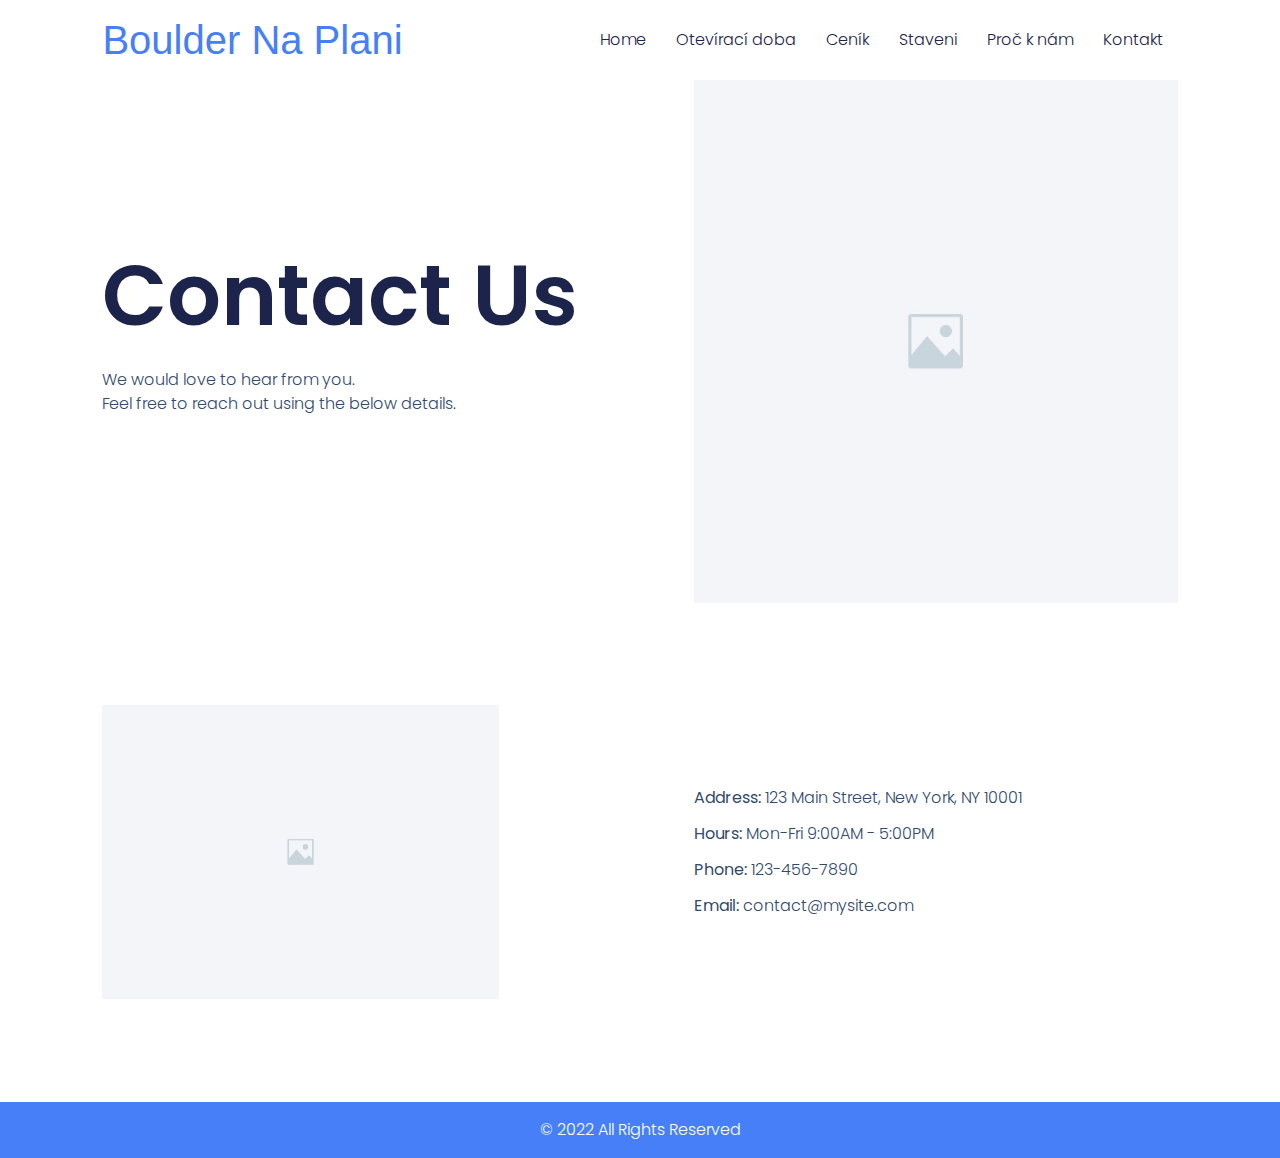
<file: contact-us/index.html>
<!DOCTYPE html>
<html lang="en-GB">
<head>
	<meta charset="UTF-8">
	<meta name="viewport" content="width=device-width, initial-scale=1">
	<link rel="profile" href="https://gmpg.org/xfn/11">
	<title>Contact Us &#8211; Boulder Na Plani</title>
<meta name="robots" content="max-image-preview:large">
<link rel="alternate" type="application/rss+xml" title="Boulder Na Plani &raquo; Feed" href="/feed/">
<link rel="alternate" type="application/rss+xml" title="Boulder Na Plani &raquo; Comments Feed" href="/comments/feed/">
<script>
window._wpemojiSettings = {"baseUrl":"https:\/\/s.w.org\/images\/core\/emoji\/15.0.3\/72x72\/","ext":".png","svgUrl":"https:\/\/s.w.org\/images\/core\/emoji\/15.0.3\/svg\/","svgExt":".svg","source":{"concatemoji":"\/wp-includes\/js\/wp-emoji-release.min.js?ver=6.5.2"}};
/*! This file is auto-generated */
!function(i,n){var o,s,e;function c(e){try{var t={supportTests:e,timestamp:(new Date).valueOf()};sessionStorage.setItem(o,JSON.stringify(t))}catch(e){}}function p(e,t,n){e.clearRect(0,0,e.canvas.width,e.canvas.height),e.fillText(t,0,0);var t=new Uint32Array(e.getImageData(0,0,e.canvas.width,e.canvas.height).data),r=(e.clearRect(0,0,e.canvas.width,e.canvas.height),e.fillText(n,0,0),new Uint32Array(e.getImageData(0,0,e.canvas.width,e.canvas.height).data));return t.every(function(e,t){return e===r[t]})}function u(e,t,n){switch(t){case"flag":return n(e,"🏳️‍⚧️","🏳️​⚧️")?!1:!n(e,"🇺🇳","🇺​🇳")&&!n(e,"🏴󠁧󠁢󠁥󠁮󠁧󠁿","🏴​󠁧​󠁢​󠁥​󠁮​󠁧​󠁿");case"emoji":return!n(e,"🐦‍⬛","🐦​⬛")}return!1}function f(e,t,n){var r="undefined"!=typeof WorkerGlobalScope&&self instanceof WorkerGlobalScope?new OffscreenCanvas(300,150):i.createElement("canvas"),a=r.getContext("2d",{willReadFrequently:!0}),o=(a.textBaseline="top",a.font="600 32px Arial",{});return e.forEach(function(e){o[e]=t(a,e,n)}),o}function t(e){var t=i.createElement("script");t.src=e,t.defer=!0,i.head.appendChild(t)}"undefined"!=typeof Promise&&(o="wpEmojiSettingsSupports",s=["flag","emoji"],n.supports={everything:!0,everythingExceptFlag:!0},e=new Promise(function(e){i.addEventListener("DOMContentLoaded",e,{once:!0})}),new Promise(function(t){var n=function(){try{var e=JSON.parse(sessionStorage.getItem(o));if("object"==typeof e&&"number"==typeof e.timestamp&&(new Date).valueOf()<e.timestamp+604800&&"object"==typeof e.supportTests)return e.supportTests}catch(e){}return null}();if(!n){if("undefined"!=typeof Worker&&"undefined"!=typeof OffscreenCanvas&&"undefined"!=typeof URL&&URL.createObjectURL&&"undefined"!=typeof Blob)try{var e="postMessage("+f.toString()+"("+[JSON.stringify(s),u.toString(),p.toString()].join(",")+"));",r=new Blob([e],{type:"text/javascript"}),a=new Worker(URL.createObjectURL(r),{name:"wpTestEmojiSupports"});return void(a.onmessage=function(e){c(n=e.data),a.terminate(),t(n)})}catch(e){}c(n=f(s,u,p))}t(n)}).then(function(e){for(var t in e)n.supports[t]=e[t],n.supports.everything=n.supports.everything&&n.supports[t],"flag"!==t&&(n.supports.everythingExceptFlag=n.supports.everythingExceptFlag&&n.supports[t]);n.supports.everythingExceptFlag=n.supports.everythingExceptFlag&&!n.supports.flag,n.DOMReady=!1,n.readyCallback=function(){n.DOMReady=!0}}).then(function(){return e}).then(function(){var e;n.supports.everything||(n.readyCallback(),(e=n.source||{}).concatemoji?t(e.concatemoji):e.wpemoji&&e.twemoji&&(t(e.twemoji),t(e.wpemoji)))}))}((window,document),window._wpemojiSettings);
</script>
<style id="wp-emoji-styles-inline-css">img.wp-smiley, img.emoji {
		display: inline !important;
		border: none !important;
		box-shadow: none !important;
		height: 1em !important;
		width: 1em !important;
		margin: 0 0.07em !important;
		vertical-align: -0.1em !important;
		background: none !important;
		padding: 0 !important;
	}</style>
<style id="classic-theme-styles-inline-css">/*! This file is auto-generated */
.wp-block-button__link{color:#fff;background-color:#32373c;border-radius:9999px;box-shadow:none;text-decoration:none;padding:calc(.667em + 2px) calc(1.333em + 2px);font-size:1.125em}.wp-block-file__button{background:#32373c;color:#fff;text-decoration:none}</style>
<style id="global-styles-inline-css">body{--wp--preset--color--black: #000000;--wp--preset--color--cyan-bluish-gray: #abb8c3;--wp--preset--color--white: #ffffff;--wp--preset--color--pale-pink: #f78da7;--wp--preset--color--vivid-red: #cf2e2e;--wp--preset--color--luminous-vivid-orange: #ff6900;--wp--preset--color--luminous-vivid-amber: #fcb900;--wp--preset--color--light-green-cyan: #7bdcb5;--wp--preset--color--vivid-green-cyan: #00d084;--wp--preset--color--pale-cyan-blue: #8ed1fc;--wp--preset--color--vivid-cyan-blue: #0693e3;--wp--preset--color--vivid-purple: #9b51e0;--wp--preset--gradient--vivid-cyan-blue-to-vivid-purple: linear-gradient(135deg,rgba(6,147,227,1) 0%,rgb(155,81,224) 100%);--wp--preset--gradient--light-green-cyan-to-vivid-green-cyan: linear-gradient(135deg,rgb(122,220,180) 0%,rgb(0,208,130) 100%);--wp--preset--gradient--luminous-vivid-amber-to-luminous-vivid-orange: linear-gradient(135deg,rgba(252,185,0,1) 0%,rgba(255,105,0,1) 100%);--wp--preset--gradient--luminous-vivid-orange-to-vivid-red: linear-gradient(135deg,rgba(255,105,0,1) 0%,rgb(207,46,46) 100%);--wp--preset--gradient--very-light-gray-to-cyan-bluish-gray: linear-gradient(135deg,rgb(238,238,238) 0%,rgb(169,184,195) 100%);--wp--preset--gradient--cool-to-warm-spectrum: linear-gradient(135deg,rgb(74,234,220) 0%,rgb(151,120,209) 20%,rgb(207,42,186) 40%,rgb(238,44,130) 60%,rgb(251,105,98) 80%,rgb(254,248,76) 100%);--wp--preset--gradient--blush-light-purple: linear-gradient(135deg,rgb(255,206,236) 0%,rgb(152,150,240) 100%);--wp--preset--gradient--blush-bordeaux: linear-gradient(135deg,rgb(254,205,165) 0%,rgb(254,45,45) 50%,rgb(107,0,62) 100%);--wp--preset--gradient--luminous-dusk: linear-gradient(135deg,rgb(255,203,112) 0%,rgb(199,81,192) 50%,rgb(65,88,208) 100%);--wp--preset--gradient--pale-ocean: linear-gradient(135deg,rgb(255,245,203) 0%,rgb(182,227,212) 50%,rgb(51,167,181) 100%);--wp--preset--gradient--electric-grass: linear-gradient(135deg,rgb(202,248,128) 0%,rgb(113,206,126) 100%);--wp--preset--gradient--midnight: linear-gradient(135deg,rgb(2,3,129) 0%,rgb(40,116,252) 100%);--wp--preset--font-size--small: 13px;--wp--preset--font-size--medium: 20px;--wp--preset--font-size--large: 36px;--wp--preset--font-size--x-large: 42px;--wp--preset--spacing--20: 0.44rem;--wp--preset--spacing--30: 0.67rem;--wp--preset--spacing--40: 1rem;--wp--preset--spacing--50: 1.5rem;--wp--preset--spacing--60: 2.25rem;--wp--preset--spacing--70: 3.38rem;--wp--preset--spacing--80: 5.06rem;--wp--preset--shadow--natural: 6px 6px 9px rgba(0, 0, 0, 0.2);--wp--preset--shadow--deep: 12px 12px 50px rgba(0, 0, 0, 0.4);--wp--preset--shadow--sharp: 6px 6px 0px rgba(0, 0, 0, 0.2);--wp--preset--shadow--outlined: 6px 6px 0px -3px rgba(255, 255, 255, 1), 6px 6px rgba(0, 0, 0, 1);--wp--preset--shadow--crisp: 6px 6px 0px rgba(0, 0, 0, 1);}:where(.is-layout-flex){gap: 0.5em;}:where(.is-layout-grid){gap: 0.5em;}body .is-layout-flow > .alignleft{float: left;margin-inline-start: 0;margin-inline-end: 2em;}body .is-layout-flow > .alignright{float: right;margin-inline-start: 2em;margin-inline-end: 0;}body .is-layout-flow > .aligncenter{margin-left: auto !important;margin-right: auto !important;}body .is-layout-constrained > .alignleft{float: left;margin-inline-start: 0;margin-inline-end: 2em;}body .is-layout-constrained > .alignright{float: right;margin-inline-start: 2em;margin-inline-end: 0;}body .is-layout-constrained > .aligncenter{margin-left: auto !important;margin-right: auto !important;}body .is-layout-constrained > :where(:not(.alignleft):not(.alignright):not(.alignfull)){max-width: var(--wp--style--global--content-size);margin-left: auto !important;margin-right: auto !important;}body .is-layout-constrained > .alignwide{max-width: var(--wp--style--global--wide-size);}body .is-layout-flex{display: flex;}body .is-layout-flex{flex-wrap: wrap;align-items: center;}body .is-layout-flex > *{margin: 0;}body .is-layout-grid{display: grid;}body .is-layout-grid > *{margin: 0;}:where(.wp-block-columns.is-layout-flex){gap: 2em;}:where(.wp-block-columns.is-layout-grid){gap: 2em;}:where(.wp-block-post-template.is-layout-flex){gap: 1.25em;}:where(.wp-block-post-template.is-layout-grid){gap: 1.25em;}.has-black-color{color: var(--wp--preset--color--black) !important;}.has-cyan-bluish-gray-color{color: var(--wp--preset--color--cyan-bluish-gray) !important;}.has-white-color{color: var(--wp--preset--color--white) !important;}.has-pale-pink-color{color: var(--wp--preset--color--pale-pink) !important;}.has-vivid-red-color{color: var(--wp--preset--color--vivid-red) !important;}.has-luminous-vivid-orange-color{color: var(--wp--preset--color--luminous-vivid-orange) !important;}.has-luminous-vivid-amber-color{color: var(--wp--preset--color--luminous-vivid-amber) !important;}.has-light-green-cyan-color{color: var(--wp--preset--color--light-green-cyan) !important;}.has-vivid-green-cyan-color{color: var(--wp--preset--color--vivid-green-cyan) !important;}.has-pale-cyan-blue-color{color: var(--wp--preset--color--pale-cyan-blue) !important;}.has-vivid-cyan-blue-color{color: var(--wp--preset--color--vivid-cyan-blue) !important;}.has-vivid-purple-color{color: var(--wp--preset--color--vivid-purple) !important;}.has-black-background-color{background-color: var(--wp--preset--color--black) !important;}.has-cyan-bluish-gray-background-color{background-color: var(--wp--preset--color--cyan-bluish-gray) !important;}.has-white-background-color{background-color: var(--wp--preset--color--white) !important;}.has-pale-pink-background-color{background-color: var(--wp--preset--color--pale-pink) !important;}.has-vivid-red-background-color{background-color: var(--wp--preset--color--vivid-red) !important;}.has-luminous-vivid-orange-background-color{background-color: var(--wp--preset--color--luminous-vivid-orange) !important;}.has-luminous-vivid-amber-background-color{background-color: var(--wp--preset--color--luminous-vivid-amber) !important;}.has-light-green-cyan-background-color{background-color: var(--wp--preset--color--light-green-cyan) !important;}.has-vivid-green-cyan-background-color{background-color: var(--wp--preset--color--vivid-green-cyan) !important;}.has-pale-cyan-blue-background-color{background-color: var(--wp--preset--color--pale-cyan-blue) !important;}.has-vivid-cyan-blue-background-color{background-color: var(--wp--preset--color--vivid-cyan-blue) !important;}.has-vivid-purple-background-color{background-color: var(--wp--preset--color--vivid-purple) !important;}.has-black-border-color{border-color: var(--wp--preset--color--black) !important;}.has-cyan-bluish-gray-border-color{border-color: var(--wp--preset--color--cyan-bluish-gray) !important;}.has-white-border-color{border-color: var(--wp--preset--color--white) !important;}.has-pale-pink-border-color{border-color: var(--wp--preset--color--pale-pink) !important;}.has-vivid-red-border-color{border-color: var(--wp--preset--color--vivid-red) !important;}.has-luminous-vivid-orange-border-color{border-color: var(--wp--preset--color--luminous-vivid-orange) !important;}.has-luminous-vivid-amber-border-color{border-color: var(--wp--preset--color--luminous-vivid-amber) !important;}.has-light-green-cyan-border-color{border-color: var(--wp--preset--color--light-green-cyan) !important;}.has-vivid-green-cyan-border-color{border-color: var(--wp--preset--color--vivid-green-cyan) !important;}.has-pale-cyan-blue-border-color{border-color: var(--wp--preset--color--pale-cyan-blue) !important;}.has-vivid-cyan-blue-border-color{border-color: var(--wp--preset--color--vivid-cyan-blue) !important;}.has-vivid-purple-border-color{border-color: var(--wp--preset--color--vivid-purple) !important;}.has-vivid-cyan-blue-to-vivid-purple-gradient-background{background: var(--wp--preset--gradient--vivid-cyan-blue-to-vivid-purple) !important;}.has-light-green-cyan-to-vivid-green-cyan-gradient-background{background: var(--wp--preset--gradient--light-green-cyan-to-vivid-green-cyan) !important;}.has-luminous-vivid-amber-to-luminous-vivid-orange-gradient-background{background: var(--wp--preset--gradient--luminous-vivid-amber-to-luminous-vivid-orange) !important;}.has-luminous-vivid-orange-to-vivid-red-gradient-background{background: var(--wp--preset--gradient--luminous-vivid-orange-to-vivid-red) !important;}.has-very-light-gray-to-cyan-bluish-gray-gradient-background{background: var(--wp--preset--gradient--very-light-gray-to-cyan-bluish-gray) !important;}.has-cool-to-warm-spectrum-gradient-background{background: var(--wp--preset--gradient--cool-to-warm-spectrum) !important;}.has-blush-light-purple-gradient-background{background: var(--wp--preset--gradient--blush-light-purple) !important;}.has-blush-bordeaux-gradient-background{background: var(--wp--preset--gradient--blush-bordeaux) !important;}.has-luminous-dusk-gradient-background{background: var(--wp--preset--gradient--luminous-dusk) !important;}.has-pale-ocean-gradient-background{background: var(--wp--preset--gradient--pale-ocean) !important;}.has-electric-grass-gradient-background{background: var(--wp--preset--gradient--electric-grass) !important;}.has-midnight-gradient-background{background: var(--wp--preset--gradient--midnight) !important;}.has-small-font-size{font-size: var(--wp--preset--font-size--small) !important;}.has-medium-font-size{font-size: var(--wp--preset--font-size--medium) !important;}.has-large-font-size{font-size: var(--wp--preset--font-size--large) !important;}.has-x-large-font-size{font-size: var(--wp--preset--font-size--x-large) !important;}
.wp-block-navigation a:where(:not(.wp-element-button)){color: inherit;}
:where(.wp-block-post-template.is-layout-flex){gap: 1.25em;}:where(.wp-block-post-template.is-layout-grid){gap: 1.25em;}
:where(.wp-block-columns.is-layout-flex){gap: 2em;}:where(.wp-block-columns.is-layout-grid){gap: 2em;}
.wp-block-pullquote{font-size: 1.5em;line-height: 1.6;}</style>
<link rel="stylesheet" id="hello-elementor-css" href="/wp-content/themes/hello-elementor/style.min.css?ver=3.0.1" media="all">
<link rel="stylesheet" id="hello-elementor-theme-style-css" href="/wp-content/themes/hello-elementor/theme.min.css?ver=3.0.1" media="all">
<link rel="stylesheet" id="hello-elementor-header-footer-css" href="/wp-content/themes/hello-elementor/header-footer.min.css?ver=3.0.1" media="all">
<link rel="stylesheet" id="elementor-frontend-css" href="/wp-content/plugins/elementor/assets/css/frontend-lite.min.css?ver=3.20.4" media="all">
<link rel="stylesheet" id="elementor-post-107-css" href="/wp-content/uploads/elementor/css/post-107.css?ver=1713109417" media="all">
<link rel="stylesheet" id="swiper-css" href="/wp-content/plugins/elementor/assets/lib/swiper/v8/css/swiper.min.css?ver=8.4.5" media="all">
<link rel="stylesheet" id="elementor-global-css" href="/wp-content/uploads/elementor/css/global.css?ver=1713119981" media="all">
<link rel="stylesheet" id="elementor-post-114-css" href="/wp-content/uploads/elementor/css/post-114.css?ver=1713121003" media="all">
<link rel="stylesheet" id="google-fonts-1-css" href="https://fonts.googleapis.com/css?family=Poppins%3A100%2C100italic%2C200%2C200italic%2C300%2C300italic%2C400%2C400italic%2C500%2C500italic%2C600%2C600italic%2C700%2C700italic%2C800%2C800italic%2C900%2C900italic&#038;display=swap&#038;ver=6.5.2" media="all">
<link rel="preconnect" href="https://fonts.gstatic.com/" crossorigin>
<link rel="https://api.w.org/" href="/wp-json/">
<link rel="alternate" type="application/json" href="/wp-json/wp/v2/pages/114">
<link rel="EditURI" type="application/rsd+xml" title="RSD" href="/xmlrpc.php?rsd">
<meta name="generator" content="WordPress 6.5.2">
<link rel="canonical" href="/contact-us/">
<link rel="shortlink" href="/?p=114">
<link rel="alternate" type="application/json+oembed" href="/wp-json/oembed/1.0/embed?url=%2Fcontact-us%2F">
<link rel="alternate" type="text/xml+oembed" href="/wp-json/oembed/1.0/embed?url=%2Fcontact-us%2F#038;format=xml">
<meta name="generator" content="Elementor 3.20.4; features: e_optimized_assets_loading, e_optimized_css_loading, e_font_icon_svg, additional_custom_breakpoints, block_editor_assets_optimize, e_image_loading_optimization; settings: css_print_method-external, google_font-enabled, font_display-swap">
</head>
<body class="page-template page-template-elementor_header_footer page page-id-114 elementor-default elementor-template-full-width elementor-kit-107 elementor-page elementor-page-114">


<a class="skip-link screen-reader-text" href="#content">Skip to content</a>

<header id="site-header" class="site-header dynamic-header menu-dropdown-mobile">
	<div class="header-inner">
		<div class="site-branding show-title">
							<h1 class="site-title show">
					<a href="/" title="Home" rel="home">
						Boulder Na Plani					</a>
				</h1>
					</div>

					<nav class="site-navigation show">
				<div class="menu-primary-menu-container"><ul id="menu-primary-menu" class="menu">
<li id="menu-item-139" class="menu-item menu-item-type-post_type menu-item-object-page menu-item-home menu-item-139"><a href="/">Home</a></li>
<li id="menu-item-140" class="menu-item menu-item-type-post_type menu-item-object-page menu-item-140"><a href="/our-story/">Otevírací doba</a></li>
<li id="menu-item-141" class="menu-item menu-item-type-post_type menu-item-object-page current-menu-item page_item page-item-114 current_page_item menu-item-141"><a href="/contact-us/" aria-current="page">Ceník</a></li>
<li id="menu-item-193" class="menu-item menu-item-type-custom menu-item-object-custom menu-item-home menu-item-193"><a href="/#staveni">Staveni</a></li>
<li id="menu-item-194" class="menu-item menu-item-type-custom menu-item-object-custom menu-item-home menu-item-194"><a href="/#proc_my">Proč k nám</a></li>
<li id="menu-item-195" class="menu-item menu-item-type-custom menu-item-object-custom menu-item-home menu-item-195"><a href="/#jak_k_nam">Kontakt</a></li>
</ul></div>			</nav>
			<div class="site-navigation-toggle-holder show">
				<div class="site-navigation-toggle" role="button" tabindex="0">
					<i class="eicon-menu-bar" aria-hidden="true"></i>
					<span class="screen-reader-text">Menu</span>
				</div>
			</div>
			<nav class="site-navigation-dropdown show">
				<div class="menu-primary-menu-container"><ul id="menu-primary-menu" class="menu">
<li id="menu-item-139" class="menu-item menu-item-type-post_type menu-item-object-page menu-item-home menu-item-139"><a href="/">Home</a></li>
<li id="menu-item-140" class="menu-item menu-item-type-post_type menu-item-object-page menu-item-140"><a href="/our-story/">Otevírací doba</a></li>
<li id="menu-item-141" class="menu-item menu-item-type-post_type menu-item-object-page current-menu-item page_item page-item-114 current_page_item menu-item-141"><a href="/contact-us/" aria-current="page">Ceník</a></li>
<li id="menu-item-193" class="menu-item menu-item-type-custom menu-item-object-custom menu-item-home menu-item-193"><a href="/#staveni">Staveni</a></li>
<li id="menu-item-194" class="menu-item menu-item-type-custom menu-item-object-custom menu-item-home menu-item-194"><a href="/#proc_my">Proč k nám</a></li>
<li id="menu-item-195" class="menu-item menu-item-type-custom menu-item-object-custom menu-item-home menu-item-195"><a href="/#jak_k_nam">Kontakt</a></li>
</ul></div>			</nav>
			</div>
</header>
		<div data-elementor-type="wp-page" data-elementor-id="114" class="elementor elementor-114">
				<div class="elementor-element elementor-element-24c16cf6 e-flex e-con-boxed e-con e-parent" data-id="24c16cf6" data-element_type="container" data-core-v316-plus="true">
					<div class="e-con-inner">
		<div class="elementor-element elementor-element-71f79242 e-con-full e-flex e-con e-parent" data-id="71f79242" data-element_type="container" data-core-v316-plus="true">
				<div class="elementor-element elementor-element-4083a1f8 elementor-invisible elementor-widget elementor-widget-heading" data-id="4083a1f8" data-element_type="widget" data-settings="{&quot;_animation&quot;:&quot;fadeIn&quot;}" data-widget_type="heading.default">
				<div class="elementor-widget-container">
			<style>/*! elementor - v3.20.0 - 10-04-2024 */
.elementor-heading-title{padding:0;margin:0;line-height:1}.elementor-widget-heading .elementor-heading-title[class*=elementor-size-]>a{color:inherit;font-size:inherit;line-height:inherit}.elementor-widget-heading .elementor-heading-title.elementor-size-small{font-size:15px}.elementor-widget-heading .elementor-heading-title.elementor-size-medium{font-size:19px}.elementor-widget-heading .elementor-heading-title.elementor-size-large{font-size:29px}.elementor-widget-heading .elementor-heading-title.elementor-size-xl{font-size:39px}.elementor-widget-heading .elementor-heading-title.elementor-size-xxl{font-size:59px}</style>
<h2 class="elementor-heading-title elementor-size-default">Contact Us</h2>		</div>
				</div>
				<div class="elementor-element elementor-element-6eec4499 elementor-widget elementor-widget-text-editor" data-id="6eec4499" data-element_type="widget" data-widget_type="text-editor.default">
				<div class="elementor-widget-container">
			<style>/*! elementor - v3.20.0 - 10-04-2024 */
.elementor-widget-text-editor.elementor-drop-cap-view-stacked .elementor-drop-cap{background-color:#69727d;color:#fff}.elementor-widget-text-editor.elementor-drop-cap-view-framed .elementor-drop-cap{color:#69727d;border:3px solid;background-color:transparent}.elementor-widget-text-editor:not(.elementor-drop-cap-view-default) .elementor-drop-cap{margin-top:8px}.elementor-widget-text-editor:not(.elementor-drop-cap-view-default) .elementor-drop-cap-letter{width:1em;height:1em}.elementor-widget-text-editor .elementor-drop-cap{float:left;text-align:center;line-height:1;font-size:50px}.elementor-widget-text-editor .elementor-drop-cap-letter{display:inline-block}</style>				<p>We would love to hear from you.<br>Feel free to reach out using the below details.</p>						</div>
				</div>
				</div>
		<div class="elementor-element elementor-element-68890400 e-con-full e-flex e-con e-parent" data-id="68890400" data-element_type="container" data-settings="{&quot;background_background&quot;:&quot;classic&quot;}" data-core-v316-plus="true">
				</div>
					</div>
				</div>
		<div class="elementor-element elementor-element-2696f443 e-flex e-con-boxed e-con e-parent" data-id="2696f443" data-element_type="container" data-core-v316-plus="true">
					<div class="e-con-inner">
		<div class="elementor-element elementor-element-11889d7b e-con-full e-flex e-con e-parent" data-id="11889d7b" data-element_type="container" data-settings="{&quot;background_background&quot;:&quot;classic&quot;}" data-core-v316-plus="true">
				<div class="elementor-element elementor-element-de400a4 elementor-widget elementor-widget-image" data-id="de400a4" data-element_type="widget" data-widget_type="image.default">
				<div class="elementor-widget-container">
			<style>/*! elementor - v3.20.0 - 10-04-2024 */
.elementor-widget-image{text-align:center}.elementor-widget-image a{display:inline-block}.elementor-widget-image a img[src$=".svg"]{width:48px}.elementor-widget-image img{vertical-align:middle;display:inline-block}</style>										<img fetchpriority="high" decoding="async" width="1027" height="835" src="/wp-content/uploads/2024/04/Image_Placeholder.jpg" class="attachment-full size-full wp-image-116" alt="">													</div>
				</div>
				</div>
		<div class="elementor-element elementor-element-6d81f5d7 e-con-full e-flex e-con e-parent" data-id="6d81f5d7" data-element_type="container" data-core-v316-plus="true">
				<div class="elementor-element elementor-element-6124a2a4 elementor-icon-list--layout-traditional elementor-list-item-link-full_width elementor-widget elementor-widget-icon-list" data-id="6124a2a4" data-element_type="widget" data-widget_type="icon-list.default">
				<div class="elementor-widget-container">
			<link rel="stylesheet" href="/wp-content/plugins/elementor/assets/css/widget-icon-list.min.css">		<ul class="elementor-icon-list-items">
							<li class="elementor-icon-list-item">
										<span class="elementor-icon-list-text"><b>Address:</b> 123 Main Street, New York, NY 10001</span>
									</li>
								<li class="elementor-icon-list-item">
										<span class="elementor-icon-list-text"><b>Hours:</b> Mon-Fri 9:00AM - 5:00PM</span>
									</li>
								<li class="elementor-icon-list-item">
										<span class="elementor-icon-list-text"><b>Phone:</b> 123-456-7890</span>
									</li>
								<li class="elementor-icon-list-item">
										<span class="elementor-icon-list-text"><b>Email:</b> contact@mysite.com</span>
									</li>
						</ul>
				</div>
				</div>
				</div>
					</div>
				</div>
				</div>
		<footer id="site-footer" class="site-footer dynamic-footer footer-stacked footer-has-copyright">
	<div class="footer-inner">
		<div class="site-branding show-logo">
					</div>

		
					<div class="copyright show">
				<p>© 2022 All Rights Reserved</p>
			</div>
			</div>
</footer>

<link rel="stylesheet" id="e-animations-css" href="/wp-content/plugins/elementor/assets/lib/animations/animations.min.css?ver=3.20.4" media="all">
<script src="/wp-content/themes/hello-elementor/assets/js/hello-frontend.min.js?ver=3.0.1" id="hello-theme-frontend-js"></script>
<script src="/wp-content/plugins/elementor/assets/js/webpack.runtime.min.js?ver=3.20.4" id="elementor-webpack-runtime-js"></script>
<script src="/wp-includes/js/jquery/jquery.min.js?ver=3.7.1" id="jquery-core-js"></script>
<script src="/wp-includes/js/jquery/jquery-migrate.min.js?ver=3.4.1" id="jquery-migrate-js"></script>
<script src="/wp-content/plugins/elementor/assets/js/frontend-modules.min.js?ver=3.20.4" id="elementor-frontend-modules-js"></script>
<script src="/wp-content/plugins/elementor/assets/lib/waypoints/waypoints.min.js?ver=4.0.2" id="elementor-waypoints-js"></script>
<script src="/wp-includes/js/jquery/ui/core.min.js?ver=1.13.2" id="jquery-ui-core-js"></script>
<script id="elementor-frontend-js-before">var elementorFrontendConfig = {"environmentMode":{"edit":false,"wpPreview":false,"isScriptDebug":false},"i18n":{"shareOnFacebook":"Share on Facebook","shareOnTwitter":"Share on Twitter","pinIt":"Pin it","download":"Download","downloadImage":"Download image","fullscreen":"Fullscreen","zoom":"Zoom","share":"Share","playVideo":"Play Video","previous":"Previous","next":"Next","close":"Close","a11yCarouselWrapperAriaLabel":"Carousel | Horizontal scrolling: Arrow Left & Right","a11yCarouselPrevSlideMessage":"Previous slide","a11yCarouselNextSlideMessage":"Next slide","a11yCarouselFirstSlideMessage":"This is the first slide","a11yCarouselLastSlideMessage":"This is the last slide","a11yCarouselPaginationBulletMessage":"Go to slide"},"is_rtl":false,"breakpoints":{"xs":0,"sm":480,"md":768,"lg":1025,"xl":1440,"xxl":1600},"responsive":{"breakpoints":{"mobile":{"label":"Mobile Portrait","value":767,"default_value":767,"direction":"max","is_enabled":true},"mobile_extra":{"label":"Mobile Landscape","value":880,"default_value":880,"direction":"max","is_enabled":false},"tablet":{"label":"Tablet Portrait","value":1024,"default_value":1024,"direction":"max","is_enabled":true},"tablet_extra":{"label":"Tablet Landscape","value":1200,"default_value":1200,"direction":"max","is_enabled":false},"laptop":{"label":"Laptop","value":1366,"default_value":1366,"direction":"max","is_enabled":false},"widescreen":{"label":"Widescreen","value":2400,"default_value":2400,"direction":"min","is_enabled":false}}},"version":"3.20.4","is_static":false,"experimentalFeatures":{"e_optimized_assets_loading":true,"e_optimized_css_loading":true,"e_font_icon_svg":true,"additional_custom_breakpoints":true,"container":true,"e_swiper_latest":true,"container_grid":true,"hello-theme-header-footer":true,"block_editor_assets_optimize":true,"ai-layout":true,"landing-pages":true,"e_image_loading_optimization":true},"urls":{"assets":"\/wp-content\/plugins\/elementor\/assets\/"},"swiperClass":"swiper","settings":{"page":[],"editorPreferences":[]},"kit":{"body_background_background":"classic","active_breakpoints":["viewport_mobile","viewport_tablet"],"global_image_lightbox":"yes","lightbox_enable_counter":"yes","lightbox_enable_fullscreen":"yes","lightbox_enable_zoom":"yes","lightbox_enable_share":"yes","lightbox_title_src":"title","lightbox_description_src":"description","hello_header_logo_type":"title","hello_header_menu_layout":"horizontal"},"post":{"id":114,"title":"Contact%20Us%20%E2%80%93%20Boulder%20Na%20Plani","excerpt":"","featuredImage":false}};</script>
<script src="/wp-content/plugins/elementor/assets/js/frontend.min.js?ver=3.20.4" id="elementor-frontend-js"></script>

</body>
</html>
</file>
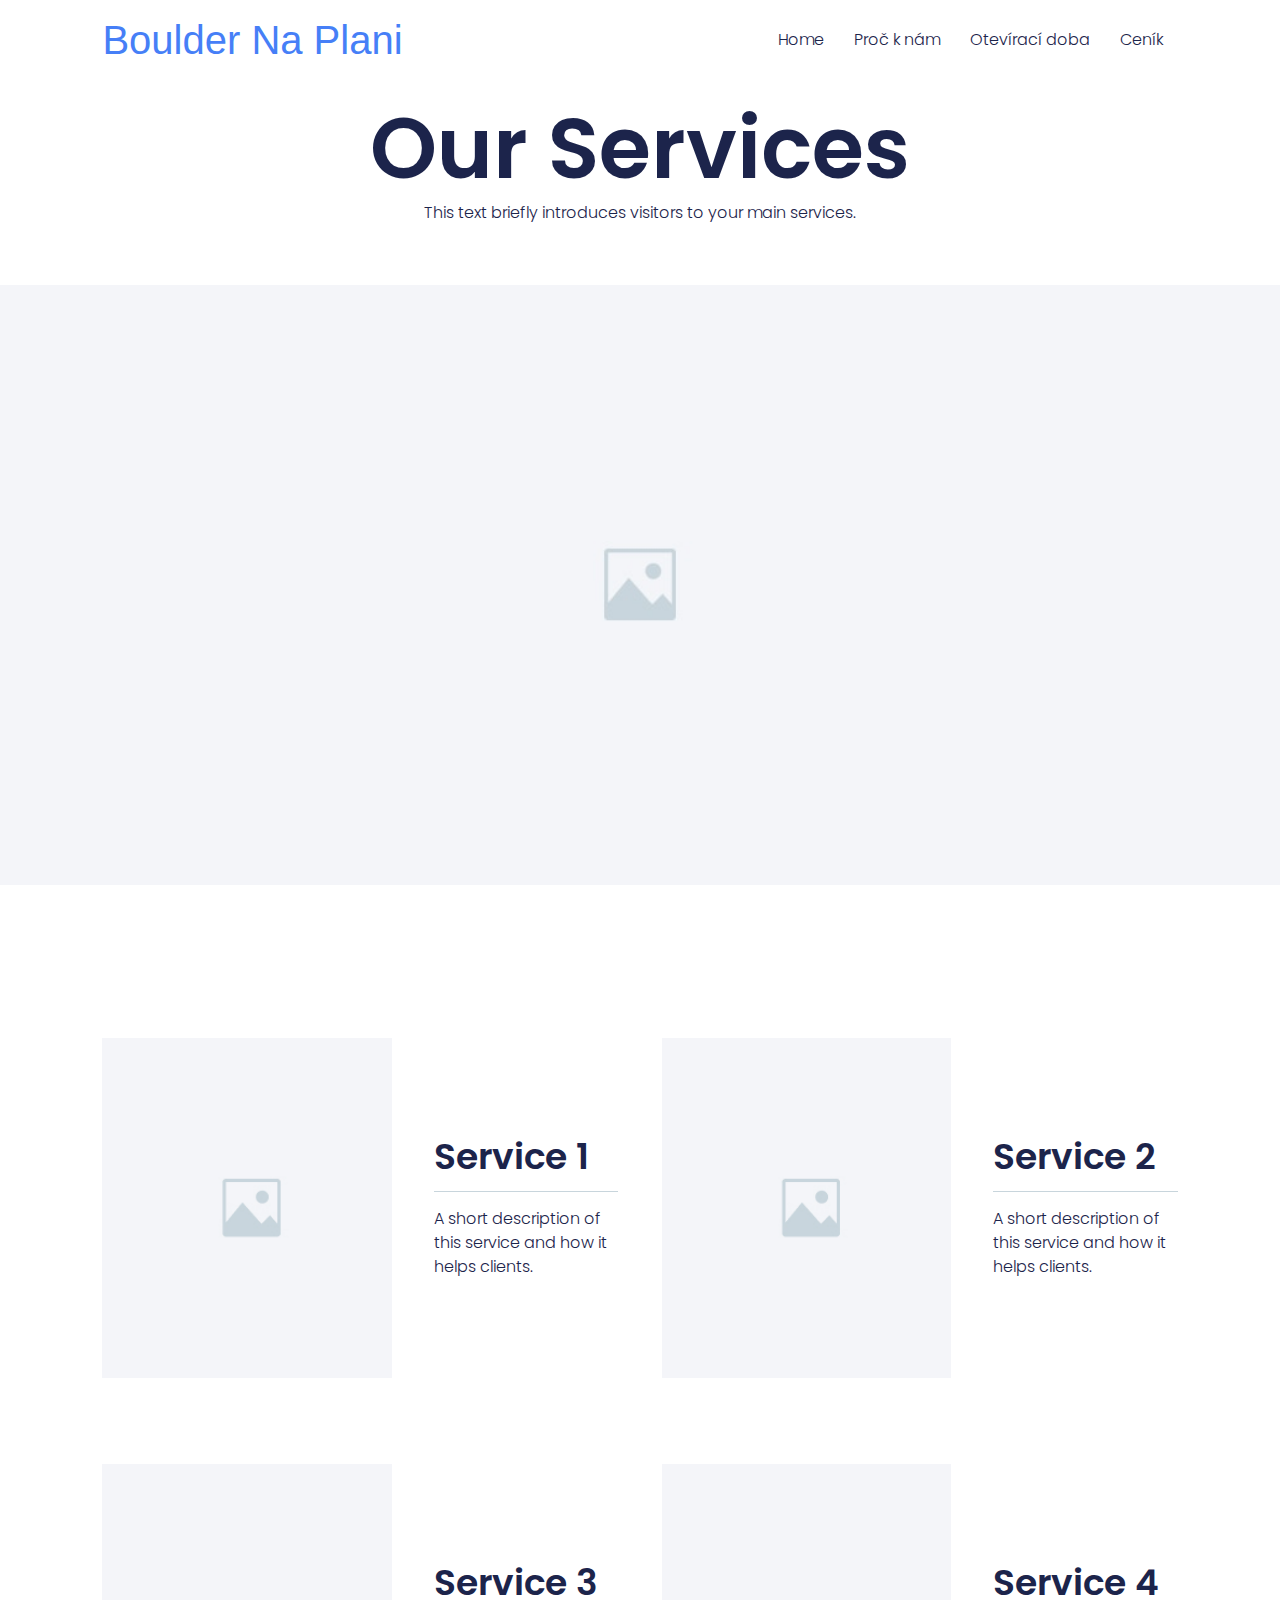
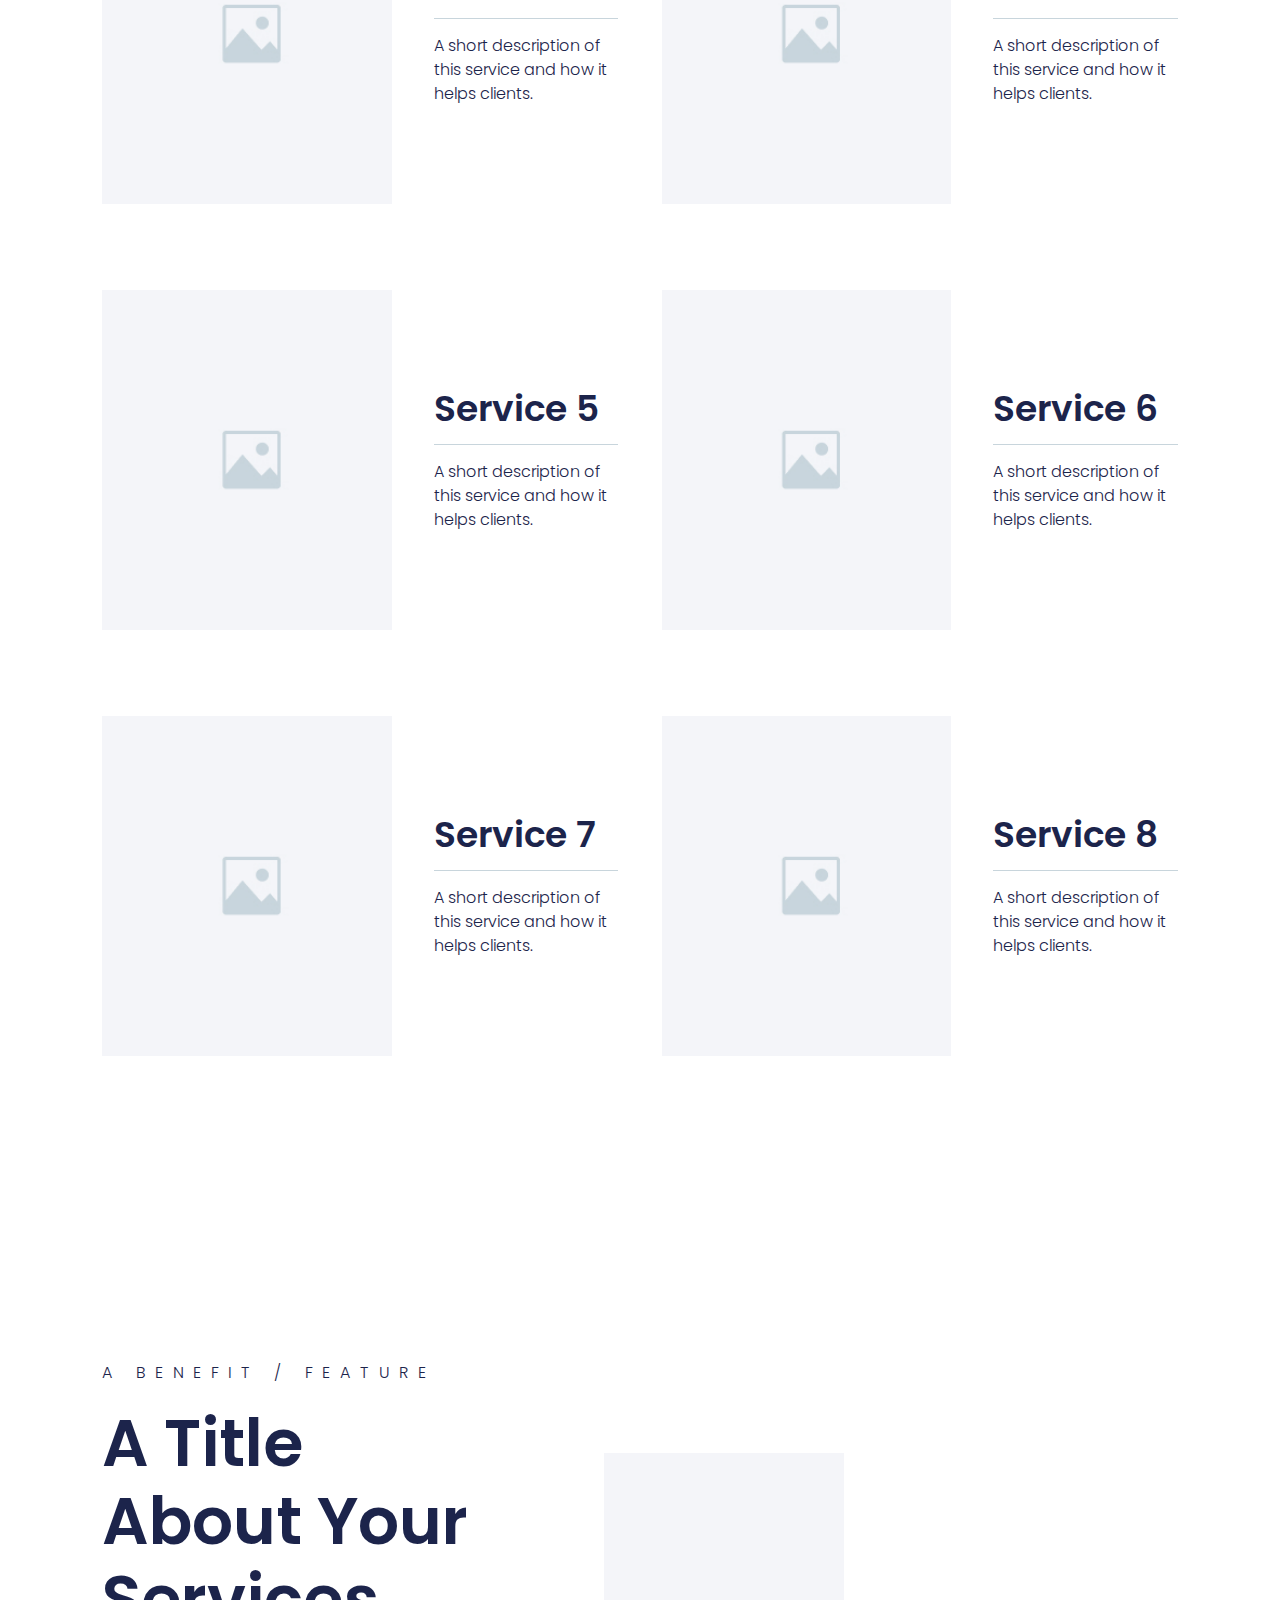
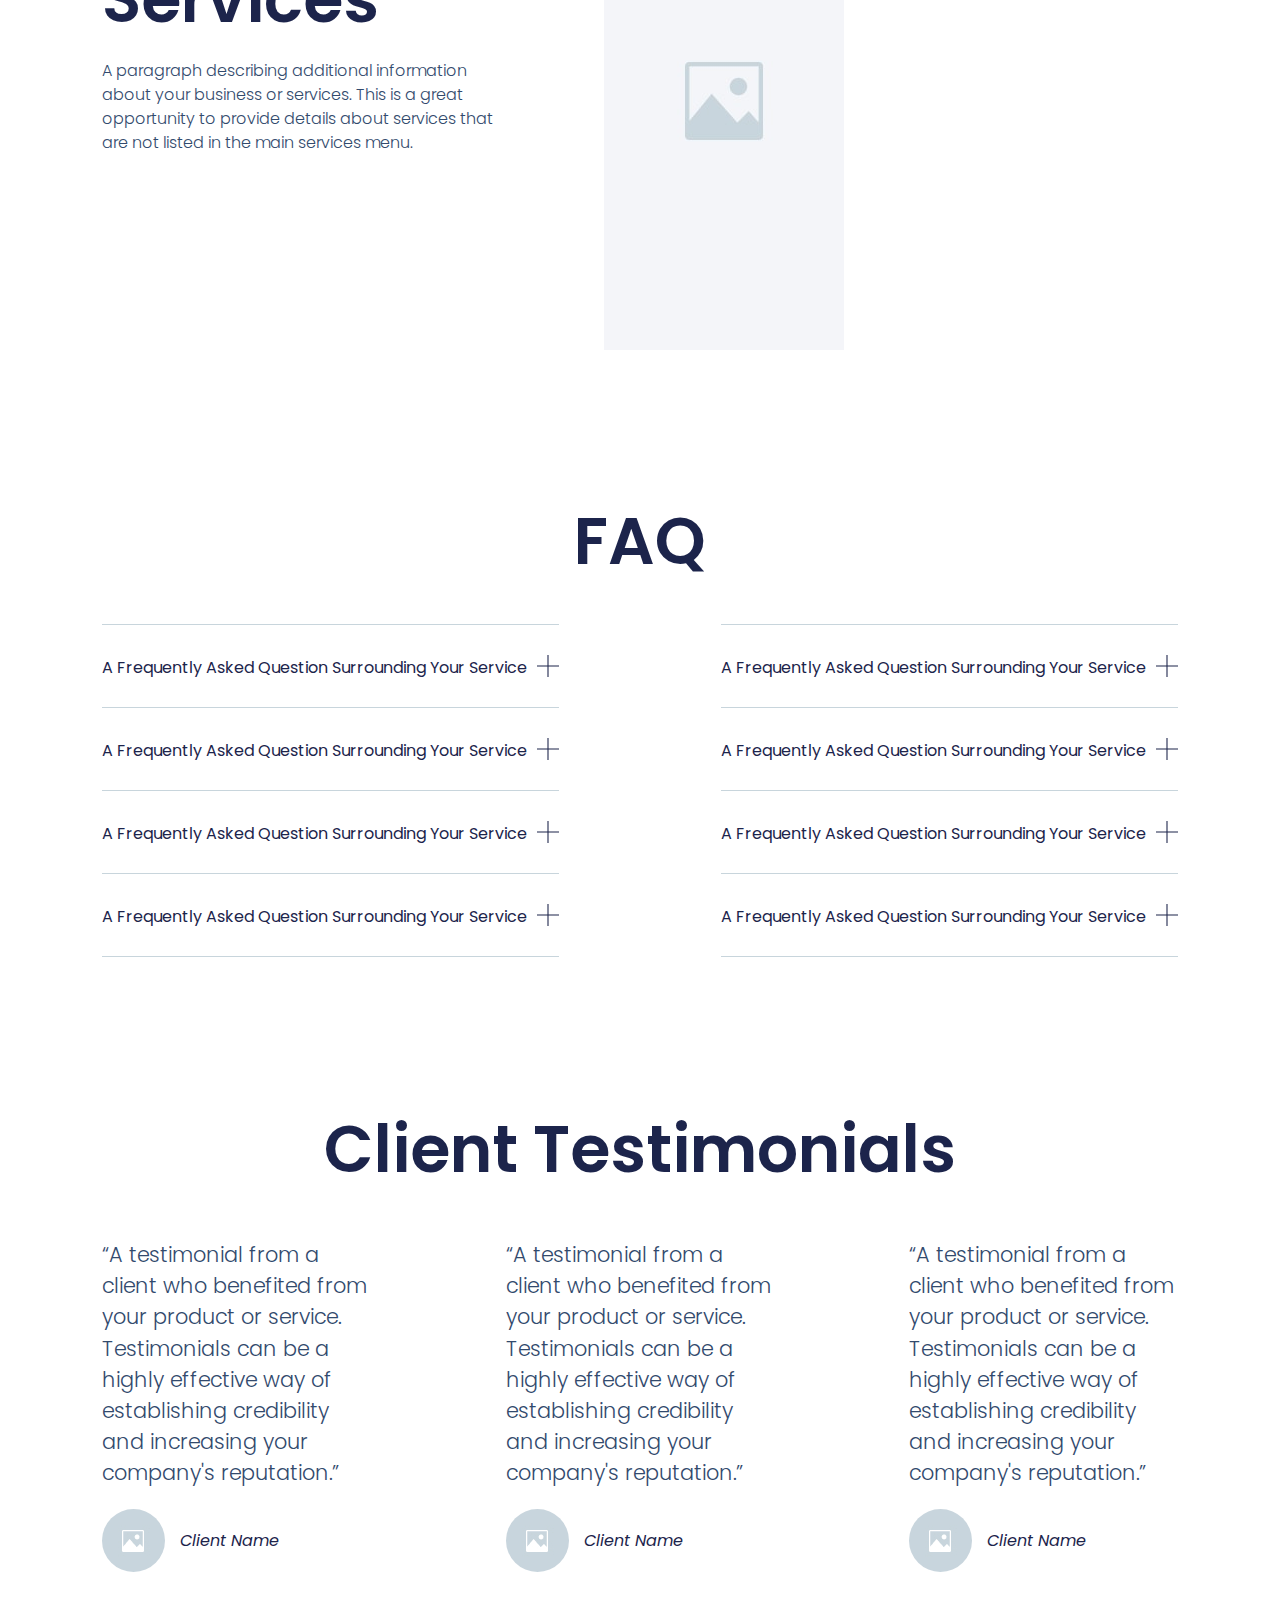
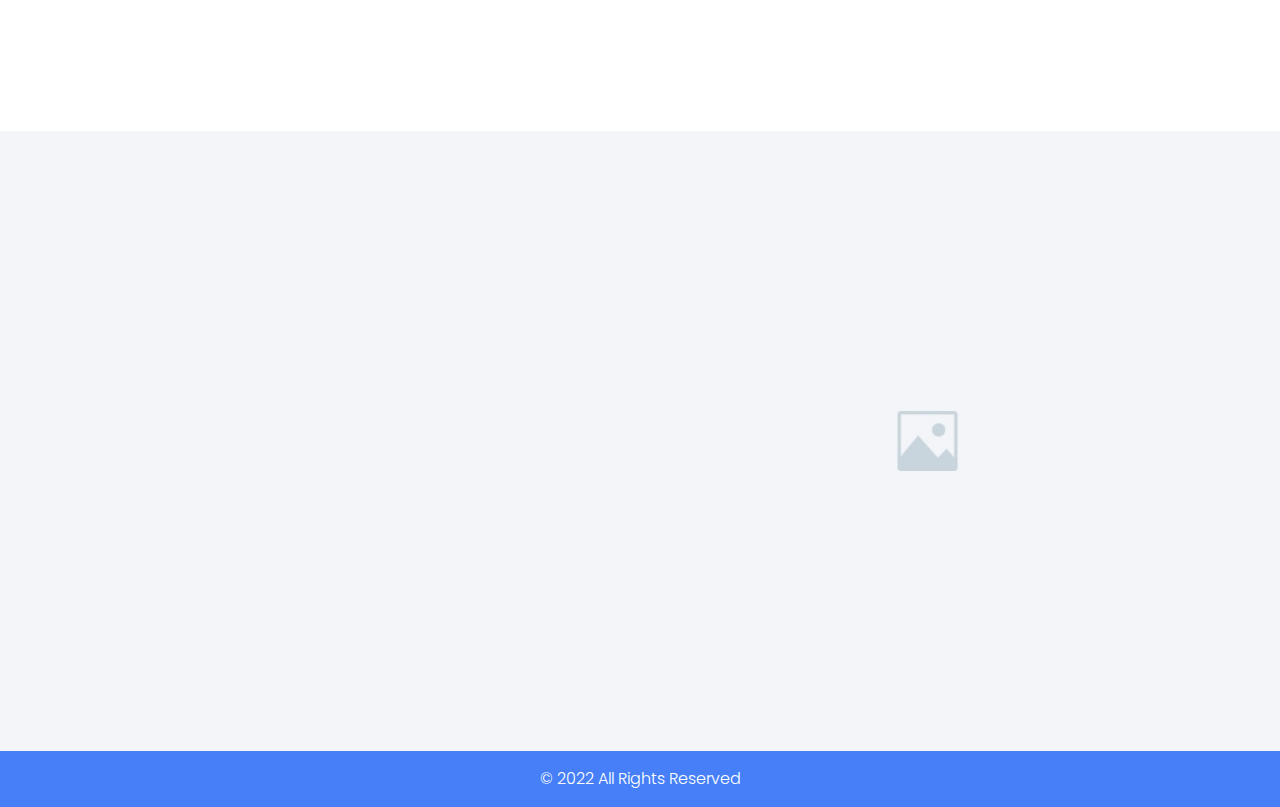
<file: our-services/index.html>
<!DOCTYPE html>
<html lang="en-GB">
<head>
	<meta charset="UTF-8">
	<meta name="viewport" content="width=device-width, initial-scale=1">
	<link rel="profile" href="https://gmpg.org/xfn/11">
	<title>Our Services &#8211; Boulder Na Plani</title>
<meta name="robots" content="max-image-preview:large">
<link rel="alternate" type="application/rss+xml" title="Boulder Na Plani &raquo; Feed" href="/feed/">
<link rel="alternate" type="application/rss+xml" title="Boulder Na Plani &raquo; Comments Feed" href="/comments/feed/">
<script>
window._wpemojiSettings = {"baseUrl":"https:\/\/s.w.org\/images\/core\/emoji\/15.0.3\/72x72\/","ext":".png","svgUrl":"https:\/\/s.w.org\/images\/core\/emoji\/15.0.3\/svg\/","svgExt":".svg","source":{"concatemoji":"\/wp-includes\/js\/wp-emoji-release.min.js?ver=6.5.2"}};
/*! This file is auto-generated */
!function(i,n){var o,s,e;function c(e){try{var t={supportTests:e,timestamp:(new Date).valueOf()};sessionStorage.setItem(o,JSON.stringify(t))}catch(e){}}function p(e,t,n){e.clearRect(0,0,e.canvas.width,e.canvas.height),e.fillText(t,0,0);var t=new Uint32Array(e.getImageData(0,0,e.canvas.width,e.canvas.height).data),r=(e.clearRect(0,0,e.canvas.width,e.canvas.height),e.fillText(n,0,0),new Uint32Array(e.getImageData(0,0,e.canvas.width,e.canvas.height).data));return t.every(function(e,t){return e===r[t]})}function u(e,t,n){switch(t){case"flag":return n(e,"🏳️‍⚧️","🏳️​⚧️")?!1:!n(e,"🇺🇳","🇺​🇳")&&!n(e,"🏴󠁧󠁢󠁥󠁮󠁧󠁿","🏴​󠁧​󠁢​󠁥​󠁮​󠁧​󠁿");case"emoji":return!n(e,"🐦‍⬛","🐦​⬛")}return!1}function f(e,t,n){var r="undefined"!=typeof WorkerGlobalScope&&self instanceof WorkerGlobalScope?new OffscreenCanvas(300,150):i.createElement("canvas"),a=r.getContext("2d",{willReadFrequently:!0}),o=(a.textBaseline="top",a.font="600 32px Arial",{});return e.forEach(function(e){o[e]=t(a,e,n)}),o}function t(e){var t=i.createElement("script");t.src=e,t.defer=!0,i.head.appendChild(t)}"undefined"!=typeof Promise&&(o="wpEmojiSettingsSupports",s=["flag","emoji"],n.supports={everything:!0,everythingExceptFlag:!0},e=new Promise(function(e){i.addEventListener("DOMContentLoaded",e,{once:!0})}),new Promise(function(t){var n=function(){try{var e=JSON.parse(sessionStorage.getItem(o));if("object"==typeof e&&"number"==typeof e.timestamp&&(new Date).valueOf()<e.timestamp+604800&&"object"==typeof e.supportTests)return e.supportTests}catch(e){}return null}();if(!n){if("undefined"!=typeof Worker&&"undefined"!=typeof OffscreenCanvas&&"undefined"!=typeof URL&&URL.createObjectURL&&"undefined"!=typeof Blob)try{var e="postMessage("+f.toString()+"("+[JSON.stringify(s),u.toString(),p.toString()].join(",")+"));",r=new Blob([e],{type:"text/javascript"}),a=new Worker(URL.createObjectURL(r),{name:"wpTestEmojiSupports"});return void(a.onmessage=function(e){c(n=e.data),a.terminate(),t(n)})}catch(e){}c(n=f(s,u,p))}t(n)}).then(function(e){for(var t in e)n.supports[t]=e[t],n.supports.everything=n.supports.everything&&n.supports[t],"flag"!==t&&(n.supports.everythingExceptFlag=n.supports.everythingExceptFlag&&n.supports[t]);n.supports.everythingExceptFlag=n.supports.everythingExceptFlag&&!n.supports.flag,n.DOMReady=!1,n.readyCallback=function(){n.DOMReady=!0}}).then(function(){return e}).then(function(){var e;n.supports.everything||(n.readyCallback(),(e=n.source||{}).concatemoji?t(e.concatemoji):e.wpemoji&&e.twemoji&&(t(e.twemoji),t(e.wpemoji)))}))}((window,document),window._wpemojiSettings);
</script>
<style id="wp-emoji-styles-inline-css">img.wp-smiley, img.emoji {
		display: inline !important;
		border: none !important;
		box-shadow: none !important;
		height: 1em !important;
		width: 1em !important;
		margin: 0 0.07em !important;
		vertical-align: -0.1em !important;
		background: none !important;
		padding: 0 !important;
	}</style>
<style id="classic-theme-styles-inline-css">/*! This file is auto-generated */
.wp-block-button__link{color:#fff;background-color:#32373c;border-radius:9999px;box-shadow:none;text-decoration:none;padding:calc(.667em + 2px) calc(1.333em + 2px);font-size:1.125em}.wp-block-file__button{background:#32373c;color:#fff;text-decoration:none}</style>
<style id="global-styles-inline-css">body{--wp--preset--color--black: #000000;--wp--preset--color--cyan-bluish-gray: #abb8c3;--wp--preset--color--white: #ffffff;--wp--preset--color--pale-pink: #f78da7;--wp--preset--color--vivid-red: #cf2e2e;--wp--preset--color--luminous-vivid-orange: #ff6900;--wp--preset--color--luminous-vivid-amber: #fcb900;--wp--preset--color--light-green-cyan: #7bdcb5;--wp--preset--color--vivid-green-cyan: #00d084;--wp--preset--color--pale-cyan-blue: #8ed1fc;--wp--preset--color--vivid-cyan-blue: #0693e3;--wp--preset--color--vivid-purple: #9b51e0;--wp--preset--gradient--vivid-cyan-blue-to-vivid-purple: linear-gradient(135deg,rgba(6,147,227,1) 0%,rgb(155,81,224) 100%);--wp--preset--gradient--light-green-cyan-to-vivid-green-cyan: linear-gradient(135deg,rgb(122,220,180) 0%,rgb(0,208,130) 100%);--wp--preset--gradient--luminous-vivid-amber-to-luminous-vivid-orange: linear-gradient(135deg,rgba(252,185,0,1) 0%,rgba(255,105,0,1) 100%);--wp--preset--gradient--luminous-vivid-orange-to-vivid-red: linear-gradient(135deg,rgba(255,105,0,1) 0%,rgb(207,46,46) 100%);--wp--preset--gradient--very-light-gray-to-cyan-bluish-gray: linear-gradient(135deg,rgb(238,238,238) 0%,rgb(169,184,195) 100%);--wp--preset--gradient--cool-to-warm-spectrum: linear-gradient(135deg,rgb(74,234,220) 0%,rgb(151,120,209) 20%,rgb(207,42,186) 40%,rgb(238,44,130) 60%,rgb(251,105,98) 80%,rgb(254,248,76) 100%);--wp--preset--gradient--blush-light-purple: linear-gradient(135deg,rgb(255,206,236) 0%,rgb(152,150,240) 100%);--wp--preset--gradient--blush-bordeaux: linear-gradient(135deg,rgb(254,205,165) 0%,rgb(254,45,45) 50%,rgb(107,0,62) 100%);--wp--preset--gradient--luminous-dusk: linear-gradient(135deg,rgb(255,203,112) 0%,rgb(199,81,192) 50%,rgb(65,88,208) 100%);--wp--preset--gradient--pale-ocean: linear-gradient(135deg,rgb(255,245,203) 0%,rgb(182,227,212) 50%,rgb(51,167,181) 100%);--wp--preset--gradient--electric-grass: linear-gradient(135deg,rgb(202,248,128) 0%,rgb(113,206,126) 100%);--wp--preset--gradient--midnight: linear-gradient(135deg,rgb(2,3,129) 0%,rgb(40,116,252) 100%);--wp--preset--font-size--small: 13px;--wp--preset--font-size--medium: 20px;--wp--preset--font-size--large: 36px;--wp--preset--font-size--x-large: 42px;--wp--preset--spacing--20: 0.44rem;--wp--preset--spacing--30: 0.67rem;--wp--preset--spacing--40: 1rem;--wp--preset--spacing--50: 1.5rem;--wp--preset--spacing--60: 2.25rem;--wp--preset--spacing--70: 3.38rem;--wp--preset--spacing--80: 5.06rem;--wp--preset--shadow--natural: 6px 6px 9px rgba(0, 0, 0, 0.2);--wp--preset--shadow--deep: 12px 12px 50px rgba(0, 0, 0, 0.4);--wp--preset--shadow--sharp: 6px 6px 0px rgba(0, 0, 0, 0.2);--wp--preset--shadow--outlined: 6px 6px 0px -3px rgba(255, 255, 255, 1), 6px 6px rgba(0, 0, 0, 1);--wp--preset--shadow--crisp: 6px 6px 0px rgba(0, 0, 0, 1);}:where(.is-layout-flex){gap: 0.5em;}:where(.is-layout-grid){gap: 0.5em;}body .is-layout-flow > .alignleft{float: left;margin-inline-start: 0;margin-inline-end: 2em;}body .is-layout-flow > .alignright{float: right;margin-inline-start: 2em;margin-inline-end: 0;}body .is-layout-flow > .aligncenter{margin-left: auto !important;margin-right: auto !important;}body .is-layout-constrained > .alignleft{float: left;margin-inline-start: 0;margin-inline-end: 2em;}body .is-layout-constrained > .alignright{float: right;margin-inline-start: 2em;margin-inline-end: 0;}body .is-layout-constrained > .aligncenter{margin-left: auto !important;margin-right: auto !important;}body .is-layout-constrained > :where(:not(.alignleft):not(.alignright):not(.alignfull)){max-width: var(--wp--style--global--content-size);margin-left: auto !important;margin-right: auto !important;}body .is-layout-constrained > .alignwide{max-width: var(--wp--style--global--wide-size);}body .is-layout-flex{display: flex;}body .is-layout-flex{flex-wrap: wrap;align-items: center;}body .is-layout-flex > *{margin: 0;}body .is-layout-grid{display: grid;}body .is-layout-grid > *{margin: 0;}:where(.wp-block-columns.is-layout-flex){gap: 2em;}:where(.wp-block-columns.is-layout-grid){gap: 2em;}:where(.wp-block-post-template.is-layout-flex){gap: 1.25em;}:where(.wp-block-post-template.is-layout-grid){gap: 1.25em;}.has-black-color{color: var(--wp--preset--color--black) !important;}.has-cyan-bluish-gray-color{color: var(--wp--preset--color--cyan-bluish-gray) !important;}.has-white-color{color: var(--wp--preset--color--white) !important;}.has-pale-pink-color{color: var(--wp--preset--color--pale-pink) !important;}.has-vivid-red-color{color: var(--wp--preset--color--vivid-red) !important;}.has-luminous-vivid-orange-color{color: var(--wp--preset--color--luminous-vivid-orange) !important;}.has-luminous-vivid-amber-color{color: var(--wp--preset--color--luminous-vivid-amber) !important;}.has-light-green-cyan-color{color: var(--wp--preset--color--light-green-cyan) !important;}.has-vivid-green-cyan-color{color: var(--wp--preset--color--vivid-green-cyan) !important;}.has-pale-cyan-blue-color{color: var(--wp--preset--color--pale-cyan-blue) !important;}.has-vivid-cyan-blue-color{color: var(--wp--preset--color--vivid-cyan-blue) !important;}.has-vivid-purple-color{color: var(--wp--preset--color--vivid-purple) !important;}.has-black-background-color{background-color: var(--wp--preset--color--black) !important;}.has-cyan-bluish-gray-background-color{background-color: var(--wp--preset--color--cyan-bluish-gray) !important;}.has-white-background-color{background-color: var(--wp--preset--color--white) !important;}.has-pale-pink-background-color{background-color: var(--wp--preset--color--pale-pink) !important;}.has-vivid-red-background-color{background-color: var(--wp--preset--color--vivid-red) !important;}.has-luminous-vivid-orange-background-color{background-color: var(--wp--preset--color--luminous-vivid-orange) !important;}.has-luminous-vivid-amber-background-color{background-color: var(--wp--preset--color--luminous-vivid-amber) !important;}.has-light-green-cyan-background-color{background-color: var(--wp--preset--color--light-green-cyan) !important;}.has-vivid-green-cyan-background-color{background-color: var(--wp--preset--color--vivid-green-cyan) !important;}.has-pale-cyan-blue-background-color{background-color: var(--wp--preset--color--pale-cyan-blue) !important;}.has-vivid-cyan-blue-background-color{background-color: var(--wp--preset--color--vivid-cyan-blue) !important;}.has-vivid-purple-background-color{background-color: var(--wp--preset--color--vivid-purple) !important;}.has-black-border-color{border-color: var(--wp--preset--color--black) !important;}.has-cyan-bluish-gray-border-color{border-color: var(--wp--preset--color--cyan-bluish-gray) !important;}.has-white-border-color{border-color: var(--wp--preset--color--white) !important;}.has-pale-pink-border-color{border-color: var(--wp--preset--color--pale-pink) !important;}.has-vivid-red-border-color{border-color: var(--wp--preset--color--vivid-red) !important;}.has-luminous-vivid-orange-border-color{border-color: var(--wp--preset--color--luminous-vivid-orange) !important;}.has-luminous-vivid-amber-border-color{border-color: var(--wp--preset--color--luminous-vivid-amber) !important;}.has-light-green-cyan-border-color{border-color: var(--wp--preset--color--light-green-cyan) !important;}.has-vivid-green-cyan-border-color{border-color: var(--wp--preset--color--vivid-green-cyan) !important;}.has-pale-cyan-blue-border-color{border-color: var(--wp--preset--color--pale-cyan-blue) !important;}.has-vivid-cyan-blue-border-color{border-color: var(--wp--preset--color--vivid-cyan-blue) !important;}.has-vivid-purple-border-color{border-color: var(--wp--preset--color--vivid-purple) !important;}.has-vivid-cyan-blue-to-vivid-purple-gradient-background{background: var(--wp--preset--gradient--vivid-cyan-blue-to-vivid-purple) !important;}.has-light-green-cyan-to-vivid-green-cyan-gradient-background{background: var(--wp--preset--gradient--light-green-cyan-to-vivid-green-cyan) !important;}.has-luminous-vivid-amber-to-luminous-vivid-orange-gradient-background{background: var(--wp--preset--gradient--luminous-vivid-amber-to-luminous-vivid-orange) !important;}.has-luminous-vivid-orange-to-vivid-red-gradient-background{background: var(--wp--preset--gradient--luminous-vivid-orange-to-vivid-red) !important;}.has-very-light-gray-to-cyan-bluish-gray-gradient-background{background: var(--wp--preset--gradient--very-light-gray-to-cyan-bluish-gray) !important;}.has-cool-to-warm-spectrum-gradient-background{background: var(--wp--preset--gradient--cool-to-warm-spectrum) !important;}.has-blush-light-purple-gradient-background{background: var(--wp--preset--gradient--blush-light-purple) !important;}.has-blush-bordeaux-gradient-background{background: var(--wp--preset--gradient--blush-bordeaux) !important;}.has-luminous-dusk-gradient-background{background: var(--wp--preset--gradient--luminous-dusk) !important;}.has-pale-ocean-gradient-background{background: var(--wp--preset--gradient--pale-ocean) !important;}.has-electric-grass-gradient-background{background: var(--wp--preset--gradient--electric-grass) !important;}.has-midnight-gradient-background{background: var(--wp--preset--gradient--midnight) !important;}.has-small-font-size{font-size: var(--wp--preset--font-size--small) !important;}.has-medium-font-size{font-size: var(--wp--preset--font-size--medium) !important;}.has-large-font-size{font-size: var(--wp--preset--font-size--large) !important;}.has-x-large-font-size{font-size: var(--wp--preset--font-size--x-large) !important;}
.wp-block-navigation a:where(:not(.wp-element-button)){color: inherit;}
:where(.wp-block-post-template.is-layout-flex){gap: 1.25em;}:where(.wp-block-post-template.is-layout-grid){gap: 1.25em;}
:where(.wp-block-columns.is-layout-flex){gap: 2em;}:where(.wp-block-columns.is-layout-grid){gap: 2em;}
.wp-block-pullquote{font-size: 1.5em;line-height: 1.6;}</style>
<link rel="stylesheet" id="hello-elementor-css" href="/wp-content/themes/hello-elementor/style.min.css?ver=3.0.1" media="all">
<link rel="stylesheet" id="hello-elementor-theme-style-css" href="/wp-content/themes/hello-elementor/theme.min.css?ver=3.0.1" media="all">
<link rel="stylesheet" id="hello-elementor-header-footer-css" href="/wp-content/themes/hello-elementor/header-footer.min.css?ver=3.0.1" media="all">
<link rel="stylesheet" id="elementor-frontend-css" href="/wp-content/plugins/elementor/assets/css/frontend-lite.min.css?ver=3.20.4" media="all">
<link rel="stylesheet" id="elementor-post-107-css" href="/wp-content/uploads/elementor/css/post-107.css?ver=1713109417" media="all">
<link rel="stylesheet" id="swiper-css" href="/wp-content/plugins/elementor/assets/lib/swiper/v8/css/swiper.min.css?ver=8.4.5" media="all">
<link rel="stylesheet" id="elementor-global-css" href="/wp-content/uploads/elementor/css/global.css?ver=1713119981" media="all">
<link rel="stylesheet" id="elementor-post-119-css" href="/wp-content/uploads/elementor/css/post-119.css?ver=1713121001" media="all">
<link rel="stylesheet" id="google-fonts-1-css" href="https://fonts.googleapis.com/css?family=Poppins%3A100%2C100italic%2C200%2C200italic%2C300%2C300italic%2C400%2C400italic%2C500%2C500italic%2C600%2C600italic%2C700%2C700italic%2C800%2C800italic%2C900%2C900italic&#038;display=swap&#038;ver=6.5.2" media="all">
<link rel="preconnect" href="https://fonts.gstatic.com/" crossorigin>
<link rel="https://api.w.org/" href="/wp-json/">
<link rel="alternate" type="application/json" href="/wp-json/wp/v2/pages/119">
<link rel="EditURI" type="application/rsd+xml" title="RSD" href="/xmlrpc.php?rsd">
<meta name="generator" content="WordPress 6.5.2">
<link rel="canonical" href="/our-services/">
<link rel="shortlink" href="/?p=119">
<link rel="alternate" type="application/json+oembed" href="/wp-json/oembed/1.0/embed?url=%2Four-services%2F">
<link rel="alternate" type="text/xml+oembed" href="/wp-json/oembed/1.0/embed?url=%2Four-services%2F#038;format=xml">
<meta name="generator" content="Elementor 3.20.4; features: e_optimized_assets_loading, e_optimized_css_loading, e_font_icon_svg, additional_custom_breakpoints, block_editor_assets_optimize, e_image_loading_optimization; settings: css_print_method-external, google_font-enabled, font_display-swap">
</head>
<body class="page-template page-template-elementor_header_footer page page-id-119 elementor-default elementor-template-full-width elementor-kit-107 elementor-page elementor-page-119">


<a class="skip-link screen-reader-text" href="#content">Skip to content</a>

<header id="site-header" class="site-header dynamic-header menu-dropdown-mobile">
	<div class="header-inner">
		<div class="site-branding show-title">
							<h1 class="site-title show">
					<a href="/" title="Home" rel="home">
						Boulder Na Plani					</a>
				</h1>
					</div>

					<nav class="site-navigation show">
				<div class="menu-primary-menu-container"><ul id="menu-primary-menu" class="menu">
<li id="menu-item-139" class="menu-item menu-item-type-post_type menu-item-object-page menu-item-home menu-item-139"><a href="/">Home</a></li>
<li id="menu-item-142" class="menu-item menu-item-type-post_type menu-item-object-page current-menu-item page_item page-item-119 current_page_item menu-item-142"><a href="/our-services/" aria-current="page">Proč k nám</a></li>
<li id="menu-item-140" class="menu-item menu-item-type-post_type menu-item-object-page menu-item-140"><a href="/our-story/">Otevírací doba</a></li>
<li id="menu-item-141" class="menu-item menu-item-type-post_type menu-item-object-page menu-item-141"><a href="/contact-us/">Ceník</a></li>
</ul></div>			</nav>
			<div class="site-navigation-toggle-holder show">
				<div class="site-navigation-toggle" role="button" tabindex="0">
					<i class="eicon-menu-bar" aria-hidden="true"></i>
					<span class="screen-reader-text">Menu</span>
				</div>
			</div>
			<nav class="site-navigation-dropdown show">
				<div class="menu-primary-menu-container"><ul id="menu-primary-menu" class="menu">
<li id="menu-item-139" class="menu-item menu-item-type-post_type menu-item-object-page menu-item-home menu-item-139"><a href="/">Home</a></li>
<li id="menu-item-142" class="menu-item menu-item-type-post_type menu-item-object-page current-menu-item page_item page-item-119 current_page_item menu-item-142"><a href="/our-services/" aria-current="page">Proč k nám</a></li>
<li id="menu-item-140" class="menu-item menu-item-type-post_type menu-item-object-page menu-item-140"><a href="/our-story/">Otevírací doba</a></li>
<li id="menu-item-141" class="menu-item menu-item-type-post_type menu-item-object-page menu-item-141"><a href="/contact-us/">Ceník</a></li>
</ul></div>			</nav>
			</div>
</header>
		<div data-elementor-type="wp-page" data-elementor-id="119" class="elementor elementor-119">
				<div class="elementor-element elementor-element-25a8cae7 e-flex e-con-boxed e-con e-parent" data-id="25a8cae7" data-element_type="container" data-core-v316-plus="true">
					<div class="e-con-inner">
		<div class="elementor-element elementor-element-1163c694 e-con-full e-flex e-con e-parent" data-id="1163c694" data-element_type="container" data-core-v316-plus="true">
				<div class="elementor-element elementor-element-37455a3 elementor-invisible elementor-widget elementor-widget-heading" data-id="37455a3" data-element_type="widget" data-settings="{&quot;_animation&quot;:&quot;fadeIn&quot;}" data-widget_type="heading.default">
				<div class="elementor-widget-container">
			<style>/*! elementor - v3.20.0 - 10-04-2024 */
.elementor-heading-title{padding:0;margin:0;line-height:1}.elementor-widget-heading .elementor-heading-title[class*=elementor-size-]>a{color:inherit;font-size:inherit;line-height:inherit}.elementor-widget-heading .elementor-heading-title.elementor-size-small{font-size:15px}.elementor-widget-heading .elementor-heading-title.elementor-size-medium{font-size:19px}.elementor-widget-heading .elementor-heading-title.elementor-size-large{font-size:29px}.elementor-widget-heading .elementor-heading-title.elementor-size-xl{font-size:39px}.elementor-widget-heading .elementor-heading-title.elementor-size-xxl{font-size:59px}</style>
<h1 class="elementor-heading-title elementor-size-default">Our Services</h1>		</div>
				</div>
				<div class="elementor-element elementor-element-3b43db54 elementor-invisible elementor-widget elementor-widget-heading" data-id="3b43db54" data-element_type="widget" data-settings="{&quot;_animation&quot;:&quot;fadeIn&quot;,&quot;_animation_delay&quot;:400}" data-widget_type="heading.default">
				<div class="elementor-widget-container">
			<h2 class="elementor-heading-title elementor-size-default">This text briefly introduces visitors to your main services.</h2>		</div>
				</div>
				</div>
		<div class="elementor-element elementor-element-1fca85c4 e-con-full e-flex e-con e-parent" data-id="1fca85c4" data-element_type="container" data-settings="{&quot;background_background&quot;:&quot;classic&quot;}" data-core-v316-plus="true">
				</div>
					</div>
				</div>
		<div class="elementor-element elementor-element-4f8430b3 e-flex e-con-boxed e-con e-parent" data-id="4f8430b3" data-element_type="container" data-core-v316-plus="true">
					<div class="e-con-inner">
		<div class="elementor-element elementor-element-66c691b4 e-con-full e-flex e-con e-parent" data-id="66c691b4" data-element_type="container" data-core-v316-plus="true">
		<div class="elementor-element elementor-element-7cc173af e-con-full e-flex e-con e-parent" data-id="7cc173af" data-element_type="container" data-settings="{&quot;background_background&quot;:&quot;classic&quot;}" data-core-v316-plus="true">
				</div>
		<div class="elementor-element elementor-element-591f9b37 e-con-full e-flex e-con e-parent" data-id="591f9b37" data-element_type="container" data-core-v316-plus="true">
				<div class="elementor-element elementor-element-16fa52b6 elementor-widget elementor-widget-heading" data-id="16fa52b6" data-element_type="widget" data-widget_type="heading.default">
				<div class="elementor-widget-container">
			<h2 class="elementor-heading-title elementor-size-default">Service 1</h2>		</div>
				</div>
				<div class="elementor-element elementor-element-44dfc547 elementor-widget-divider--view-line elementor-widget elementor-widget-divider" data-id="44dfc547" data-element_type="widget" data-widget_type="divider.default">
				<div class="elementor-widget-container">
			<style>/*! elementor - v3.20.0 - 10-04-2024 */
.elementor-widget-divider{--divider-border-style:none;--divider-border-width:1px;--divider-color:#0c0d0e;--divider-icon-size:20px;--divider-element-spacing:10px;--divider-pattern-height:24px;--divider-pattern-size:20px;--divider-pattern-url:none;--divider-pattern-repeat:repeat-x}.elementor-widget-divider .elementor-divider{display:flex}.elementor-widget-divider .elementor-divider__text{font-size:15px;line-height:1;max-width:95%}.elementor-widget-divider .elementor-divider__element{margin:0 var(--divider-element-spacing);flex-shrink:0}.elementor-widget-divider .elementor-icon{font-size:var(--divider-icon-size)}.elementor-widget-divider .elementor-divider-separator{display:flex;margin:0;direction:ltr}.elementor-widget-divider--view-line_icon .elementor-divider-separator,.elementor-widget-divider--view-line_text .elementor-divider-separator{align-items:center}.elementor-widget-divider--view-line_icon .elementor-divider-separator:after,.elementor-widget-divider--view-line_icon .elementor-divider-separator:before,.elementor-widget-divider--view-line_text .elementor-divider-separator:after,.elementor-widget-divider--view-line_text .elementor-divider-separator:before{display:block;content:"";border-block-end:0;flex-grow:1;border-block-start:var(--divider-border-width) var(--divider-border-style) var(--divider-color)}.elementor-widget-divider--element-align-left .elementor-divider .elementor-divider-separator>.elementor-divider__svg:first-of-type{flex-grow:0;flex-shrink:100}.elementor-widget-divider--element-align-left .elementor-divider-separator:before{content:none}.elementor-widget-divider--element-align-left .elementor-divider__element{margin-left:0}.elementor-widget-divider--element-align-right .elementor-divider .elementor-divider-separator>.elementor-divider__svg:last-of-type{flex-grow:0;flex-shrink:100}.elementor-widget-divider--element-align-right .elementor-divider-separator:after{content:none}.elementor-widget-divider--element-align-right .elementor-divider__element{margin-right:0}.elementor-widget-divider--element-align-start .elementor-divider .elementor-divider-separator>.elementor-divider__svg:first-of-type{flex-grow:0;flex-shrink:100}.elementor-widget-divider--element-align-start .elementor-divider-separator:before{content:none}.elementor-widget-divider--element-align-start .elementor-divider__element{margin-inline-start:0}.elementor-widget-divider--element-align-end .elementor-divider .elementor-divider-separator>.elementor-divider__svg:last-of-type{flex-grow:0;flex-shrink:100}.elementor-widget-divider--element-align-end .elementor-divider-separator:after{content:none}.elementor-widget-divider--element-align-end .elementor-divider__element{margin-inline-end:0}.elementor-widget-divider:not(.elementor-widget-divider--view-line_text):not(.elementor-widget-divider--view-line_icon) .elementor-divider-separator{border-block-start:var(--divider-border-width) var(--divider-border-style) var(--divider-color)}.elementor-widget-divider--separator-type-pattern{--divider-border-style:none}.elementor-widget-divider--separator-type-pattern.elementor-widget-divider--view-line .elementor-divider-separator,.elementor-widget-divider--separator-type-pattern:not(.elementor-widget-divider--view-line) .elementor-divider-separator:after,.elementor-widget-divider--separator-type-pattern:not(.elementor-widget-divider--view-line) .elementor-divider-separator:before,.elementor-widget-divider--separator-type-pattern:not([class*=elementor-widget-divider--view]) .elementor-divider-separator{width:100%;min-height:var(--divider-pattern-height);-webkit-mask-size:var(--divider-pattern-size) 100%;mask-size:var(--divider-pattern-size) 100%;-webkit-mask-repeat:var(--divider-pattern-repeat);mask-repeat:var(--divider-pattern-repeat);background-color:var(--divider-color);-webkit-mask-image:var(--divider-pattern-url);mask-image:var(--divider-pattern-url)}.elementor-widget-divider--no-spacing{--divider-pattern-size:auto}.elementor-widget-divider--bg-round{--divider-pattern-repeat:round}.rtl .elementor-widget-divider .elementor-divider__text{direction:rtl}.e-con-inner>.elementor-widget-divider,.e-con>.elementor-widget-divider{width:var(--container-widget-width,100%);--flex-grow:var(--container-widget-flex-grow)}</style>		<div class="elementor-divider">
			<span class="elementor-divider-separator">
						</span>
		</div>
				</div>
				</div>
				<div class="elementor-element elementor-element-648c5f5d elementor-widget elementor-widget-text-editor" data-id="648c5f5d" data-element_type="widget" data-widget_type="text-editor.default">
				<div class="elementor-widget-container">
			<style>/*! elementor - v3.20.0 - 10-04-2024 */
.elementor-widget-text-editor.elementor-drop-cap-view-stacked .elementor-drop-cap{background-color:#69727d;color:#fff}.elementor-widget-text-editor.elementor-drop-cap-view-framed .elementor-drop-cap{color:#69727d;border:3px solid;background-color:transparent}.elementor-widget-text-editor:not(.elementor-drop-cap-view-default) .elementor-drop-cap{margin-top:8px}.elementor-widget-text-editor:not(.elementor-drop-cap-view-default) .elementor-drop-cap-letter{width:1em;height:1em}.elementor-widget-text-editor .elementor-drop-cap{float:left;text-align:center;line-height:1;font-size:50px}.elementor-widget-text-editor .elementor-drop-cap-letter{display:inline-block}</style>				A short description of this service and how it helps clients.						</div>
				</div>
				</div>
				</div>
		<div class="elementor-element elementor-element-4a9cd723 e-con-full e-flex e-con e-parent" data-id="4a9cd723" data-element_type="container" data-core-v316-plus="true">
		<div class="elementor-element elementor-element-4172b5af e-con-full e-flex e-con e-parent" data-id="4172b5af" data-element_type="container" data-settings="{&quot;background_background&quot;:&quot;classic&quot;}" data-core-v316-plus="true">
				</div>
		<div class="elementor-element elementor-element-563ce5e0 e-con-full e-flex e-con e-parent" data-id="563ce5e0" data-element_type="container" data-core-v316-plus="true">
				<div class="elementor-element elementor-element-756f131e elementor-widget elementor-widget-heading" data-id="756f131e" data-element_type="widget" data-widget_type="heading.default">
				<div class="elementor-widget-container">
			<h2 class="elementor-heading-title elementor-size-default">Service 2</h2>		</div>
				</div>
				<div class="elementor-element elementor-element-1c43de5b elementor-widget-divider--view-line elementor-widget elementor-widget-divider" data-id="1c43de5b" data-element_type="widget" data-widget_type="divider.default">
				<div class="elementor-widget-container">
					<div class="elementor-divider">
			<span class="elementor-divider-separator">
						</span>
		</div>
				</div>
				</div>
				<div class="elementor-element elementor-element-130cb5b5 elementor-widget elementor-widget-text-editor" data-id="130cb5b5" data-element_type="widget" data-widget_type="text-editor.default">
				<div class="elementor-widget-container">
							A short description of this service and how it helps clients.						</div>
				</div>
				</div>
				</div>
		<div class="elementor-element elementor-element-527f3161 e-con-full e-flex e-con e-parent" data-id="527f3161" data-element_type="container" data-core-v316-plus="true">
		<div class="elementor-element elementor-element-3af31d1c e-con-full e-flex e-con e-parent" data-id="3af31d1c" data-element_type="container" data-settings="{&quot;background_background&quot;:&quot;classic&quot;}" data-core-v316-plus="true">
				</div>
		<div class="elementor-element elementor-element-2793d952 e-con-full e-flex e-con e-parent" data-id="2793d952" data-element_type="container" data-core-v316-plus="true">
				<div class="elementor-element elementor-element-70b46773 elementor-widget elementor-widget-heading" data-id="70b46773" data-element_type="widget" data-widget_type="heading.default">
				<div class="elementor-widget-container">
			<h2 class="elementor-heading-title elementor-size-default">Service 3</h2>		</div>
				</div>
				<div class="elementor-element elementor-element-342d3419 elementor-widget-divider--view-line elementor-widget elementor-widget-divider" data-id="342d3419" data-element_type="widget" data-widget_type="divider.default">
				<div class="elementor-widget-container">
					<div class="elementor-divider">
			<span class="elementor-divider-separator">
						</span>
		</div>
				</div>
				</div>
				<div class="elementor-element elementor-element-58ece96a elementor-widget elementor-widget-text-editor" data-id="58ece96a" data-element_type="widget" data-widget_type="text-editor.default">
				<div class="elementor-widget-container">
							A short description of this service and how it helps clients.						</div>
				</div>
				</div>
				</div>
		<div class="elementor-element elementor-element-225a89b7 e-con-full e-flex e-con e-parent" data-id="225a89b7" data-element_type="container" data-core-v316-plus="true">
		<div class="elementor-element elementor-element-57d6684f e-con-full e-flex e-con e-parent" data-id="57d6684f" data-element_type="container" data-settings="{&quot;background_background&quot;:&quot;classic&quot;}" data-core-v316-plus="true">
				</div>
		<div class="elementor-element elementor-element-328b7604 e-con-full e-flex e-con e-parent" data-id="328b7604" data-element_type="container" data-core-v316-plus="true">
				<div class="elementor-element elementor-element-308e302f elementor-widget elementor-widget-heading" data-id="308e302f" data-element_type="widget" data-widget_type="heading.default">
				<div class="elementor-widget-container">
			<h2 class="elementor-heading-title elementor-size-default">Service 4</h2>		</div>
				</div>
				<div class="elementor-element elementor-element-1777d4ea elementor-widget-divider--view-line elementor-widget elementor-widget-divider" data-id="1777d4ea" data-element_type="widget" data-widget_type="divider.default">
				<div class="elementor-widget-container">
					<div class="elementor-divider">
			<span class="elementor-divider-separator">
						</span>
		</div>
				</div>
				</div>
				<div class="elementor-element elementor-element-76a40580 elementor-widget elementor-widget-text-editor" data-id="76a40580" data-element_type="widget" data-widget_type="text-editor.default">
				<div class="elementor-widget-container">
							A short description of this service and how it helps clients.						</div>
				</div>
				</div>
				</div>
		<div class="elementor-element elementor-element-411c840f e-con-full e-flex e-con e-parent" data-id="411c840f" data-element_type="container" data-core-v316-plus="true">
		<div class="elementor-element elementor-element-4458bf94 e-con-full e-flex e-con e-parent" data-id="4458bf94" data-element_type="container" data-settings="{&quot;background_background&quot;:&quot;classic&quot;}" data-core-v316-plus="true">
				</div>
		<div class="elementor-element elementor-element-33f0dbf4 e-con-full e-flex e-con e-parent" data-id="33f0dbf4" data-element_type="container" data-core-v316-plus="true">
				<div class="elementor-element elementor-element-3d6593dd elementor-widget elementor-widget-heading" data-id="3d6593dd" data-element_type="widget" data-widget_type="heading.default">
				<div class="elementor-widget-container">
			<h2 class="elementor-heading-title elementor-size-default">Service 5</h2>		</div>
				</div>
				<div class="elementor-element elementor-element-3b953169 elementor-widget-divider--view-line elementor-widget elementor-widget-divider" data-id="3b953169" data-element_type="widget" data-widget_type="divider.default">
				<div class="elementor-widget-container">
					<div class="elementor-divider">
			<span class="elementor-divider-separator">
						</span>
		</div>
				</div>
				</div>
				<div class="elementor-element elementor-element-4490ed98 elementor-widget elementor-widget-text-editor" data-id="4490ed98" data-element_type="widget" data-widget_type="text-editor.default">
				<div class="elementor-widget-container">
							A short description of this service and how it helps clients.						</div>
				</div>
				</div>
				</div>
		<div class="elementor-element elementor-element-2b8e0839 e-con-full e-flex e-con e-parent" data-id="2b8e0839" data-element_type="container" data-core-v316-plus="true">
		<div class="elementor-element elementor-element-4e6044e2 e-con-full e-flex e-con e-parent" data-id="4e6044e2" data-element_type="container" data-settings="{&quot;background_background&quot;:&quot;classic&quot;}" data-core-v316-plus="true">
				</div>
		<div class="elementor-element elementor-element-4f905dc7 e-con-full e-flex e-con e-parent" data-id="4f905dc7" data-element_type="container" data-core-v316-plus="true">
				<div class="elementor-element elementor-element-38a407e4 elementor-widget elementor-widget-heading" data-id="38a407e4" data-element_type="widget" data-widget_type="heading.default">
				<div class="elementor-widget-container">
			<h2 class="elementor-heading-title elementor-size-default">Service 6</h2>		</div>
				</div>
				<div class="elementor-element elementor-element-37f51791 elementor-widget-divider--view-line elementor-widget elementor-widget-divider" data-id="37f51791" data-element_type="widget" data-widget_type="divider.default">
				<div class="elementor-widget-container">
					<div class="elementor-divider">
			<span class="elementor-divider-separator">
						</span>
		</div>
				</div>
				</div>
				<div class="elementor-element elementor-element-78133d6b elementor-widget elementor-widget-text-editor" data-id="78133d6b" data-element_type="widget" data-widget_type="text-editor.default">
				<div class="elementor-widget-container">
							A short description of this service and how it helps clients.						</div>
				</div>
				</div>
				</div>
		<div class="elementor-element elementor-element-9613f69 e-con-full e-flex e-con e-parent" data-id="9613f69" data-element_type="container" data-core-v316-plus="true">
		<div class="elementor-element elementor-element-33702c80 e-con-full e-flex e-con e-parent" data-id="33702c80" data-element_type="container" data-settings="{&quot;background_background&quot;:&quot;classic&quot;}" data-core-v316-plus="true">
				</div>
		<div class="elementor-element elementor-element-56c0c8ee e-con-full e-flex e-con e-parent" data-id="56c0c8ee" data-element_type="container" data-core-v316-plus="true">
				<div class="elementor-element elementor-element-262e4e1a elementor-widget elementor-widget-heading" data-id="262e4e1a" data-element_type="widget" data-widget_type="heading.default">
				<div class="elementor-widget-container">
			<h2 class="elementor-heading-title elementor-size-default">Service 7</h2>		</div>
				</div>
				<div class="elementor-element elementor-element-8e926b8 elementor-widget-divider--view-line elementor-widget elementor-widget-divider" data-id="8e926b8" data-element_type="widget" data-widget_type="divider.default">
				<div class="elementor-widget-container">
					<div class="elementor-divider">
			<span class="elementor-divider-separator">
						</span>
		</div>
				</div>
				</div>
				<div class="elementor-element elementor-element-7a11796f elementor-widget elementor-widget-text-editor" data-id="7a11796f" data-element_type="widget" data-widget_type="text-editor.default">
				<div class="elementor-widget-container">
							A short description of this service and how it helps clients.						</div>
				</div>
				</div>
				</div>
		<div class="elementor-element elementor-element-70832886 e-con-full e-flex e-con e-parent" data-id="70832886" data-element_type="container" data-core-v316-plus="true">
		<div class="elementor-element elementor-element-76f8bbe1 e-con-full e-flex e-con e-parent" data-id="76f8bbe1" data-element_type="container" data-settings="{&quot;background_background&quot;:&quot;classic&quot;}" data-core-v316-plus="true">
				</div>
		<div class="elementor-element elementor-element-102d1577 e-con-full e-flex e-con e-parent" data-id="102d1577" data-element_type="container" data-core-v316-plus="true">
				<div class="elementor-element elementor-element-752039c3 elementor-widget elementor-widget-heading" data-id="752039c3" data-element_type="widget" data-widget_type="heading.default">
				<div class="elementor-widget-container">
			<h2 class="elementor-heading-title elementor-size-default">Service 8</h2>		</div>
				</div>
				<div class="elementor-element elementor-element-461c1892 elementor-widget-divider--view-line elementor-widget elementor-widget-divider" data-id="461c1892" data-element_type="widget" data-widget_type="divider.default">
				<div class="elementor-widget-container">
					<div class="elementor-divider">
			<span class="elementor-divider-separator">
						</span>
		</div>
				</div>
				</div>
				<div class="elementor-element elementor-element-40f38b45 elementor-widget elementor-widget-text-editor" data-id="40f38b45" data-element_type="widget" data-widget_type="text-editor.default">
				<div class="elementor-widget-container">
							A short description of this service and how it helps clients.						</div>
				</div>
				</div>
				</div>
					</div>
				</div>
		<div class="elementor-element elementor-element-72365be8 e-flex e-con-boxed e-con e-parent" data-id="72365be8" data-element_type="container" data-core-v316-plus="true">
					<div class="e-con-inner">
		<div class="elementor-element elementor-element-2e8b6a95 e-con-full e-flex e-con e-parent" data-id="2e8b6a95" data-element_type="container" data-core-v316-plus="true">
				<div class="elementor-element elementor-element-5f8f5ed9 elementor-widget elementor-widget-heading" data-id="5f8f5ed9" data-element_type="widget" data-widget_type="heading.default">
				<div class="elementor-widget-container">
			<h6 class="elementor-heading-title elementor-size-default">A Benefit / Feature</h6>		</div>
				</div>
				<div class="elementor-element elementor-element-5731af1d elementor-widget elementor-widget-heading" data-id="5731af1d" data-element_type="widget" data-widget_type="heading.default">
				<div class="elementor-widget-container">
			<h2 class="elementor-heading-title elementor-size-default">A Title About Your Services</h2>		</div>
				</div>
				<div class="elementor-element elementor-element-5a5cd79a elementor-widget__width-initial elementor-widget-mobile__width-inherit elementor-widget elementor-widget-text-editor" data-id="5a5cd79a" data-element_type="widget" data-widget_type="text-editor.default">
				<div class="elementor-widget-container">
							A paragraph describing additional information about your business or services. This is a great opportunity to provide details about services that are not listed in the main services menu.						</div>
				</div>
				<div class="elementor-element elementor-element-4ad17274 elementor-tablet-align-center elementor-invisible elementor-widget elementor-widget-button" data-id="4ad17274" data-element_type="widget" data-settings="{&quot;_animation&quot;:&quot;fadeIn&quot;}" data-widget_type="button.default">
				<div class="elementor-widget-container">
					<div class="elementor-button-wrapper">
			<a class="elementor-button elementor-size-sm" role="button">
						<span class="elementor-button-content-wrapper">
						<span class="elementor-button-text">Contact Us</span>
		</span>
					</a>
		</div>
				</div>
				</div>
				</div>
		<div class="elementor-element elementor-element-14433871 e-con-full e-flex e-con e-parent" data-id="14433871" data-element_type="container" data-settings="{&quot;background_background&quot;:&quot;classic&quot;}" data-core-v316-plus="true">
				<div class="elementor-element elementor-element-3f7925dc elementor-widget elementor-widget-image" data-id="3f7925dc" data-element_type="widget" data-widget_type="image.default">
				<div class="elementor-widget-container">
			<style>/*! elementor - v3.20.0 - 10-04-2024 */
.elementor-widget-image{text-align:center}.elementor-widget-image a{display:inline-block}.elementor-widget-image a img[src$=".svg"]{width:48px}.elementor-widget-image img{vertical-align:middle;display:inline-block}</style>										<img fetchpriority="high" decoding="async" width="382" height="497" src="/wp-content/uploads/2024/04/Sourdough_Bread2.jpg" class="attachment-full size-full wp-image-122" alt="">													</div>
				</div>
				<div class="elementor-element elementor-element-5fef894 elementor-widget elementor-widget-image" data-id="5fef894" data-element_type="widget" data-widget_type="image.default">
				<div class="elementor-widget-container">
													<img decoding="async" width="486" height="667" src="/wp-content/uploads/2024/04/Sourdough_Bread1.jpg" class="attachment-full size-full wp-image-123" alt="">													</div>
				</div>
				</div>
					</div>
				</div>
		<div class="elementor-element elementor-element-190f0d8e e-flex e-con-boxed e-con e-parent" data-id="190f0d8e" data-element_type="container" data-core-v316-plus="true">
					<div class="e-con-inner">
				<div class="elementor-element elementor-element-5ddf41ff elementor-widget elementor-widget-heading" data-id="5ddf41ff" data-element_type="widget" data-widget_type="heading.default">
				<div class="elementor-widget-container">
			<h2 class="elementor-heading-title elementor-size-default">FAQ</h2>		</div>
				</div>
		<div class="elementor-element elementor-element-292de1f e-con-full e-flex e-con e-parent" data-id="292de1f" data-element_type="container" data-core-v316-plus="true">
				<div class="elementor-element elementor-element-2510ec41 elementor-widget__width-initial elementor-widget-tablet__width-inherit elementor-widget elementor-widget-toggle" data-id="2510ec41" data-element_type="widget" data-widget_type="toggle.default">
				<div class="elementor-widget-container">
			<style>/*! elementor - v3.20.0 - 10-04-2024 */
.elementor-toggle{text-align:left}.elementor-toggle .elementor-tab-title{font-weight:700;line-height:1;margin:0;padding:15px;border-bottom:1px solid #d5d8dc;cursor:pointer;outline:none}.elementor-toggle .elementor-tab-title .elementor-toggle-icon{display:inline-block;width:1em}.elementor-toggle .elementor-tab-title .elementor-toggle-icon svg{margin-inline-start:-5px;width:1em;height:1em}.elementor-toggle .elementor-tab-title .elementor-toggle-icon.elementor-toggle-icon-right{float:right;text-align:right}.elementor-toggle .elementor-tab-title .elementor-toggle-icon.elementor-toggle-icon-left{float:left;text-align:left}.elementor-toggle .elementor-tab-title .elementor-toggle-icon .elementor-toggle-icon-closed{display:block}.elementor-toggle .elementor-tab-title .elementor-toggle-icon .elementor-toggle-icon-opened{display:none}.elementor-toggle .elementor-tab-title.elementor-active{border-bottom:none}.elementor-toggle .elementor-tab-title.elementor-active .elementor-toggle-icon-closed{display:none}.elementor-toggle .elementor-tab-title.elementor-active .elementor-toggle-icon-opened{display:block}.elementor-toggle .elementor-tab-content{padding:15px;border-bottom:1px solid #d5d8dc;display:none}@media (max-width:767px){.elementor-toggle .elementor-tab-title{padding:12px}.elementor-toggle .elementor-tab-content{padding:12px 10px}}.e-con-inner>.elementor-widget-toggle,.e-con>.elementor-widget-toggle{width:var(--container-widget-width);--flex-grow:var(--container-widget-flex-grow)}</style>		<div class="elementor-toggle">
							<div class="elementor-toggle-item">
					<h4 id="elementor-tab-title-6211" class="elementor-tab-title" data-tab="1" role="button" aria-controls="elementor-tab-content-6211" aria-expanded="false">
												<span class="elementor-toggle-icon elementor-toggle-icon-right" aria-hidden="true">
															<span class="elementor-toggle-icon-closed"><svg xmlns="http://www.w3.org/2000/svg" id="b159ff04-3740-4ac3-96cc-b414ded50b3a" data-name="Layer 1" width="16" height="16" viewbox="0 0 16 16"><polygon points="8.39 7.64 8.39 0 7.61 0 7.61 7.64 0 7.64 0 8.4 7.61 8.4 7.61 16 8.39 16 8.39 8.4 16 8.4 16 7.64 8.39 7.64"></polygon></svg></span>
								<span class="elementor-toggle-icon-opened"><svg xmlns="http://www.w3.org/2000/svg" id="adf49d60-5815-4ece-8d49-00a021de5c06" data-name="Layer 1" width="16" height="16" viewbox="0 0 16 16"><rect width="16" height="16" style="opacity:0"></rect><rect y="7.64" width="16" height="0.76"></rect></svg></span>
													</span>
												<a class="elementor-toggle-title" tabindex="0">A frequently asked question surrounding your service</a>
					</h4>

					<div id="elementor-tab-content-6211" class="elementor-tab-content elementor-clearfix" data-tab="1" role="region" aria-labelledby="elementor-tab-title-6211">A detailed answer to provide information about your business, build trust with potential clients, and help convince the visitor that you are a good fit for them.</div>
				</div>
							<div class="elementor-toggle-item">
					<h4 id="elementor-tab-title-6212" class="elementor-tab-title" data-tab="2" role="button" aria-controls="elementor-tab-content-6212" aria-expanded="false">
												<span class="elementor-toggle-icon elementor-toggle-icon-right" aria-hidden="true">
															<span class="elementor-toggle-icon-closed"><svg xmlns="http://www.w3.org/2000/svg" id="b159ff04-3740-4ac3-96cc-b414ded50b3a" data-name="Layer 1" width="16" height="16" viewbox="0 0 16 16"><polygon points="8.39 7.64 8.39 0 7.61 0 7.61 7.64 0 7.64 0 8.4 7.61 8.4 7.61 16 8.39 16 8.39 8.4 16 8.4 16 7.64 8.39 7.64"></polygon></svg></span>
								<span class="elementor-toggle-icon-opened"><svg xmlns="http://www.w3.org/2000/svg" id="adf49d60-5815-4ece-8d49-00a021de5c06" data-name="Layer 1" width="16" height="16" viewbox="0 0 16 16"><rect width="16" height="16" style="opacity:0"></rect><rect y="7.64" width="16" height="0.76"></rect></svg></span>
													</span>
												<a class="elementor-toggle-title" tabindex="0">A frequently asked question surrounding your service</a>
					</h4>

					<div id="elementor-tab-content-6212" class="elementor-tab-content elementor-clearfix" data-tab="2" role="region" aria-labelledby="elementor-tab-title-6212">A detailed answer to provide information about your business, build trust with potential clients, and help convince the visitor that you are a good fit for them.</div>
				</div>
							<div class="elementor-toggle-item">
					<h4 id="elementor-tab-title-6213" class="elementor-tab-title" data-tab="3" role="button" aria-controls="elementor-tab-content-6213" aria-expanded="false">
												<span class="elementor-toggle-icon elementor-toggle-icon-right" aria-hidden="true">
															<span class="elementor-toggle-icon-closed"><svg xmlns="http://www.w3.org/2000/svg" id="b159ff04-3740-4ac3-96cc-b414ded50b3a" data-name="Layer 1" width="16" height="16" viewbox="0 0 16 16"><polygon points="8.39 7.64 8.39 0 7.61 0 7.61 7.64 0 7.64 0 8.4 7.61 8.4 7.61 16 8.39 16 8.39 8.4 16 8.4 16 7.64 8.39 7.64"></polygon></svg></span>
								<span class="elementor-toggle-icon-opened"><svg xmlns="http://www.w3.org/2000/svg" id="adf49d60-5815-4ece-8d49-00a021de5c06" data-name="Layer 1" width="16" height="16" viewbox="0 0 16 16"><rect width="16" height="16" style="opacity:0"></rect><rect y="7.64" width="16" height="0.76"></rect></svg></span>
													</span>
												<a class="elementor-toggle-title" tabindex="0">A frequently asked question surrounding your service</a>
					</h4>

					<div id="elementor-tab-content-6213" class="elementor-tab-content elementor-clearfix" data-tab="3" role="region" aria-labelledby="elementor-tab-title-6213">A detailed answer to provide information about your business, build trust with potential clients, and help convince the visitor that you are a good fit for them.</div>
				</div>
							<div class="elementor-toggle-item">
					<h4 id="elementor-tab-title-6214" class="elementor-tab-title" data-tab="4" role="button" aria-controls="elementor-tab-content-6214" aria-expanded="false">
												<span class="elementor-toggle-icon elementor-toggle-icon-right" aria-hidden="true">
															<span class="elementor-toggle-icon-closed"><svg xmlns="http://www.w3.org/2000/svg" id="b159ff04-3740-4ac3-96cc-b414ded50b3a" data-name="Layer 1" width="16" height="16" viewbox="0 0 16 16"><polygon points="8.39 7.64 8.39 0 7.61 0 7.61 7.64 0 7.64 0 8.4 7.61 8.4 7.61 16 8.39 16 8.39 8.4 16 8.4 16 7.64 8.39 7.64"></polygon></svg></span>
								<span class="elementor-toggle-icon-opened"><svg xmlns="http://www.w3.org/2000/svg" id="adf49d60-5815-4ece-8d49-00a021de5c06" data-name="Layer 1" width="16" height="16" viewbox="0 0 16 16"><rect width="16" height="16" style="opacity:0"></rect><rect y="7.64" width="16" height="0.76"></rect></svg></span>
													</span>
												<a class="elementor-toggle-title" tabindex="0">A frequently asked question surrounding your service</a>
					</h4>

					<div id="elementor-tab-content-6214" class="elementor-tab-content elementor-clearfix" data-tab="4" role="region" aria-labelledby="elementor-tab-title-6214">A detailed answer to provide information about your business, build trust with potential clients, and help convince the visitor that you are a good fit for them.</div>
				</div>
								</div>
				</div>
				</div>
				<div class="elementor-element elementor-element-5048da8b elementor-widget__width-initial elementor-widget-tablet__width-inherit elementor-widget elementor-widget-toggle" data-id="5048da8b" data-element_type="widget" data-widget_type="toggle.default">
				<div class="elementor-widget-container">
					<div class="elementor-toggle">
							<div class="elementor-toggle-item">
					<h4 id="elementor-tab-title-1341" class="elementor-tab-title" data-tab="1" role="button" aria-controls="elementor-tab-content-1341" aria-expanded="false">
												<span class="elementor-toggle-icon elementor-toggle-icon-right" aria-hidden="true">
															<span class="elementor-toggle-icon-closed"><svg xmlns="http://www.w3.org/2000/svg" id="b159ff04-3740-4ac3-96cc-b414ded50b3a" data-name="Layer 1" width="16" height="16" viewbox="0 0 16 16"><polygon points="8.39 7.64 8.39 0 7.61 0 7.61 7.64 0 7.64 0 8.4 7.61 8.4 7.61 16 8.39 16 8.39 8.4 16 8.4 16 7.64 8.39 7.64"></polygon></svg></span>
								<span class="elementor-toggle-icon-opened"><svg xmlns="http://www.w3.org/2000/svg" id="adf49d60-5815-4ece-8d49-00a021de5c06" data-name="Layer 1" width="16" height="16" viewbox="0 0 16 16"><rect width="16" height="16" style="opacity:0"></rect><rect y="7.64" width="16" height="0.76"></rect></svg></span>
													</span>
												<a class="elementor-toggle-title" tabindex="0">A frequently asked question surrounding your service</a>
					</h4>

					<div id="elementor-tab-content-1341" class="elementor-tab-content elementor-clearfix" data-tab="1" role="region" aria-labelledby="elementor-tab-title-1341">A detailed answer to provide information about your business, build trust with potential clients, and help convince the visitor that you are a good fit for them.</div>
				</div>
							<div class="elementor-toggle-item">
					<h4 id="elementor-tab-title-1342" class="elementor-tab-title" data-tab="2" role="button" aria-controls="elementor-tab-content-1342" aria-expanded="false">
												<span class="elementor-toggle-icon elementor-toggle-icon-right" aria-hidden="true">
															<span class="elementor-toggle-icon-closed"><svg xmlns="http://www.w3.org/2000/svg" id="b159ff04-3740-4ac3-96cc-b414ded50b3a" data-name="Layer 1" width="16" height="16" viewbox="0 0 16 16"><polygon points="8.39 7.64 8.39 0 7.61 0 7.61 7.64 0 7.64 0 8.4 7.61 8.4 7.61 16 8.39 16 8.39 8.4 16 8.4 16 7.64 8.39 7.64"></polygon></svg></span>
								<span class="elementor-toggle-icon-opened"><svg xmlns="http://www.w3.org/2000/svg" id="adf49d60-5815-4ece-8d49-00a021de5c06" data-name="Layer 1" width="16" height="16" viewbox="0 0 16 16"><rect width="16" height="16" style="opacity:0"></rect><rect y="7.64" width="16" height="0.76"></rect></svg></span>
													</span>
												<a class="elementor-toggle-title" tabindex="0">A frequently asked question surrounding your service</a>
					</h4>

					<div id="elementor-tab-content-1342" class="elementor-tab-content elementor-clearfix" data-tab="2" role="region" aria-labelledby="elementor-tab-title-1342">A detailed answer to provide information about your business, build trust with potential clients, and help convince the visitor that you are a good fit for them.</div>
				</div>
							<div class="elementor-toggle-item">
					<h4 id="elementor-tab-title-1343" class="elementor-tab-title" data-tab="3" role="button" aria-controls="elementor-tab-content-1343" aria-expanded="false">
												<span class="elementor-toggle-icon elementor-toggle-icon-right" aria-hidden="true">
															<span class="elementor-toggle-icon-closed"><svg xmlns="http://www.w3.org/2000/svg" id="b159ff04-3740-4ac3-96cc-b414ded50b3a" data-name="Layer 1" width="16" height="16" viewbox="0 0 16 16"><polygon points="8.39 7.64 8.39 0 7.61 0 7.61 7.64 0 7.64 0 8.4 7.61 8.4 7.61 16 8.39 16 8.39 8.4 16 8.4 16 7.64 8.39 7.64"></polygon></svg></span>
								<span class="elementor-toggle-icon-opened"><svg xmlns="http://www.w3.org/2000/svg" id="adf49d60-5815-4ece-8d49-00a021de5c06" data-name="Layer 1" width="16" height="16" viewbox="0 0 16 16"><rect width="16" height="16" style="opacity:0"></rect><rect y="7.64" width="16" height="0.76"></rect></svg></span>
													</span>
												<a class="elementor-toggle-title" tabindex="0">A frequently asked question surrounding your service</a>
					</h4>

					<div id="elementor-tab-content-1343" class="elementor-tab-content elementor-clearfix" data-tab="3" role="region" aria-labelledby="elementor-tab-title-1343">A detailed answer to provide information about your business, build trust with potential clients, and help convince the visitor that you are a good fit for them.</div>
				</div>
							<div class="elementor-toggle-item">
					<h4 id="elementor-tab-title-1344" class="elementor-tab-title" data-tab="4" role="button" aria-controls="elementor-tab-content-1344" aria-expanded="false">
												<span class="elementor-toggle-icon elementor-toggle-icon-right" aria-hidden="true">
															<span class="elementor-toggle-icon-closed"><svg xmlns="http://www.w3.org/2000/svg" id="b159ff04-3740-4ac3-96cc-b414ded50b3a" data-name="Layer 1" width="16" height="16" viewbox="0 0 16 16"><polygon points="8.39 7.64 8.39 0 7.61 0 7.61 7.64 0 7.64 0 8.4 7.61 8.4 7.61 16 8.39 16 8.39 8.4 16 8.4 16 7.64 8.39 7.64"></polygon></svg></span>
								<span class="elementor-toggle-icon-opened"><svg xmlns="http://www.w3.org/2000/svg" id="adf49d60-5815-4ece-8d49-00a021de5c06" data-name="Layer 1" width="16" height="16" viewbox="0 0 16 16"><rect width="16" height="16" style="opacity:0"></rect><rect y="7.64" width="16" height="0.76"></rect></svg></span>
													</span>
												<a class="elementor-toggle-title" tabindex="0">A frequently asked question surrounding your service</a>
					</h4>

					<div id="elementor-tab-content-1344" class="elementor-tab-content elementor-clearfix" data-tab="4" role="region" aria-labelledby="elementor-tab-title-1344">A detailed answer to provide information about your business, build trust with potential clients, and help convince the visitor that you are a good fit for them.</div>
				</div>
								</div>
				</div>
				</div>
				</div>
					</div>
				</div>
		<div class="elementor-element elementor-element-64fffb71 e-flex e-con-boxed e-con e-parent" data-id="64fffb71" data-element_type="container" data-core-v316-plus="true">
					<div class="e-con-inner">
				<div class="elementor-element elementor-element-3f960fd9 elementor-widget elementor-widget-heading" data-id="3f960fd9" data-element_type="widget" data-widget_type="heading.default">
				<div class="elementor-widget-container">
			<h2 class="elementor-heading-title elementor-size-default">Client Testimonials</h2>		</div>
				</div>
		<div class="elementor-element elementor-element-425efd23 e-con-full e-flex e-con e-parent" data-id="425efd23" data-element_type="container" data-core-v316-plus="true">
				<div class="elementor-element elementor-element-4c5782a7 elementor-widget__width-initial elementor-widget-tablet__width-inherit elementor-widget elementor-widget-testimonial" data-id="4c5782a7" data-element_type="widget" data-widget_type="testimonial.default">
				<div class="elementor-widget-container">
			<style>/*! elementor - v3.20.0 - 10-04-2024 */
.elementor-testimonial-wrapper{overflow:hidden;text-align:center}.elementor-testimonial-wrapper .elementor-testimonial-content{font-size:1.3em;margin-bottom:20px}.elementor-testimonial-wrapper .elementor-testimonial-name{line-height:1.5;display:block}.elementor-testimonial-wrapper .elementor-testimonial-job{font-size:.85em;display:block}.elementor-testimonial-wrapper .elementor-testimonial-meta{width:100%;line-height:1}.elementor-testimonial-wrapper .elementor-testimonial-meta-inner{display:inline-block}.elementor-testimonial-wrapper .elementor-testimonial-meta .elementor-testimonial-details,.elementor-testimonial-wrapper .elementor-testimonial-meta .elementor-testimonial-image{display:table-cell;vertical-align:middle}.elementor-testimonial-wrapper .elementor-testimonial-meta .elementor-testimonial-image img{width:60px;height:60px;border-radius:50%;-o-object-fit:cover;object-fit:cover;max-width:none}.elementor-testimonial-wrapper .elementor-testimonial-meta.elementor-testimonial-image-position-aside .elementor-testimonial-image{padding-right:15px}.elementor-testimonial-wrapper .elementor-testimonial-meta.elementor-testimonial-image-position-aside .elementor-testimonial-details{text-align:left}.elementor-testimonial-wrapper .elementor-testimonial-meta.elementor-testimonial-image-position-top .elementor-testimonial-details,.elementor-testimonial-wrapper .elementor-testimonial-meta.elementor-testimonial-image-position-top .elementor-testimonial-image{display:block}.elementor-testimonial-wrapper .elementor-testimonial-meta.elementor-testimonial-image-position-top .elementor-testimonial-image{margin-bottom:20px}</style>		<div class="elementor-testimonial-wrapper">
							<div class="elementor-testimonial-content">“A testimonial from a client who benefited from your product or service. Testimonials can be a highly effective way of establishing credibility and increasing your company's reputation.”</div>
			
						<div class="elementor-testimonial-meta elementor-has-image elementor-testimonial-image-position-aside">
				<div class="elementor-testimonial-meta-inner">
											<div class="elementor-testimonial-image">
							<img decoding="async" width="63" height="63" src="/wp-content/uploads/2024/04/63x63.jpg" class="attachment-full size-full wp-image-126" alt="">						</div>
					
										<div class="elementor-testimonial-details">
														<div class="elementor-testimonial-name">Client Name</div>
																			</div>
									</div>
			</div>
					</div>
				</div>
				</div>
				<div class="elementor-element elementor-element-708ca5a5 elementor-widget__width-initial elementor-widget-tablet__width-inherit elementor-widget elementor-widget-testimonial" data-id="708ca5a5" data-element_type="widget" data-widget_type="testimonial.default">
				<div class="elementor-widget-container">
					<div class="elementor-testimonial-wrapper">
							<div class="elementor-testimonial-content">“A testimonial from a client who benefited from your product or service. Testimonials can be a highly effective way of establishing credibility and increasing your company's reputation.”</div>
			
						<div class="elementor-testimonial-meta elementor-has-image elementor-testimonial-image-position-aside">
				<div class="elementor-testimonial-meta-inner">
											<div class="elementor-testimonial-image">
							<img decoding="async" width="63" height="63" src="/wp-content/uploads/2024/04/63x63.jpg" class="attachment-full size-full wp-image-126" alt="">						</div>
					
										<div class="elementor-testimonial-details">
														<div class="elementor-testimonial-name">Client Name</div>
																			</div>
									</div>
			</div>
					</div>
				</div>
				</div>
				<div class="elementor-element elementor-element-171e93c elementor-widget__width-initial elementor-widget-tablet__width-inherit elementor-widget elementor-widget-testimonial" data-id="171e93c" data-element_type="widget" data-widget_type="testimonial.default">
				<div class="elementor-widget-container">
					<div class="elementor-testimonial-wrapper">
							<div class="elementor-testimonial-content">“A testimonial from a client who benefited from your product or service. Testimonials can be a highly effective way of establishing credibility and increasing your company's reputation.”</div>
			
						<div class="elementor-testimonial-meta elementor-has-image elementor-testimonial-image-position-aside">
				<div class="elementor-testimonial-meta-inner">
											<div class="elementor-testimonial-image">
							<img decoding="async" width="63" height="63" src="/wp-content/uploads/2024/04/63x63.jpg" class="attachment-full size-full wp-image-126" alt="">						</div>
					
										<div class="elementor-testimonial-details">
														<div class="elementor-testimonial-name">Client Name</div>
																			</div>
									</div>
			</div>
					</div>
				</div>
				</div>
				</div>
					</div>
				</div>
		<div class="elementor-element elementor-element-7b71a7d2 e-con-full e-flex e-con e-parent" data-id="7b71a7d2" data-element_type="container" data-settings="{&quot;background_background&quot;:&quot;classic&quot;}" data-core-v316-plus="true">
				<div class="elementor-element elementor-element-37779141 elementor-widget__width-initial elementor-widget-tablet__width-inherit elementor-widget elementor-widget-call-to-action" data-id="37779141" data-element_type="widget" data-widget_type="call-to-action.default">
				<div class="elementor-widget-container">
			 		</div>
				</div>
				</div>
				</div>
		<footer id="site-footer" class="site-footer dynamic-footer footer-stacked footer-has-copyright">
	<div class="footer-inner">
		<div class="site-branding show-logo">
					</div>

		
					<div class="copyright show">
				<p>© 2022 All Rights Reserved</p>
			</div>
			</div>
</footer>

<link rel="stylesheet" id="e-animations-css" href="/wp-content/plugins/elementor/assets/lib/animations/animations.min.css?ver=3.20.4" media="all">
<script src="/wp-content/themes/hello-elementor/assets/js/hello-frontend.min.js?ver=3.0.1" id="hello-theme-frontend-js"></script>
<script src="/wp-content/plugins/elementor/assets/js/webpack.runtime.min.js?ver=3.20.4" id="elementor-webpack-runtime-js"></script>
<script src="/wp-includes/js/jquery/jquery.min.js?ver=3.7.1" id="jquery-core-js"></script>
<script src="/wp-includes/js/jquery/jquery-migrate.min.js?ver=3.4.1" id="jquery-migrate-js"></script>
<script src="/wp-content/plugins/elementor/assets/js/frontend-modules.min.js?ver=3.20.4" id="elementor-frontend-modules-js"></script>
<script src="/wp-content/plugins/elementor/assets/lib/waypoints/waypoints.min.js?ver=4.0.2" id="elementor-waypoints-js"></script>
<script src="/wp-includes/js/jquery/ui/core.min.js?ver=1.13.2" id="jquery-ui-core-js"></script>
<script id="elementor-frontend-js-before">var elementorFrontendConfig = {"environmentMode":{"edit":false,"wpPreview":false,"isScriptDebug":false},"i18n":{"shareOnFacebook":"Share on Facebook","shareOnTwitter":"Share on Twitter","pinIt":"Pin it","download":"Download","downloadImage":"Download image","fullscreen":"Fullscreen","zoom":"Zoom","share":"Share","playVideo":"Play Video","previous":"Previous","next":"Next","close":"Close","a11yCarouselWrapperAriaLabel":"Carousel | Horizontal scrolling: Arrow Left & Right","a11yCarouselPrevSlideMessage":"Previous slide","a11yCarouselNextSlideMessage":"Next slide","a11yCarouselFirstSlideMessage":"This is the first slide","a11yCarouselLastSlideMessage":"This is the last slide","a11yCarouselPaginationBulletMessage":"Go to slide"},"is_rtl":false,"breakpoints":{"xs":0,"sm":480,"md":768,"lg":1025,"xl":1440,"xxl":1600},"responsive":{"breakpoints":{"mobile":{"label":"Mobile Portrait","value":767,"default_value":767,"direction":"max","is_enabled":true},"mobile_extra":{"label":"Mobile Landscape","value":880,"default_value":880,"direction":"max","is_enabled":false},"tablet":{"label":"Tablet Portrait","value":1024,"default_value":1024,"direction":"max","is_enabled":true},"tablet_extra":{"label":"Tablet Landscape","value":1200,"default_value":1200,"direction":"max","is_enabled":false},"laptop":{"label":"Laptop","value":1366,"default_value":1366,"direction":"max","is_enabled":false},"widescreen":{"label":"Widescreen","value":2400,"default_value":2400,"direction":"min","is_enabled":false}}},"version":"3.20.4","is_static":false,"experimentalFeatures":{"e_optimized_assets_loading":true,"e_optimized_css_loading":true,"e_font_icon_svg":true,"additional_custom_breakpoints":true,"container":true,"e_swiper_latest":true,"container_grid":true,"hello-theme-header-footer":true,"block_editor_assets_optimize":true,"ai-layout":true,"landing-pages":true,"e_image_loading_optimization":true},"urls":{"assets":"\/wp-content\/plugins\/elementor\/assets\/"},"swiperClass":"swiper","settings":{"page":[],"editorPreferences":[]},"kit":{"body_background_background":"classic","active_breakpoints":["viewport_mobile","viewport_tablet"],"global_image_lightbox":"yes","lightbox_enable_counter":"yes","lightbox_enable_fullscreen":"yes","lightbox_enable_zoom":"yes","lightbox_enable_share":"yes","lightbox_title_src":"title","lightbox_description_src":"description","hello_header_logo_type":"title","hello_header_menu_layout":"horizontal"},"post":{"id":119,"title":"Our%20Services%20%E2%80%93%20Boulder%20Na%20Plani","excerpt":"","featuredImage":false}};</script>
<script src="/wp-content/plugins/elementor/assets/js/frontend.min.js?ver=3.20.4" id="elementor-frontend-js"></script>

</body>
</html>
</file>
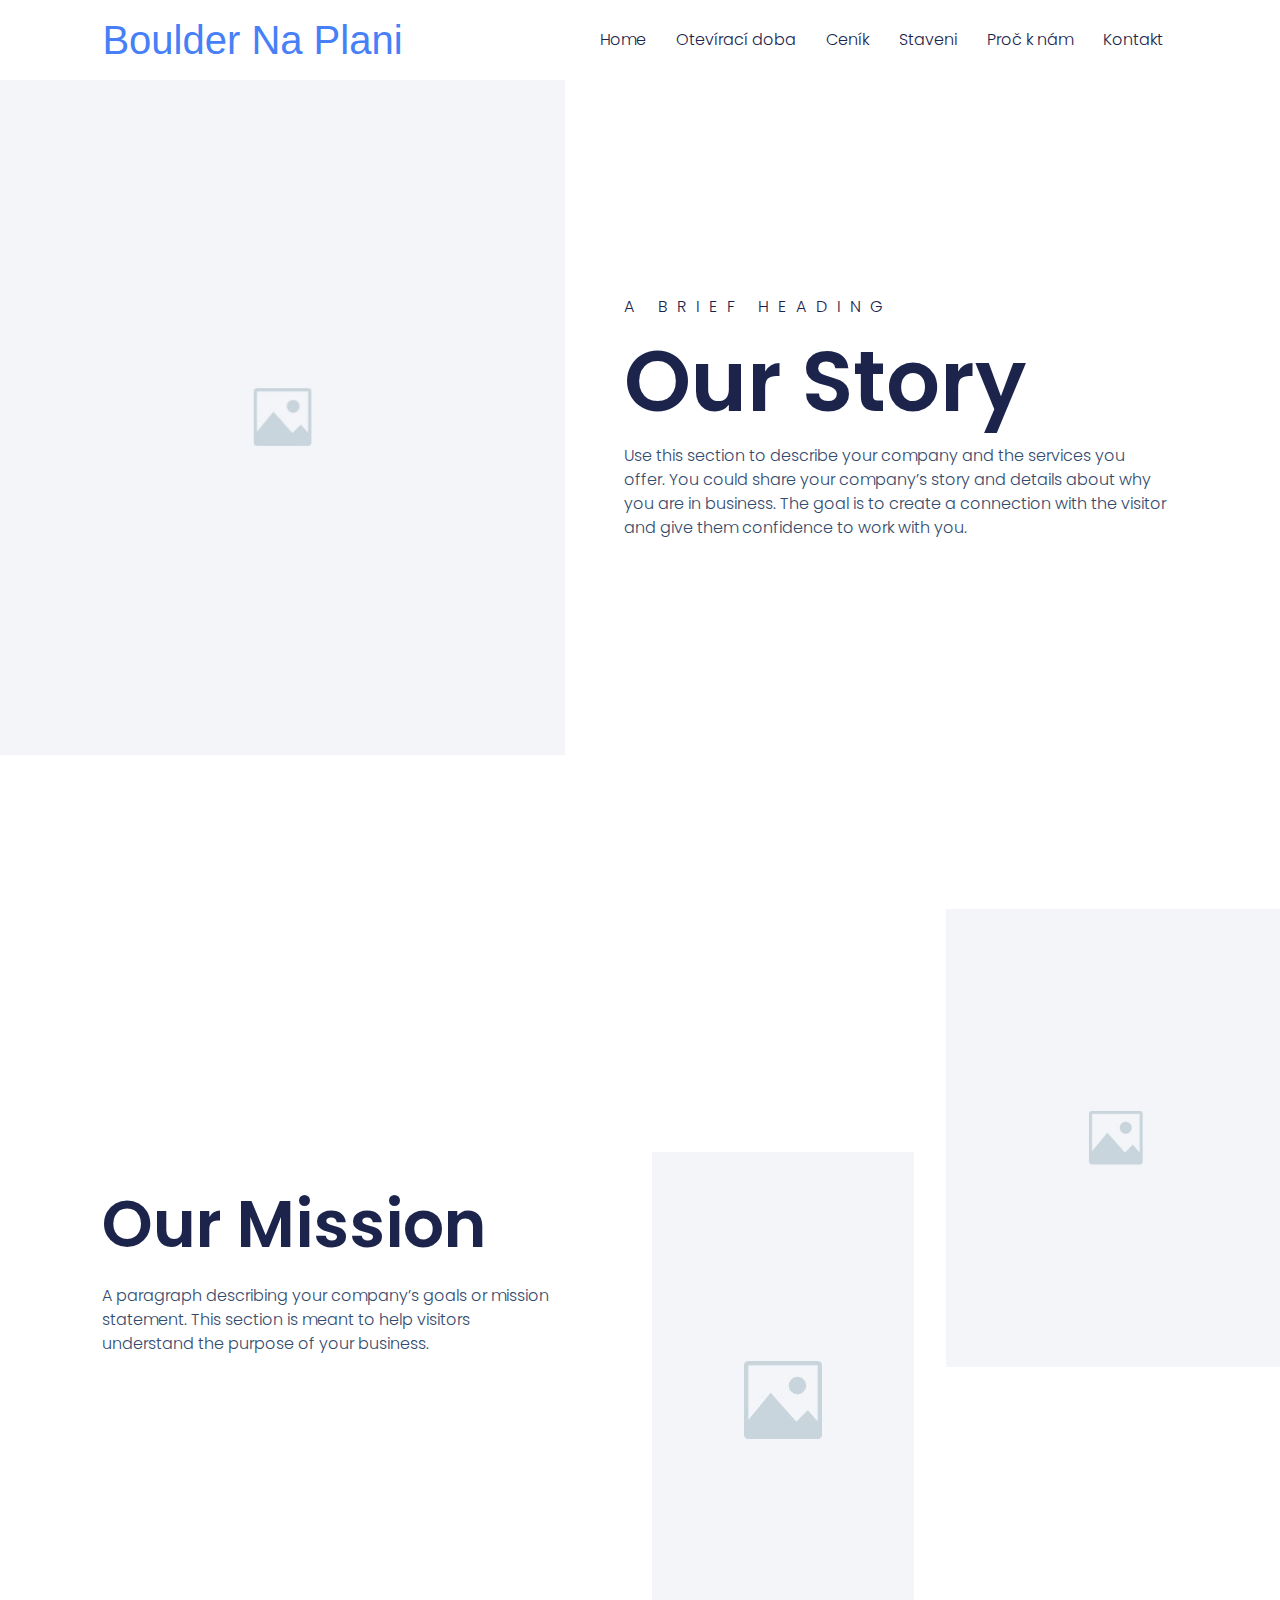
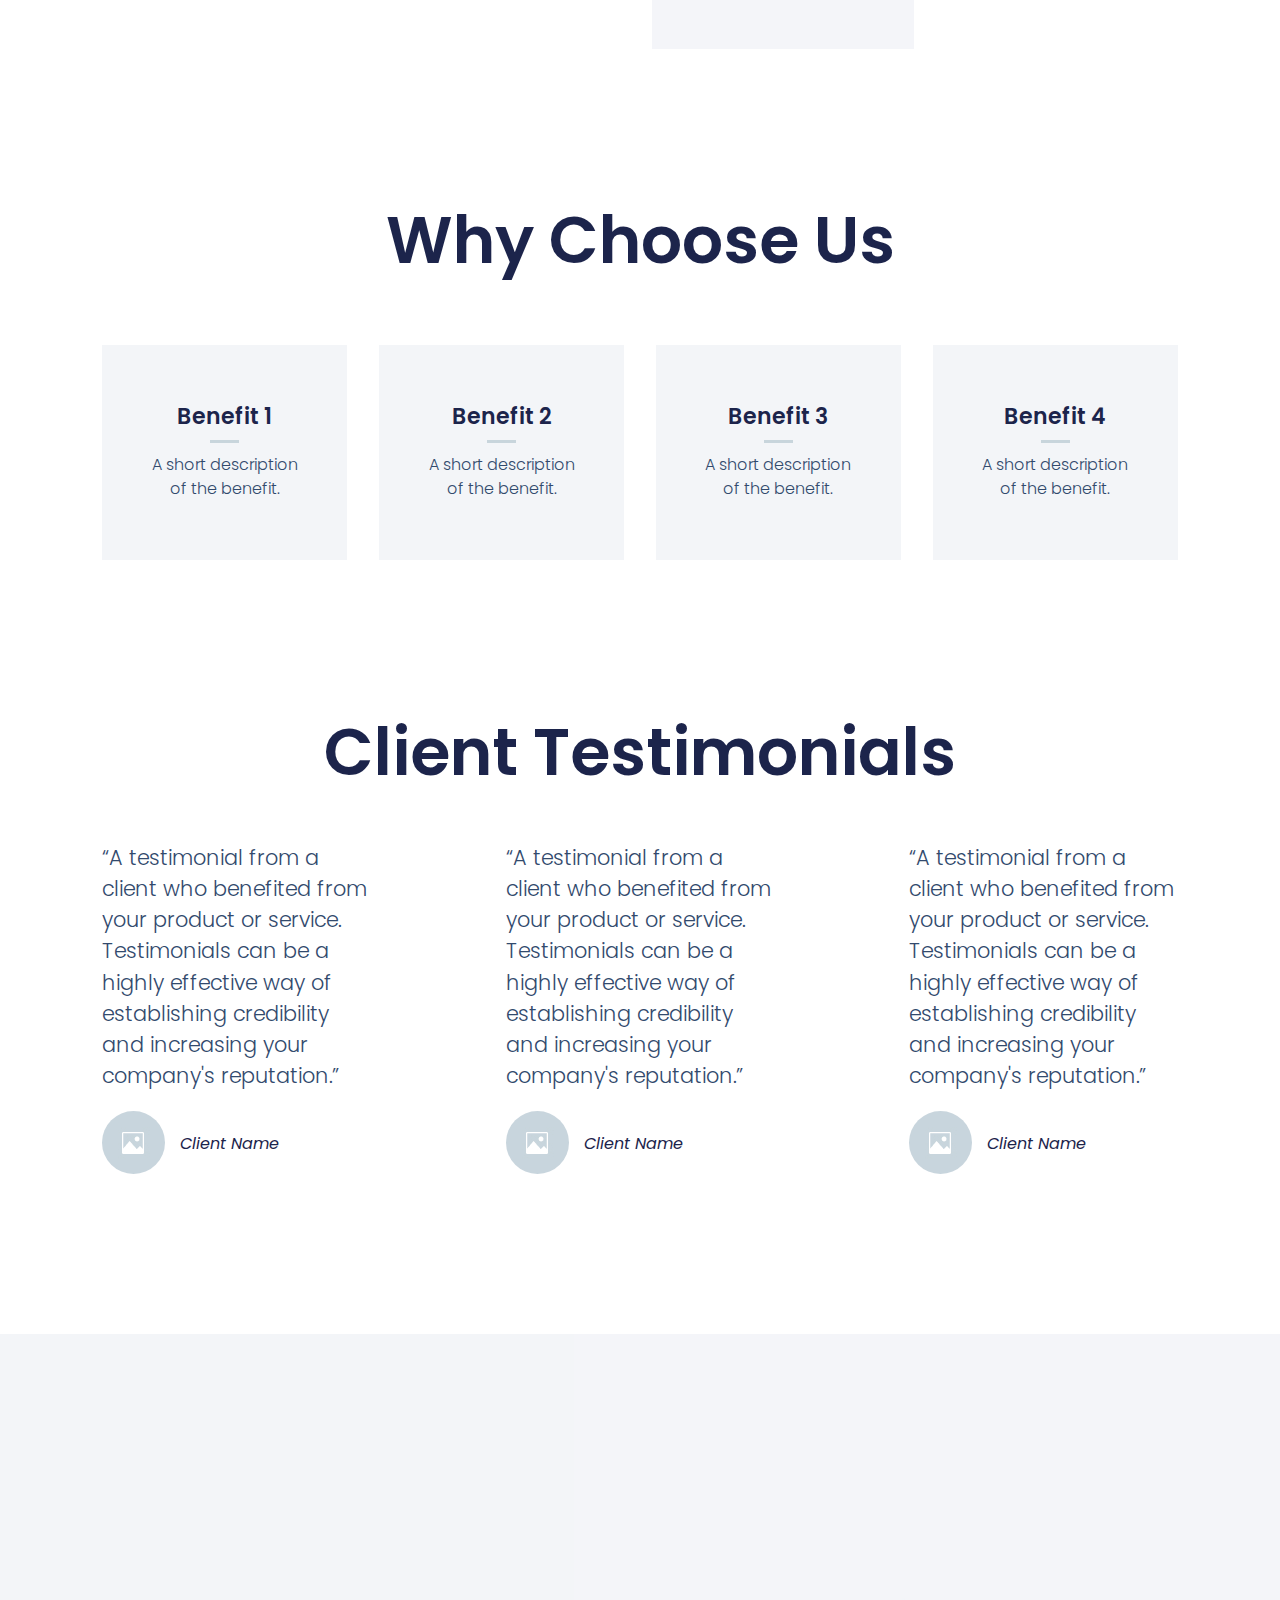
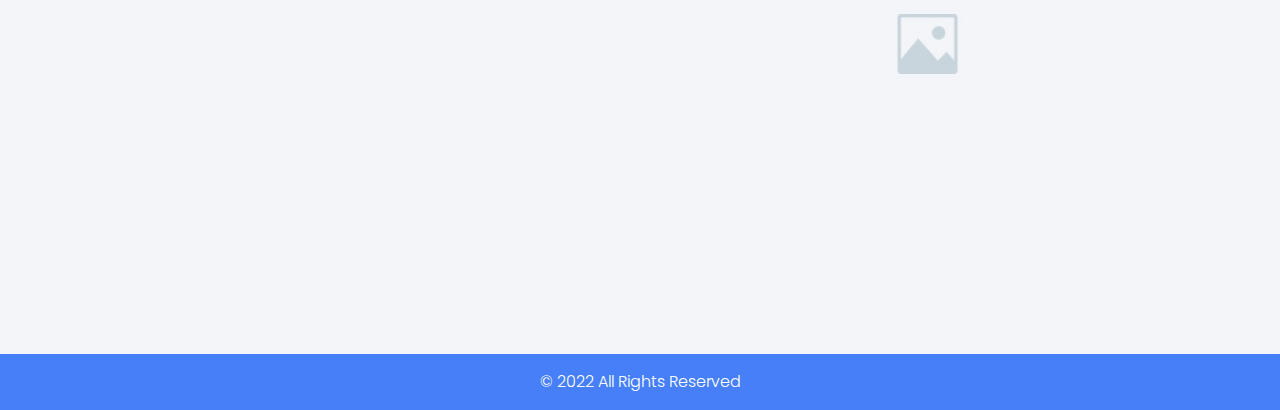
<file: our-story/index.html>
<!DOCTYPE html>
<html lang="en-GB">
<head>
	<meta charset="UTF-8">
	<meta name="viewport" content="width=device-width, initial-scale=1">
	<link rel="profile" href="https://gmpg.org/xfn/11">
	<title>Our Story &#8211; Boulder Na Plani</title>
<meta name="robots" content="max-image-preview:large">
<link rel="alternate" type="application/rss+xml" title="Boulder Na Plani &raquo; Feed" href="/feed/">
<link rel="alternate" type="application/rss+xml" title="Boulder Na Plani &raquo; Comments Feed" href="/comments/feed/">
<script>
window._wpemojiSettings = {"baseUrl":"https:\/\/s.w.org\/images\/core\/emoji\/15.0.3\/72x72\/","ext":".png","svgUrl":"https:\/\/s.w.org\/images\/core\/emoji\/15.0.3\/svg\/","svgExt":".svg","source":{"concatemoji":"\/wp-includes\/js\/wp-emoji-release.min.js?ver=6.5.2"}};
/*! This file is auto-generated */
!function(i,n){var o,s,e;function c(e){try{var t={supportTests:e,timestamp:(new Date).valueOf()};sessionStorage.setItem(o,JSON.stringify(t))}catch(e){}}function p(e,t,n){e.clearRect(0,0,e.canvas.width,e.canvas.height),e.fillText(t,0,0);var t=new Uint32Array(e.getImageData(0,0,e.canvas.width,e.canvas.height).data),r=(e.clearRect(0,0,e.canvas.width,e.canvas.height),e.fillText(n,0,0),new Uint32Array(e.getImageData(0,0,e.canvas.width,e.canvas.height).data));return t.every(function(e,t){return e===r[t]})}function u(e,t,n){switch(t){case"flag":return n(e,"🏳️‍⚧️","🏳️​⚧️")?!1:!n(e,"🇺🇳","🇺​🇳")&&!n(e,"🏴󠁧󠁢󠁥󠁮󠁧󠁿","🏴​󠁧​󠁢​󠁥​󠁮​󠁧​󠁿");case"emoji":return!n(e,"🐦‍⬛","🐦​⬛")}return!1}function f(e,t,n){var r="undefined"!=typeof WorkerGlobalScope&&self instanceof WorkerGlobalScope?new OffscreenCanvas(300,150):i.createElement("canvas"),a=r.getContext("2d",{willReadFrequently:!0}),o=(a.textBaseline="top",a.font="600 32px Arial",{});return e.forEach(function(e){o[e]=t(a,e,n)}),o}function t(e){var t=i.createElement("script");t.src=e,t.defer=!0,i.head.appendChild(t)}"undefined"!=typeof Promise&&(o="wpEmojiSettingsSupports",s=["flag","emoji"],n.supports={everything:!0,everythingExceptFlag:!0},e=new Promise(function(e){i.addEventListener("DOMContentLoaded",e,{once:!0})}),new Promise(function(t){var n=function(){try{var e=JSON.parse(sessionStorage.getItem(o));if("object"==typeof e&&"number"==typeof e.timestamp&&(new Date).valueOf()<e.timestamp+604800&&"object"==typeof e.supportTests)return e.supportTests}catch(e){}return null}();if(!n){if("undefined"!=typeof Worker&&"undefined"!=typeof OffscreenCanvas&&"undefined"!=typeof URL&&URL.createObjectURL&&"undefined"!=typeof Blob)try{var e="postMessage("+f.toString()+"("+[JSON.stringify(s),u.toString(),p.toString()].join(",")+"));",r=new Blob([e],{type:"text/javascript"}),a=new Worker(URL.createObjectURL(r),{name:"wpTestEmojiSupports"});return void(a.onmessage=function(e){c(n=e.data),a.terminate(),t(n)})}catch(e){}c(n=f(s,u,p))}t(n)}).then(function(e){for(var t in e)n.supports[t]=e[t],n.supports.everything=n.supports.everything&&n.supports[t],"flag"!==t&&(n.supports.everythingExceptFlag=n.supports.everythingExceptFlag&&n.supports[t]);n.supports.everythingExceptFlag=n.supports.everythingExceptFlag&&!n.supports.flag,n.DOMReady=!1,n.readyCallback=function(){n.DOMReady=!0}}).then(function(){return e}).then(function(){var e;n.supports.everything||(n.readyCallback(),(e=n.source||{}).concatemoji?t(e.concatemoji):e.wpemoji&&e.twemoji&&(t(e.twemoji),t(e.wpemoji)))}))}((window,document),window._wpemojiSettings);
</script>
<style id="wp-emoji-styles-inline-css">img.wp-smiley, img.emoji {
		display: inline !important;
		border: none !important;
		box-shadow: none !important;
		height: 1em !important;
		width: 1em !important;
		margin: 0 0.07em !important;
		vertical-align: -0.1em !important;
		background: none !important;
		padding: 0 !important;
	}</style>
<style id="classic-theme-styles-inline-css">/*! This file is auto-generated */
.wp-block-button__link{color:#fff;background-color:#32373c;border-radius:9999px;box-shadow:none;text-decoration:none;padding:calc(.667em + 2px) calc(1.333em + 2px);font-size:1.125em}.wp-block-file__button{background:#32373c;color:#fff;text-decoration:none}</style>
<style id="global-styles-inline-css">body{--wp--preset--color--black: #000000;--wp--preset--color--cyan-bluish-gray: #abb8c3;--wp--preset--color--white: #ffffff;--wp--preset--color--pale-pink: #f78da7;--wp--preset--color--vivid-red: #cf2e2e;--wp--preset--color--luminous-vivid-orange: #ff6900;--wp--preset--color--luminous-vivid-amber: #fcb900;--wp--preset--color--light-green-cyan: #7bdcb5;--wp--preset--color--vivid-green-cyan: #00d084;--wp--preset--color--pale-cyan-blue: #8ed1fc;--wp--preset--color--vivid-cyan-blue: #0693e3;--wp--preset--color--vivid-purple: #9b51e0;--wp--preset--gradient--vivid-cyan-blue-to-vivid-purple: linear-gradient(135deg,rgba(6,147,227,1) 0%,rgb(155,81,224) 100%);--wp--preset--gradient--light-green-cyan-to-vivid-green-cyan: linear-gradient(135deg,rgb(122,220,180) 0%,rgb(0,208,130) 100%);--wp--preset--gradient--luminous-vivid-amber-to-luminous-vivid-orange: linear-gradient(135deg,rgba(252,185,0,1) 0%,rgba(255,105,0,1) 100%);--wp--preset--gradient--luminous-vivid-orange-to-vivid-red: linear-gradient(135deg,rgba(255,105,0,1) 0%,rgb(207,46,46) 100%);--wp--preset--gradient--very-light-gray-to-cyan-bluish-gray: linear-gradient(135deg,rgb(238,238,238) 0%,rgb(169,184,195) 100%);--wp--preset--gradient--cool-to-warm-spectrum: linear-gradient(135deg,rgb(74,234,220) 0%,rgb(151,120,209) 20%,rgb(207,42,186) 40%,rgb(238,44,130) 60%,rgb(251,105,98) 80%,rgb(254,248,76) 100%);--wp--preset--gradient--blush-light-purple: linear-gradient(135deg,rgb(255,206,236) 0%,rgb(152,150,240) 100%);--wp--preset--gradient--blush-bordeaux: linear-gradient(135deg,rgb(254,205,165) 0%,rgb(254,45,45) 50%,rgb(107,0,62) 100%);--wp--preset--gradient--luminous-dusk: linear-gradient(135deg,rgb(255,203,112) 0%,rgb(199,81,192) 50%,rgb(65,88,208) 100%);--wp--preset--gradient--pale-ocean: linear-gradient(135deg,rgb(255,245,203) 0%,rgb(182,227,212) 50%,rgb(51,167,181) 100%);--wp--preset--gradient--electric-grass: linear-gradient(135deg,rgb(202,248,128) 0%,rgb(113,206,126) 100%);--wp--preset--gradient--midnight: linear-gradient(135deg,rgb(2,3,129) 0%,rgb(40,116,252) 100%);--wp--preset--font-size--small: 13px;--wp--preset--font-size--medium: 20px;--wp--preset--font-size--large: 36px;--wp--preset--font-size--x-large: 42px;--wp--preset--spacing--20: 0.44rem;--wp--preset--spacing--30: 0.67rem;--wp--preset--spacing--40: 1rem;--wp--preset--spacing--50: 1.5rem;--wp--preset--spacing--60: 2.25rem;--wp--preset--spacing--70: 3.38rem;--wp--preset--spacing--80: 5.06rem;--wp--preset--shadow--natural: 6px 6px 9px rgba(0, 0, 0, 0.2);--wp--preset--shadow--deep: 12px 12px 50px rgba(0, 0, 0, 0.4);--wp--preset--shadow--sharp: 6px 6px 0px rgba(0, 0, 0, 0.2);--wp--preset--shadow--outlined: 6px 6px 0px -3px rgba(255, 255, 255, 1), 6px 6px rgba(0, 0, 0, 1);--wp--preset--shadow--crisp: 6px 6px 0px rgba(0, 0, 0, 1);}:where(.is-layout-flex){gap: 0.5em;}:where(.is-layout-grid){gap: 0.5em;}body .is-layout-flow > .alignleft{float: left;margin-inline-start: 0;margin-inline-end: 2em;}body .is-layout-flow > .alignright{float: right;margin-inline-start: 2em;margin-inline-end: 0;}body .is-layout-flow > .aligncenter{margin-left: auto !important;margin-right: auto !important;}body .is-layout-constrained > .alignleft{float: left;margin-inline-start: 0;margin-inline-end: 2em;}body .is-layout-constrained > .alignright{float: right;margin-inline-start: 2em;margin-inline-end: 0;}body .is-layout-constrained > .aligncenter{margin-left: auto !important;margin-right: auto !important;}body .is-layout-constrained > :where(:not(.alignleft):not(.alignright):not(.alignfull)){max-width: var(--wp--style--global--content-size);margin-left: auto !important;margin-right: auto !important;}body .is-layout-constrained > .alignwide{max-width: var(--wp--style--global--wide-size);}body .is-layout-flex{display: flex;}body .is-layout-flex{flex-wrap: wrap;align-items: center;}body .is-layout-flex > *{margin: 0;}body .is-layout-grid{display: grid;}body .is-layout-grid > *{margin: 0;}:where(.wp-block-columns.is-layout-flex){gap: 2em;}:where(.wp-block-columns.is-layout-grid){gap: 2em;}:where(.wp-block-post-template.is-layout-flex){gap: 1.25em;}:where(.wp-block-post-template.is-layout-grid){gap: 1.25em;}.has-black-color{color: var(--wp--preset--color--black) !important;}.has-cyan-bluish-gray-color{color: var(--wp--preset--color--cyan-bluish-gray) !important;}.has-white-color{color: var(--wp--preset--color--white) !important;}.has-pale-pink-color{color: var(--wp--preset--color--pale-pink) !important;}.has-vivid-red-color{color: var(--wp--preset--color--vivid-red) !important;}.has-luminous-vivid-orange-color{color: var(--wp--preset--color--luminous-vivid-orange) !important;}.has-luminous-vivid-amber-color{color: var(--wp--preset--color--luminous-vivid-amber) !important;}.has-light-green-cyan-color{color: var(--wp--preset--color--light-green-cyan) !important;}.has-vivid-green-cyan-color{color: var(--wp--preset--color--vivid-green-cyan) !important;}.has-pale-cyan-blue-color{color: var(--wp--preset--color--pale-cyan-blue) !important;}.has-vivid-cyan-blue-color{color: var(--wp--preset--color--vivid-cyan-blue) !important;}.has-vivid-purple-color{color: var(--wp--preset--color--vivid-purple) !important;}.has-black-background-color{background-color: var(--wp--preset--color--black) !important;}.has-cyan-bluish-gray-background-color{background-color: var(--wp--preset--color--cyan-bluish-gray) !important;}.has-white-background-color{background-color: var(--wp--preset--color--white) !important;}.has-pale-pink-background-color{background-color: var(--wp--preset--color--pale-pink) !important;}.has-vivid-red-background-color{background-color: var(--wp--preset--color--vivid-red) !important;}.has-luminous-vivid-orange-background-color{background-color: var(--wp--preset--color--luminous-vivid-orange) !important;}.has-luminous-vivid-amber-background-color{background-color: var(--wp--preset--color--luminous-vivid-amber) !important;}.has-light-green-cyan-background-color{background-color: var(--wp--preset--color--light-green-cyan) !important;}.has-vivid-green-cyan-background-color{background-color: var(--wp--preset--color--vivid-green-cyan) !important;}.has-pale-cyan-blue-background-color{background-color: var(--wp--preset--color--pale-cyan-blue) !important;}.has-vivid-cyan-blue-background-color{background-color: var(--wp--preset--color--vivid-cyan-blue) !important;}.has-vivid-purple-background-color{background-color: var(--wp--preset--color--vivid-purple) !important;}.has-black-border-color{border-color: var(--wp--preset--color--black) !important;}.has-cyan-bluish-gray-border-color{border-color: var(--wp--preset--color--cyan-bluish-gray) !important;}.has-white-border-color{border-color: var(--wp--preset--color--white) !important;}.has-pale-pink-border-color{border-color: var(--wp--preset--color--pale-pink) !important;}.has-vivid-red-border-color{border-color: var(--wp--preset--color--vivid-red) !important;}.has-luminous-vivid-orange-border-color{border-color: var(--wp--preset--color--luminous-vivid-orange) !important;}.has-luminous-vivid-amber-border-color{border-color: var(--wp--preset--color--luminous-vivid-amber) !important;}.has-light-green-cyan-border-color{border-color: var(--wp--preset--color--light-green-cyan) !important;}.has-vivid-green-cyan-border-color{border-color: var(--wp--preset--color--vivid-green-cyan) !important;}.has-pale-cyan-blue-border-color{border-color: var(--wp--preset--color--pale-cyan-blue) !important;}.has-vivid-cyan-blue-border-color{border-color: var(--wp--preset--color--vivid-cyan-blue) !important;}.has-vivid-purple-border-color{border-color: var(--wp--preset--color--vivid-purple) !important;}.has-vivid-cyan-blue-to-vivid-purple-gradient-background{background: var(--wp--preset--gradient--vivid-cyan-blue-to-vivid-purple) !important;}.has-light-green-cyan-to-vivid-green-cyan-gradient-background{background: var(--wp--preset--gradient--light-green-cyan-to-vivid-green-cyan) !important;}.has-luminous-vivid-amber-to-luminous-vivid-orange-gradient-background{background: var(--wp--preset--gradient--luminous-vivid-amber-to-luminous-vivid-orange) !important;}.has-luminous-vivid-orange-to-vivid-red-gradient-background{background: var(--wp--preset--gradient--luminous-vivid-orange-to-vivid-red) !important;}.has-very-light-gray-to-cyan-bluish-gray-gradient-background{background: var(--wp--preset--gradient--very-light-gray-to-cyan-bluish-gray) !important;}.has-cool-to-warm-spectrum-gradient-background{background: var(--wp--preset--gradient--cool-to-warm-spectrum) !important;}.has-blush-light-purple-gradient-background{background: var(--wp--preset--gradient--blush-light-purple) !important;}.has-blush-bordeaux-gradient-background{background: var(--wp--preset--gradient--blush-bordeaux) !important;}.has-luminous-dusk-gradient-background{background: var(--wp--preset--gradient--luminous-dusk) !important;}.has-pale-ocean-gradient-background{background: var(--wp--preset--gradient--pale-ocean) !important;}.has-electric-grass-gradient-background{background: var(--wp--preset--gradient--electric-grass) !important;}.has-midnight-gradient-background{background: var(--wp--preset--gradient--midnight) !important;}.has-small-font-size{font-size: var(--wp--preset--font-size--small) !important;}.has-medium-font-size{font-size: var(--wp--preset--font-size--medium) !important;}.has-large-font-size{font-size: var(--wp--preset--font-size--large) !important;}.has-x-large-font-size{font-size: var(--wp--preset--font-size--x-large) !important;}
.wp-block-navigation a:where(:not(.wp-element-button)){color: inherit;}
:where(.wp-block-post-template.is-layout-flex){gap: 1.25em;}:where(.wp-block-post-template.is-layout-grid){gap: 1.25em;}
:where(.wp-block-columns.is-layout-flex){gap: 2em;}:where(.wp-block-columns.is-layout-grid){gap: 2em;}
.wp-block-pullquote{font-size: 1.5em;line-height: 1.6;}</style>
<link rel="stylesheet" id="hello-elementor-css" href="/wp-content/themes/hello-elementor/style.min.css?ver=3.0.1" media="all">
<link rel="stylesheet" id="hello-elementor-theme-style-css" href="/wp-content/themes/hello-elementor/theme.min.css?ver=3.0.1" media="all">
<link rel="stylesheet" id="hello-elementor-header-footer-css" href="/wp-content/themes/hello-elementor/header-footer.min.css?ver=3.0.1" media="all">
<link rel="stylesheet" id="elementor-frontend-css" href="/wp-content/plugins/elementor/assets/css/frontend-lite.min.css?ver=3.20.4" media="all">
<link rel="stylesheet" id="elementor-post-107-css" href="/wp-content/uploads/elementor/css/post-107.css?ver=1713109417" media="all">
<link rel="stylesheet" id="swiper-css" href="/wp-content/plugins/elementor/assets/lib/swiper/v8/css/swiper.min.css?ver=8.4.5" media="all">
<link rel="stylesheet" id="elementor-global-css" href="/wp-content/uploads/elementor/css/global.css?ver=1713119981" media="all">
<link rel="stylesheet" id="elementor-post-130-css" href="/wp-content/uploads/elementor/css/post-130.css?ver=1713121002" media="all">
<link rel="stylesheet" id="google-fonts-1-css" href="https://fonts.googleapis.com/css?family=Poppins%3A100%2C100italic%2C200%2C200italic%2C300%2C300italic%2C400%2C400italic%2C500%2C500italic%2C600%2C600italic%2C700%2C700italic%2C800%2C800italic%2C900%2C900italic&#038;display=swap&#038;ver=6.5.2" media="all">
<link rel="preconnect" href="https://fonts.gstatic.com/" crossorigin>
<link rel="https://api.w.org/" href="/wp-json/">
<link rel="alternate" type="application/json" href="/wp-json/wp/v2/pages/130">
<link rel="EditURI" type="application/rsd+xml" title="RSD" href="/xmlrpc.php?rsd">
<meta name="generator" content="WordPress 6.5.2">
<link rel="canonical" href="/our-story/">
<link rel="shortlink" href="/?p=130">
<link rel="alternate" type="application/json+oembed" href="/wp-json/oembed/1.0/embed?url=%2Four-story%2F">
<link rel="alternate" type="text/xml+oembed" href="/wp-json/oembed/1.0/embed?url=%2Four-story%2F#038;format=xml">
<meta name="generator" content="Elementor 3.20.4; features: e_optimized_assets_loading, e_optimized_css_loading, e_font_icon_svg, additional_custom_breakpoints, block_editor_assets_optimize, e_image_loading_optimization; settings: css_print_method-external, google_font-enabled, font_display-swap">
</head>
<body class="page-template page-template-elementor_header_footer page page-id-130 elementor-default elementor-template-full-width elementor-kit-107 elementor-page elementor-page-130">


<a class="skip-link screen-reader-text" href="#content">Skip to content</a>

<header id="site-header" class="site-header dynamic-header menu-dropdown-mobile">
	<div class="header-inner">
		<div class="site-branding show-title">
							<h1 class="site-title show">
					<a href="/" title="Home" rel="home">
						Boulder Na Plani					</a>
				</h1>
					</div>

					<nav class="site-navigation show">
				<div class="menu-primary-menu-container"><ul id="menu-primary-menu" class="menu">
<li id="menu-item-139" class="menu-item menu-item-type-post_type menu-item-object-page menu-item-home menu-item-139"><a href="/">Home</a></li>
<li id="menu-item-140" class="menu-item menu-item-type-post_type menu-item-object-page current-menu-item page_item page-item-130 current_page_item menu-item-140"><a href="/our-story/" aria-current="page">Otevírací doba</a></li>
<li id="menu-item-141" class="menu-item menu-item-type-post_type menu-item-object-page menu-item-141"><a href="/contact-us/">Ceník</a></li>
<li id="menu-item-193" class="menu-item menu-item-type-custom menu-item-object-custom menu-item-home menu-item-193"><a href="/#staveni">Staveni</a></li>
<li id="menu-item-194" class="menu-item menu-item-type-custom menu-item-object-custom menu-item-home menu-item-194"><a href="/#proc_my">Proč k nám</a></li>
<li id="menu-item-195" class="menu-item menu-item-type-custom menu-item-object-custom menu-item-home menu-item-195"><a href="/#jak_k_nam">Kontakt</a></li>
</ul></div>			</nav>
			<div class="site-navigation-toggle-holder show">
				<div class="site-navigation-toggle" role="button" tabindex="0">
					<i class="eicon-menu-bar" aria-hidden="true"></i>
					<span class="screen-reader-text">Menu</span>
				</div>
			</div>
			<nav class="site-navigation-dropdown show">
				<div class="menu-primary-menu-container"><ul id="menu-primary-menu" class="menu">
<li id="menu-item-139" class="menu-item menu-item-type-post_type menu-item-object-page menu-item-home menu-item-139"><a href="/">Home</a></li>
<li id="menu-item-140" class="menu-item menu-item-type-post_type menu-item-object-page current-menu-item page_item page-item-130 current_page_item menu-item-140"><a href="/our-story/" aria-current="page">Otevírací doba</a></li>
<li id="menu-item-141" class="menu-item menu-item-type-post_type menu-item-object-page menu-item-141"><a href="/contact-us/">Ceník</a></li>
<li id="menu-item-193" class="menu-item menu-item-type-custom menu-item-object-custom menu-item-home menu-item-193"><a href="/#staveni">Staveni</a></li>
<li id="menu-item-194" class="menu-item menu-item-type-custom menu-item-object-custom menu-item-home menu-item-194"><a href="/#proc_my">Proč k nám</a></li>
<li id="menu-item-195" class="menu-item menu-item-type-custom menu-item-object-custom menu-item-home menu-item-195"><a href="/#jak_k_nam">Kontakt</a></li>
</ul></div>			</nav>
			</div>
</header>
		<div data-elementor-type="wp-page" data-elementor-id="130" class="elementor elementor-130">
				<div class="elementor-element elementor-element-47a8853c e-con-full e-flex e-con e-parent" data-id="47a8853c" data-element_type="container" data-core-v316-plus="true">
		<div class="elementor-element elementor-element-17565af1 e-con-full e-flex e-con e-parent" data-id="17565af1" data-element_type="container" data-settings="{&quot;background_background&quot;:&quot;classic&quot;}" data-core-v316-plus="true">
				</div>
		<div class="elementor-element elementor-element-8734fb e-con-full e-flex e-con e-parent" data-id="8734fb" data-element_type="container" data-core-v316-plus="true">
				<div class="elementor-element elementor-element-12836e92 elementor-widget elementor-widget-heading" data-id="12836e92" data-element_type="widget" data-widget_type="heading.default">
				<div class="elementor-widget-container">
			<style>/*! elementor - v3.20.0 - 10-04-2024 */
.elementor-heading-title{padding:0;margin:0;line-height:1}.elementor-widget-heading .elementor-heading-title[class*=elementor-size-]>a{color:inherit;font-size:inherit;line-height:inherit}.elementor-widget-heading .elementor-heading-title.elementor-size-small{font-size:15px}.elementor-widget-heading .elementor-heading-title.elementor-size-medium{font-size:19px}.elementor-widget-heading .elementor-heading-title.elementor-size-large{font-size:29px}.elementor-widget-heading .elementor-heading-title.elementor-size-xl{font-size:39px}.elementor-widget-heading .elementor-heading-title.elementor-size-xxl{font-size:59px}</style>
<h6 class="elementor-heading-title elementor-size-default">A Brief Heading</h6>		</div>
				</div>
				<div class="elementor-element elementor-element-3fd0410 elementor-widget elementor-widget-heading" data-id="3fd0410" data-element_type="widget" data-widget_type="heading.default">
				<div class="elementor-widget-container">
			<h1 class="elementor-heading-title elementor-size-default">Our Story</h1>		</div>
				</div>
				<div class="elementor-element elementor-element-662ba29b elementor-invisible elementor-widget elementor-widget-text-editor" data-id="662ba29b" data-element_type="widget" data-settings="{&quot;_animation&quot;:&quot;fadeIn&quot;,&quot;_animation_delay&quot;:400}" data-widget_type="text-editor.default">
				<div class="elementor-widget-container">
			<style>/*! elementor - v3.20.0 - 10-04-2024 */
.elementor-widget-text-editor.elementor-drop-cap-view-stacked .elementor-drop-cap{background-color:#69727d;color:#fff}.elementor-widget-text-editor.elementor-drop-cap-view-framed .elementor-drop-cap{color:#69727d;border:3px solid;background-color:transparent}.elementor-widget-text-editor:not(.elementor-drop-cap-view-default) .elementor-drop-cap{margin-top:8px}.elementor-widget-text-editor:not(.elementor-drop-cap-view-default) .elementor-drop-cap-letter{width:1em;height:1em}.elementor-widget-text-editor .elementor-drop-cap{float:left;text-align:center;line-height:1;font-size:50px}.elementor-widget-text-editor .elementor-drop-cap-letter{display:inline-block}</style>				Use this section to describe your company and the services you offer. You could share your company’s story and details about why you are in business. The goal is to create a connection with the visitor and give them confidence to work with you.						</div>
				</div>
				</div>
				</div>
		<div class="elementor-element elementor-element-243b162b e-con-full e-flex e-con e-parent" data-id="243b162b" data-element_type="container" data-core-v316-plus="true">
		<div class="elementor-element elementor-element-46fd6c19 e-con-full e-flex e-con e-parent" data-id="46fd6c19" data-element_type="container" data-core-v316-plus="true">
				<div class="elementor-element elementor-element-642346c5 elementor-widget elementor-widget-heading" data-id="642346c5" data-element_type="widget" data-widget_type="heading.default">
				<div class="elementor-widget-container">
			<h2 class="elementor-heading-title elementor-size-default">Our Mission</h2>		</div>
				</div>
				<div class="elementor-element elementor-element-14575f6a elementor-widget__width-initial elementor-widget-mobile__width-inherit elementor-widget elementor-widget-text-editor" data-id="14575f6a" data-element_type="widget" data-widget_type="text-editor.default">
				<div class="elementor-widget-container">
							<p>A paragraph describing your company&#8217;s goals or mission statement. This section is meant to help visitors understand the purpose of your business.</p>						</div>
				</div>
				</div>
		<div class="elementor-element elementor-element-e1c9ce9 e-con-full e-flex e-con e-parent" data-id="e1c9ce9" data-element_type="container" data-settings="{&quot;background_background&quot;:&quot;classic&quot;}" data-core-v316-plus="true">
				<div class="elementor-element elementor-element-1105a178 elementor-widget elementor-widget-image" data-id="1105a178" data-element_type="widget" data-widget_type="image.default">
				<div class="elementor-widget-container">
			<style>/*! elementor - v3.20.0 - 10-04-2024 */
.elementor-widget-image{text-align:center}.elementor-widget-image a{display:inline-block}.elementor-widget-image a img[src$=".svg"]{width:48px}.elementor-widget-image img{vertical-align:middle;display:inline-block}</style>										<img fetchpriority="high" decoding="async" width="382" height="497" src="/wp-content/uploads/2024/04/Sourdough_Bread2.jpg" class="attachment-full size-full wp-image-122" alt="">													</div>
				</div>
				<div class="elementor-element elementor-element-56eb71d6 elementor-widget elementor-widget-image" data-id="56eb71d6" data-element_type="widget" data-widget_type="image.default">
				<div class="elementor-widget-container">
													<img decoding="async" width="486" height="667" src="/wp-content/uploads/2024/04/Sourdough_Bread1.jpg" class="attachment-full size-full wp-image-123" alt="">													</div>
				</div>
				</div>
				</div>
		<div class="elementor-element elementor-element-454aa4f5 e-flex e-con-boxed e-con e-parent" data-id="454aa4f5" data-element_type="container" data-core-v316-plus="true">
					<div class="e-con-inner">
				<div class="elementor-element elementor-element-609f773c elementor-widget elementor-widget-heading" data-id="609f773c" data-element_type="widget" data-widget_type="heading.default">
				<div class="elementor-widget-container">
			<h2 class="elementor-heading-title elementor-size-default">Why Choose Us</h2>		</div>
				</div>
		<div class="elementor-element elementor-element-4b6b586 e-con-full e-flex e-con e-parent" data-id="4b6b586" data-element_type="container" data-core-v316-plus="true">
		<div class="elementor-element elementor-element-6aa6c5dc e-con-full e-flex e-con e-parent" data-id="6aa6c5dc" data-element_type="container" data-settings="{&quot;background_background&quot;:&quot;classic&quot;}" data-core-v316-plus="true">
				<div class="elementor-element elementor-element-38eb14e8 elementor-widget elementor-widget-heading" data-id="38eb14e8" data-element_type="widget" data-widget_type="heading.default">
				<div class="elementor-widget-container">
			<h4 class="elementor-heading-title elementor-size-default">Benefit 1</h4>		</div>
				</div>
				<div class="elementor-element elementor-element-7ea228fa elementor-widget-divider--view-line elementor-widget elementor-widget-divider" data-id="7ea228fa" data-element_type="widget" data-widget_type="divider.default">
				<div class="elementor-widget-container">
			<style>/*! elementor - v3.20.0 - 10-04-2024 */
.elementor-widget-divider{--divider-border-style:none;--divider-border-width:1px;--divider-color:#0c0d0e;--divider-icon-size:20px;--divider-element-spacing:10px;--divider-pattern-height:24px;--divider-pattern-size:20px;--divider-pattern-url:none;--divider-pattern-repeat:repeat-x}.elementor-widget-divider .elementor-divider{display:flex}.elementor-widget-divider .elementor-divider__text{font-size:15px;line-height:1;max-width:95%}.elementor-widget-divider .elementor-divider__element{margin:0 var(--divider-element-spacing);flex-shrink:0}.elementor-widget-divider .elementor-icon{font-size:var(--divider-icon-size)}.elementor-widget-divider .elementor-divider-separator{display:flex;margin:0;direction:ltr}.elementor-widget-divider--view-line_icon .elementor-divider-separator,.elementor-widget-divider--view-line_text .elementor-divider-separator{align-items:center}.elementor-widget-divider--view-line_icon .elementor-divider-separator:after,.elementor-widget-divider--view-line_icon .elementor-divider-separator:before,.elementor-widget-divider--view-line_text .elementor-divider-separator:after,.elementor-widget-divider--view-line_text .elementor-divider-separator:before{display:block;content:"";border-block-end:0;flex-grow:1;border-block-start:var(--divider-border-width) var(--divider-border-style) var(--divider-color)}.elementor-widget-divider--element-align-left .elementor-divider .elementor-divider-separator>.elementor-divider__svg:first-of-type{flex-grow:0;flex-shrink:100}.elementor-widget-divider--element-align-left .elementor-divider-separator:before{content:none}.elementor-widget-divider--element-align-left .elementor-divider__element{margin-left:0}.elementor-widget-divider--element-align-right .elementor-divider .elementor-divider-separator>.elementor-divider__svg:last-of-type{flex-grow:0;flex-shrink:100}.elementor-widget-divider--element-align-right .elementor-divider-separator:after{content:none}.elementor-widget-divider--element-align-right .elementor-divider__element{margin-right:0}.elementor-widget-divider--element-align-start .elementor-divider .elementor-divider-separator>.elementor-divider__svg:first-of-type{flex-grow:0;flex-shrink:100}.elementor-widget-divider--element-align-start .elementor-divider-separator:before{content:none}.elementor-widget-divider--element-align-start .elementor-divider__element{margin-inline-start:0}.elementor-widget-divider--element-align-end .elementor-divider .elementor-divider-separator>.elementor-divider__svg:last-of-type{flex-grow:0;flex-shrink:100}.elementor-widget-divider--element-align-end .elementor-divider-separator:after{content:none}.elementor-widget-divider--element-align-end .elementor-divider__element{margin-inline-end:0}.elementor-widget-divider:not(.elementor-widget-divider--view-line_text):not(.elementor-widget-divider--view-line_icon) .elementor-divider-separator{border-block-start:var(--divider-border-width) var(--divider-border-style) var(--divider-color)}.elementor-widget-divider--separator-type-pattern{--divider-border-style:none}.elementor-widget-divider--separator-type-pattern.elementor-widget-divider--view-line .elementor-divider-separator,.elementor-widget-divider--separator-type-pattern:not(.elementor-widget-divider--view-line) .elementor-divider-separator:after,.elementor-widget-divider--separator-type-pattern:not(.elementor-widget-divider--view-line) .elementor-divider-separator:before,.elementor-widget-divider--separator-type-pattern:not([class*=elementor-widget-divider--view]) .elementor-divider-separator{width:100%;min-height:var(--divider-pattern-height);-webkit-mask-size:var(--divider-pattern-size) 100%;mask-size:var(--divider-pattern-size) 100%;-webkit-mask-repeat:var(--divider-pattern-repeat);mask-repeat:var(--divider-pattern-repeat);background-color:var(--divider-color);-webkit-mask-image:var(--divider-pattern-url);mask-image:var(--divider-pattern-url)}.elementor-widget-divider--no-spacing{--divider-pattern-size:auto}.elementor-widget-divider--bg-round{--divider-pattern-repeat:round}.rtl .elementor-widget-divider .elementor-divider__text{direction:rtl}.e-con-inner>.elementor-widget-divider,.e-con>.elementor-widget-divider{width:var(--container-widget-width,100%);--flex-grow:var(--container-widget-flex-grow)}</style>		<div class="elementor-divider">
			<span class="elementor-divider-separator">
						</span>
		</div>
				</div>
				</div>
				<div class="elementor-element elementor-element-3c82ac01 elementor-widget elementor-widget-text-editor" data-id="3c82ac01" data-element_type="widget" data-widget_type="text-editor.default">
				<div class="elementor-widget-container">
							A short description of the benefit.						</div>
				</div>
				</div>
		<div class="elementor-element elementor-element-689f8e89 e-con-full e-flex e-con e-parent" data-id="689f8e89" data-element_type="container" data-settings="{&quot;background_background&quot;:&quot;classic&quot;}" data-core-v316-plus="true">
				<div class="elementor-element elementor-element-d509a35 elementor-widget elementor-widget-heading" data-id="d509a35" data-element_type="widget" data-widget_type="heading.default">
				<div class="elementor-widget-container">
			<h4 class="elementor-heading-title elementor-size-default">Benefit 2</h4>		</div>
				</div>
				<div class="elementor-element elementor-element-43edb4eb elementor-widget-divider--view-line elementor-widget elementor-widget-divider" data-id="43edb4eb" data-element_type="widget" data-widget_type="divider.default">
				<div class="elementor-widget-container">
					<div class="elementor-divider">
			<span class="elementor-divider-separator">
						</span>
		</div>
				</div>
				</div>
				<div class="elementor-element elementor-element-5b85cba elementor-widget elementor-widget-text-editor" data-id="5b85cba" data-element_type="widget" data-widget_type="text-editor.default">
				<div class="elementor-widget-container">
							A short description of the benefit.						</div>
				</div>
				</div>
		<div class="elementor-element elementor-element-1b7d7832 e-con-full e-flex e-con e-parent" data-id="1b7d7832" data-element_type="container" data-settings="{&quot;background_background&quot;:&quot;classic&quot;}" data-core-v316-plus="true">
				<div class="elementor-element elementor-element-57b42908 elementor-widget elementor-widget-heading" data-id="57b42908" data-element_type="widget" data-widget_type="heading.default">
				<div class="elementor-widget-container">
			<h4 class="elementor-heading-title elementor-size-default">Benefit 3</h4>		</div>
				</div>
				<div class="elementor-element elementor-element-68e1194b elementor-widget-divider--view-line elementor-widget elementor-widget-divider" data-id="68e1194b" data-element_type="widget" data-widget_type="divider.default">
				<div class="elementor-widget-container">
					<div class="elementor-divider">
			<span class="elementor-divider-separator">
						</span>
		</div>
				</div>
				</div>
				<div class="elementor-element elementor-element-45247fb7 elementor-widget elementor-widget-text-editor" data-id="45247fb7" data-element_type="widget" data-widget_type="text-editor.default">
				<div class="elementor-widget-container">
							A short description of the benefit.						</div>
				</div>
				</div>
		<div class="elementor-element elementor-element-5fa27416 e-con-full e-flex e-con e-parent" data-id="5fa27416" data-element_type="container" data-settings="{&quot;background_background&quot;:&quot;classic&quot;}" data-core-v316-plus="true">
				<div class="elementor-element elementor-element-3a759ff elementor-widget elementor-widget-heading" data-id="3a759ff" data-element_type="widget" data-widget_type="heading.default">
				<div class="elementor-widget-container">
			<h4 class="elementor-heading-title elementor-size-default">Benefit 4</h4>		</div>
				</div>
				<div class="elementor-element elementor-element-d83f3d9 elementor-widget-divider--view-line elementor-widget elementor-widget-divider" data-id="d83f3d9" data-element_type="widget" data-widget_type="divider.default">
				<div class="elementor-widget-container">
					<div class="elementor-divider">
			<span class="elementor-divider-separator">
						</span>
		</div>
				</div>
				</div>
				<div class="elementor-element elementor-element-2681ab39 elementor-widget elementor-widget-text-editor" data-id="2681ab39" data-element_type="widget" data-widget_type="text-editor.default">
				<div class="elementor-widget-container">
							A short description of the benefit.						</div>
				</div>
				</div>
				</div>
					</div>
				</div>
		<div class="elementor-element elementor-element-70f32211 e-flex e-con-boxed e-con e-parent" data-id="70f32211" data-element_type="container" data-core-v316-plus="true">
					<div class="e-con-inner">
				<div class="elementor-element elementor-element-6d62f0ec elementor-widget elementor-widget-heading" data-id="6d62f0ec" data-element_type="widget" data-widget_type="heading.default">
				<div class="elementor-widget-container">
			<h2 class="elementor-heading-title elementor-size-default">Client Testimonials</h2>		</div>
				</div>
		<div class="elementor-element elementor-element-31485621 e-con-full e-flex e-con e-parent" data-id="31485621" data-element_type="container" data-core-v316-plus="true">
				<div class="elementor-element elementor-element-58f9e4e elementor-widget__width-initial elementor-widget-tablet__width-inherit elementor-widget elementor-widget-testimonial" data-id="58f9e4e" data-element_type="widget" data-widget_type="testimonial.default">
				<div class="elementor-widget-container">
			<style>/*! elementor - v3.20.0 - 10-04-2024 */
.elementor-testimonial-wrapper{overflow:hidden;text-align:center}.elementor-testimonial-wrapper .elementor-testimonial-content{font-size:1.3em;margin-bottom:20px}.elementor-testimonial-wrapper .elementor-testimonial-name{line-height:1.5;display:block}.elementor-testimonial-wrapper .elementor-testimonial-job{font-size:.85em;display:block}.elementor-testimonial-wrapper .elementor-testimonial-meta{width:100%;line-height:1}.elementor-testimonial-wrapper .elementor-testimonial-meta-inner{display:inline-block}.elementor-testimonial-wrapper .elementor-testimonial-meta .elementor-testimonial-details,.elementor-testimonial-wrapper .elementor-testimonial-meta .elementor-testimonial-image{display:table-cell;vertical-align:middle}.elementor-testimonial-wrapper .elementor-testimonial-meta .elementor-testimonial-image img{width:60px;height:60px;border-radius:50%;-o-object-fit:cover;object-fit:cover;max-width:none}.elementor-testimonial-wrapper .elementor-testimonial-meta.elementor-testimonial-image-position-aside .elementor-testimonial-image{padding-right:15px}.elementor-testimonial-wrapper .elementor-testimonial-meta.elementor-testimonial-image-position-aside .elementor-testimonial-details{text-align:left}.elementor-testimonial-wrapper .elementor-testimonial-meta.elementor-testimonial-image-position-top .elementor-testimonial-details,.elementor-testimonial-wrapper .elementor-testimonial-meta.elementor-testimonial-image-position-top .elementor-testimonial-image{display:block}.elementor-testimonial-wrapper .elementor-testimonial-meta.elementor-testimonial-image-position-top .elementor-testimonial-image{margin-bottom:20px}</style>		<div class="elementor-testimonial-wrapper">
							<div class="elementor-testimonial-content">“A testimonial from a client who benefited from your product or service. Testimonials can be a highly effective way of establishing credibility and increasing your company's reputation.”</div>
			
						<div class="elementor-testimonial-meta elementor-has-image elementor-testimonial-image-position-aside">
				<div class="elementor-testimonial-meta-inner">
											<div class="elementor-testimonial-image">
							<img decoding="async" width="63" height="63" src="/wp-content/uploads/2024/04/63x63.jpg" class="attachment-full size-full wp-image-126" alt="">						</div>
					
										<div class="elementor-testimonial-details">
														<div class="elementor-testimonial-name">Client Name</div>
																			</div>
									</div>
			</div>
					</div>
				</div>
				</div>
				<div class="elementor-element elementor-element-5913ec92 elementor-widget__width-initial elementor-widget-tablet__width-inherit elementor-widget elementor-widget-testimonial" data-id="5913ec92" data-element_type="widget" data-widget_type="testimonial.default">
				<div class="elementor-widget-container">
					<div class="elementor-testimonial-wrapper">
							<div class="elementor-testimonial-content">“A testimonial from a client who benefited from your product or service. Testimonials can be a highly effective way of establishing credibility and increasing your company's reputation.”</div>
			
						<div class="elementor-testimonial-meta elementor-has-image elementor-testimonial-image-position-aside">
				<div class="elementor-testimonial-meta-inner">
											<div class="elementor-testimonial-image">
							<img decoding="async" width="63" height="63" src="/wp-content/uploads/2024/04/63x63.jpg" class="attachment-full size-full wp-image-126" alt="">						</div>
					
										<div class="elementor-testimonial-details">
														<div class="elementor-testimonial-name">Client Name</div>
																			</div>
									</div>
			</div>
					</div>
				</div>
				</div>
				<div class="elementor-element elementor-element-7c5a6286 elementor-widget__width-initial elementor-widget-tablet__width-inherit elementor-widget elementor-widget-testimonial" data-id="7c5a6286" data-element_type="widget" data-widget_type="testimonial.default">
				<div class="elementor-widget-container">
					<div class="elementor-testimonial-wrapper">
							<div class="elementor-testimonial-content">“A testimonial from a client who benefited from your product or service. Testimonials can be a highly effective way of establishing credibility and increasing your company's reputation.”</div>
			
						<div class="elementor-testimonial-meta elementor-has-image elementor-testimonial-image-position-aside">
				<div class="elementor-testimonial-meta-inner">
											<div class="elementor-testimonial-image">
							<img decoding="async" width="63" height="63" src="/wp-content/uploads/2024/04/63x63.jpg" class="attachment-full size-full wp-image-126" alt="">						</div>
					
										<div class="elementor-testimonial-details">
														<div class="elementor-testimonial-name">Client Name</div>
																			</div>
									</div>
			</div>
					</div>
				</div>
				</div>
				</div>
					</div>
				</div>
		<div class="elementor-element elementor-element-37cda134 e-con-full e-flex e-con e-parent" data-id="37cda134" data-element_type="container" data-settings="{&quot;background_background&quot;:&quot;classic&quot;}" data-core-v316-plus="true">
				<div class="elementor-element elementor-element-5036cb9 elementor-widget__width-initial elementor-widget-tablet__width-inherit elementor-widget elementor-widget-call-to-action" data-id="5036cb9" data-element_type="widget" data-widget_type="call-to-action.default">
				<div class="elementor-widget-container">
			 		</div>
				</div>
				</div>
				</div>
		<footer id="site-footer" class="site-footer dynamic-footer footer-stacked footer-has-copyright">
	<div class="footer-inner">
		<div class="site-branding show-logo">
					</div>

		
					<div class="copyright show">
				<p>© 2022 All Rights Reserved</p>
			</div>
			</div>
</footer>

<link rel="stylesheet" id="e-animations-css" href="/wp-content/plugins/elementor/assets/lib/animations/animations.min.css?ver=3.20.4" media="all">
<script src="/wp-content/themes/hello-elementor/assets/js/hello-frontend.min.js?ver=3.0.1" id="hello-theme-frontend-js"></script>
<script src="/wp-content/plugins/elementor/assets/js/webpack.runtime.min.js?ver=3.20.4" id="elementor-webpack-runtime-js"></script>
<script src="/wp-includes/js/jquery/jquery.min.js?ver=3.7.1" id="jquery-core-js"></script>
<script src="/wp-includes/js/jquery/jquery-migrate.min.js?ver=3.4.1" id="jquery-migrate-js"></script>
<script src="/wp-content/plugins/elementor/assets/js/frontend-modules.min.js?ver=3.20.4" id="elementor-frontend-modules-js"></script>
<script src="/wp-content/plugins/elementor/assets/lib/waypoints/waypoints.min.js?ver=4.0.2" id="elementor-waypoints-js"></script>
<script src="/wp-includes/js/jquery/ui/core.min.js?ver=1.13.2" id="jquery-ui-core-js"></script>
<script id="elementor-frontend-js-before">var elementorFrontendConfig = {"environmentMode":{"edit":false,"wpPreview":false,"isScriptDebug":false},"i18n":{"shareOnFacebook":"Share on Facebook","shareOnTwitter":"Share on Twitter","pinIt":"Pin it","download":"Download","downloadImage":"Download image","fullscreen":"Fullscreen","zoom":"Zoom","share":"Share","playVideo":"Play Video","previous":"Previous","next":"Next","close":"Close","a11yCarouselWrapperAriaLabel":"Carousel | Horizontal scrolling: Arrow Left & Right","a11yCarouselPrevSlideMessage":"Previous slide","a11yCarouselNextSlideMessage":"Next slide","a11yCarouselFirstSlideMessage":"This is the first slide","a11yCarouselLastSlideMessage":"This is the last slide","a11yCarouselPaginationBulletMessage":"Go to slide"},"is_rtl":false,"breakpoints":{"xs":0,"sm":480,"md":768,"lg":1025,"xl":1440,"xxl":1600},"responsive":{"breakpoints":{"mobile":{"label":"Mobile Portrait","value":767,"default_value":767,"direction":"max","is_enabled":true},"mobile_extra":{"label":"Mobile Landscape","value":880,"default_value":880,"direction":"max","is_enabled":false},"tablet":{"label":"Tablet Portrait","value":1024,"default_value":1024,"direction":"max","is_enabled":true},"tablet_extra":{"label":"Tablet Landscape","value":1200,"default_value":1200,"direction":"max","is_enabled":false},"laptop":{"label":"Laptop","value":1366,"default_value":1366,"direction":"max","is_enabled":false},"widescreen":{"label":"Widescreen","value":2400,"default_value":2400,"direction":"min","is_enabled":false}}},"version":"3.20.4","is_static":false,"experimentalFeatures":{"e_optimized_assets_loading":true,"e_optimized_css_loading":true,"e_font_icon_svg":true,"additional_custom_breakpoints":true,"container":true,"e_swiper_latest":true,"container_grid":true,"hello-theme-header-footer":true,"block_editor_assets_optimize":true,"ai-layout":true,"landing-pages":true,"e_image_loading_optimization":true},"urls":{"assets":"\/wp-content\/plugins\/elementor\/assets\/"},"swiperClass":"swiper","settings":{"page":[],"editorPreferences":[]},"kit":{"body_background_background":"classic","active_breakpoints":["viewport_mobile","viewport_tablet"],"global_image_lightbox":"yes","lightbox_enable_counter":"yes","lightbox_enable_fullscreen":"yes","lightbox_enable_zoom":"yes","lightbox_enable_share":"yes","lightbox_title_src":"title","lightbox_description_src":"description","hello_header_logo_type":"title","hello_header_menu_layout":"horizontal"},"post":{"id":130,"title":"Our%20Story%20%E2%80%93%20Boulder%20Na%20Plani","excerpt":"","featuredImage":false}};</script>
<script src="/wp-content/plugins/elementor/assets/js/frontend.min.js?ver=3.20.4" id="elementor-frontend-js"></script>

</body>
</html>
</file>
<file: wp-content/uploads/elementor/css/post-107.css>
.elementor-kit-107{--e-global-color-primary:#1C244B;--e-global-color-secondary:#F3F5F8;--e-global-color-text:#324A6D;--e-global-color-accent:#467FF7;--e-global-color-c696dce:#FFFFFF;--e-global-color-14ef391:#C8D5DC;--e-global-color-764183d:#F9FAFD;--e-global-color-d6cea4e:#FFFFFF;--e-global-color-86b4fcd:#02010100;--e-global-color-57c8da2:#000000CC;--e-global-typography-primary-font-family:"Poppins";--e-global-typography-primary-font-size:65px;--e-global-typography-primary-font-weight:600;--e-global-typography-primary-text-transform:none;--e-global-typography-primary-font-style:normal;--e-global-typography-primary-text-decoration:none;--e-global-typography-primary-line-height:1.2em;--e-global-typography-primary-letter-spacing:0px;--e-global-typography-primary-word-spacing:0em;--e-global-typography-secondary-font-family:"Poppins";--e-global-typography-secondary-font-size:36px;--e-global-typography-secondary-font-weight:600;--e-global-typography-secondary-text-transform:capitalize;--e-global-typography-secondary-font-style:normal;--e-global-typography-secondary-text-decoration:none;--e-global-typography-secondary-line-height:1.1em;--e-global-typography-secondary-letter-spacing:0px;--e-global-typography-text-font-family:"Poppins";--e-global-typography-text-font-size:16px;--e-global-typography-text-font-weight:300;--e-global-typography-text-text-transform:none;--e-global-typography-text-font-style:normal;--e-global-typography-text-text-decoration:none;--e-global-typography-text-line-height:1.5em;--e-global-typography-text-letter-spacing:0px;--e-global-typography-accent-font-family:"Poppins";--e-global-typography-accent-font-size:16px;--e-global-typography-accent-font-weight:400;--e-global-typography-accent-text-transform:capitalize;--e-global-typography-accent-font-style:normal;--e-global-typography-accent-text-decoration:none;--e-global-typography-accent-line-height:1em;--e-global-typography-accent-letter-spacing:0px;--e-global-typography-392b9e0-font-family:"Poppins";--e-global-typography-392b9e0-font-size:22px;--e-global-typography-392b9e0-font-weight:600;--e-global-typography-392b9e0-text-transform:capitalize;--e-global-typography-392b9e0-font-style:normal;--e-global-typography-392b9e0-text-decoration:none;--e-global-typography-392b9e0-line-height:1.2em;--e-global-typography-392b9e0-letter-spacing:0px;--e-global-typography-c05b693-font-family:"Poppins";--e-global-typography-c05b693-font-size:22px;--e-global-typography-c05b693-font-weight:300;--e-global-typography-c05b693-text-transform:none;--e-global-typography-c05b693-font-style:normal;--e-global-typography-c05b693-text-decoration:none;--e-global-typography-c05b693-line-height:1.5em;--e-global-typography-c05b693-letter-spacing:0px;--e-global-typography-6558fb1-font-family:"Poppins";--e-global-typography-6558fb1-font-size:16px;--e-global-typography-6558fb1-font-weight:300;--e-global-typography-6558fb1-text-transform:uppercase;--e-global-typography-6558fb1-font-style:normal;--e-global-typography-6558fb1-text-decoration:none;--e-global-typography-6558fb1-line-height:1.5em;--e-global-typography-6558fb1-letter-spacing:10px;--e-global-typography-92bce3b-font-family:"Poppins";--e-global-typography-92bce3b-font-size:16px;--e-global-typography-92bce3b-font-weight:400;--e-global-typography-92bce3b-text-transform:capitalize;--e-global-typography-92bce3b-font-style:italic;--e-global-typography-92bce3b-text-decoration:underline;--e-global-typography-92bce3b-line-height:1em;--e-global-typography-92bce3b-letter-spacing:0px;--e-global-typography-b2deeae-font-family:"Poppins";--e-global-typography-b2deeae-font-size:85px;--e-global-typography-b2deeae-font-weight:600;--e-global-typography-b2deeae-text-transform:none;--e-global-typography-b2deeae-font-style:normal;--e-global-typography-b2deeae-text-decoration:none;--e-global-typography-b2deeae-line-height:1em;--e-global-typography-b2deeae-letter-spacing:0px;--e-global-typography-fb1a3e0-font-family:"Poppins";--e-global-typography-fb1a3e0-font-size:200px;--e-global-typography-fb1a3e0-font-weight:600;--e-global-typography-fb1a3e0-text-transform:none;--e-global-typography-fb1a3e0-font-style:normal;--e-global-typography-fb1a3e0-text-decoration:none;--e-global-typography-fb1a3e0-line-height:1.2em;--e-global-typography-fb1a3e0-letter-spacing:0px;--e-global-typography-397e168-font-family:"Poppins";--e-global-typography-397e168-font-size:16px;--e-global-typography-397e168-font-weight:400;--e-global-typography-397e168-text-transform:capitalize;--e-global-typography-397e168-font-style:italic;--e-global-typography-397e168-text-decoration:none;--e-global-typography-397e168-line-height:1.3em;--e-global-typography-397e168-letter-spacing:0px;background-color:var( --e-global-color-c696dce );}.elementor-kit-107 a{color:var( --e-global-color-accent );}.elementor-kit-107 a:hover{color:var( --e-global-color-primary );}.elementor-kit-107 h4{color:var( --e-global-color-primary );font-family:var( --e-global-typography-392b9e0-font-family ), Sans-serif;font-size:var( --e-global-typography-392b9e0-font-size );font-weight:var( --e-global-typography-392b9e0-font-weight );text-transform:var( --e-global-typography-392b9e0-text-transform );font-style:var( --e-global-typography-392b9e0-font-style );text-decoration:var( --e-global-typography-392b9e0-text-decoration );line-height:var( --e-global-typography-392b9e0-line-height );letter-spacing:var( --e-global-typography-392b9e0-letter-spacing );word-spacing:var( --e-global-typography-392b9e0-word-spacing );}.elementor-section.elementor-section-boxed > .elementor-container{max-width:1600px;}.e-con{--container-max-width:1600px;--container-default-padding-block-start:0px;--container-default-padding-inline-end:0px;--container-default-padding-block-end:0px;--container-default-padding-inline-start:0px;}.elementor-widget:not(:last-child){margin-block-end:0px;}.elementor-element{--widgets-spacing:0px 0px;}{}h1.entry-title{display:var(--page-title-display);}.site-header .header-inner{width:1600px;max-width:100%;}.site-header{padding-inline-end:8%;padding-inline-start:8%;background-color:var( --e-global-color-c696dce );}.site-header .site-navigation ul.menu li a{color:var( --e-global-color-primary );}.site-header .site-navigation-toggle i{color:var( --e-global-color-accent );}.site-header .site-navigation .menu li{font-family:var( --e-global-typography-text-font-family ), Sans-serif;font-size:var( --e-global-typography-text-font-size );font-weight:var( --e-global-typography-text-font-weight );text-transform:var( --e-global-typography-text-text-transform );font-style:var( --e-global-typography-text-font-style );text-decoration:var( --e-global-typography-text-text-decoration );line-height:var( --e-global-typography-text-line-height );letter-spacing:var( --e-global-typography-text-letter-spacing );}.site-footer{background-color:var( --e-global-color-accent );}.site-footer .copyright p{color:var( --e-global-color-c696dce );font-family:var( --e-global-typography-text-font-family ), Sans-serif;font-size:var( --e-global-typography-text-font-size );font-weight:var( --e-global-typography-text-font-weight );text-transform:var( --e-global-typography-text-text-transform );font-style:var( --e-global-typography-text-font-style );text-decoration:var( --e-global-typography-text-text-decoration );line-height:var( --e-global-typography-text-line-height );letter-spacing:var( --e-global-typography-text-letter-spacing );}@media(max-width:1024px){.elementor-kit-107{--e-global-typography-primary-font-size:45px;--e-global-typography-secondary-font-size:25px;--e-global-typography-text-font-size:14px;--e-global-typography-accent-font-size:14px;--e-global-typography-c05b693-font-size:18px;--e-global-typography-c05b693-line-height:1.4em;--e-global-typography-6558fb1-font-size:14px;--e-global-typography-92bce3b-font-size:14px;--e-global-typography-b2deeae-font-size:65px;--e-global-typography-fb1a3e0-font-size:145px;--e-global-typography-397e168-font-size:14px;}.elementor-kit-107 h4{font-size:var( --e-global-typography-392b9e0-font-size );line-height:var( --e-global-typography-392b9e0-line-height );letter-spacing:var( --e-global-typography-392b9e0-letter-spacing );word-spacing:var( --e-global-typography-392b9e0-word-spacing );}.elementor-section.elementor-section-boxed > .elementor-container{max-width:1024px;}.e-con{--container-max-width:1024px;}.site-header{padding-inline-end:5%;padding-inline-start:5%;}.site-header .site-navigation .menu li{font-size:var( --e-global-typography-text-font-size );line-height:var( --e-global-typography-text-line-height );letter-spacing:var( --e-global-typography-text-letter-spacing );}.site-footer .copyright p{font-size:var( --e-global-typography-text-font-size );line-height:var( --e-global-typography-text-line-height );letter-spacing:var( --e-global-typography-text-letter-spacing );}}@media(max-width:767px){.elementor-kit-107{--e-global-typography-primary-font-size:28px;--e-global-typography-primary-line-height:1.1em;--e-global-typography-secondary-font-size:20px;--e-global-typography-392b9e0-font-size:18px;--e-global-typography-c05b693-font-size:16px;--e-global-typography-b2deeae-font-size:42px;--e-global-typography-b2deeae-line-height:1em;--e-global-typography-fb1a3e0-font-size:100px;--e-global-typography-fb1a3e0-line-height:1em;}.elementor-kit-107 h4{font-size:var( --e-global-typography-392b9e0-font-size );line-height:var( --e-global-typography-392b9e0-line-height );letter-spacing:var( --e-global-typography-392b9e0-letter-spacing );word-spacing:var( --e-global-typography-392b9e0-word-spacing );}.elementor-section.elementor-section-boxed > .elementor-container{max-width:767px;}.e-con{--container-max-width:767px;}.site-header{padding-inline-end:8%;padding-inline-start:8%;}.site-header .site-navigation .menu li{font-size:var( --e-global-typography-text-font-size );line-height:var( --e-global-typography-text-line-height );letter-spacing:var( --e-global-typography-text-letter-spacing );}.site-footer .copyright p{font-size:var( --e-global-typography-text-font-size );line-height:var( --e-global-typography-text-line-height );letter-spacing:var( --e-global-typography-text-letter-spacing );}}
</file>
<file: wp-content/uploads/elementor/css/global.css>
.elementor-widget-heading .elementor-heading-title{color:var( --e-global-color-primary );font-family:var( --e-global-typography-primary-font-family ), Sans-serif;font-size:var( --e-global-typography-primary-font-size );font-weight:var( --e-global-typography-primary-font-weight );text-transform:var( --e-global-typography-primary-text-transform );font-style:var( --e-global-typography-primary-font-style );text-decoration:var( --e-global-typography-primary-text-decoration );line-height:var( --e-global-typography-primary-line-height );letter-spacing:var( --e-global-typography-primary-letter-spacing );word-spacing:var( --e-global-typography-primary-word-spacing );}.elementor-widget-image .widget-image-caption{color:var( --e-global-color-text );font-family:var( --e-global-typography-text-font-family ), Sans-serif;font-size:var( --e-global-typography-text-font-size );font-weight:var( --e-global-typography-text-font-weight );text-transform:var( --e-global-typography-text-text-transform );font-style:var( --e-global-typography-text-font-style );text-decoration:var( --e-global-typography-text-text-decoration );line-height:var( --e-global-typography-text-line-height );letter-spacing:var( --e-global-typography-text-letter-spacing );}.elementor-widget-text-editor{color:var( --e-global-color-text );font-family:var( --e-global-typography-text-font-family ), Sans-serif;font-size:var( --e-global-typography-text-font-size );font-weight:var( --e-global-typography-text-font-weight );text-transform:var( --e-global-typography-text-text-transform );font-style:var( --e-global-typography-text-font-style );text-decoration:var( --e-global-typography-text-text-decoration );line-height:var( --e-global-typography-text-line-height );letter-spacing:var( --e-global-typography-text-letter-spacing );}.elementor-widget-text-editor.elementor-drop-cap-view-stacked .elementor-drop-cap{background-color:var( --e-global-color-primary );}.elementor-widget-text-editor.elementor-drop-cap-view-framed .elementor-drop-cap, .elementor-widget-text-editor.elementor-drop-cap-view-default .elementor-drop-cap{color:var( --e-global-color-primary );border-color:var( --e-global-color-primary );}.elementor-widget-button .elementor-button{font-family:var( --e-global-typography-accent-font-family ), Sans-serif;font-size:var( --e-global-typography-accent-font-size );font-weight:var( --e-global-typography-accent-font-weight );text-transform:var( --e-global-typography-accent-text-transform );font-style:var( --e-global-typography-accent-font-style );text-decoration:var( --e-global-typography-accent-text-decoration );line-height:var( --e-global-typography-accent-line-height );letter-spacing:var( --e-global-typography-accent-letter-spacing );background-color:var( --e-global-color-accent );}.elementor-widget-divider{--divider-color:var( --e-global-color-secondary );}.elementor-widget-divider .elementor-divider__text{color:var( --e-global-color-secondary );font-family:var( --e-global-typography-secondary-font-family ), Sans-serif;font-size:var( --e-global-typography-secondary-font-size );font-weight:var( --e-global-typography-secondary-font-weight );text-transform:var( --e-global-typography-secondary-text-transform );font-style:var( --e-global-typography-secondary-font-style );text-decoration:var( --e-global-typography-secondary-text-decoration );line-height:var( --e-global-typography-secondary-line-height );letter-spacing:var( --e-global-typography-secondary-letter-spacing );}.elementor-widget-divider.elementor-view-stacked .elementor-icon{background-color:var( --e-global-color-secondary );}.elementor-widget-divider.elementor-view-framed .elementor-icon, .elementor-widget-divider.elementor-view-default .elementor-icon{color:var( --e-global-color-secondary );border-color:var( --e-global-color-secondary );}.elementor-widget-divider.elementor-view-framed .elementor-icon, .elementor-widget-divider.elementor-view-default .elementor-icon svg{fill:var( --e-global-color-secondary );}.elementor-widget-image-box .elementor-image-box-title{color:var( --e-global-color-primary );font-family:var( --e-global-typography-primary-font-family ), Sans-serif;font-size:var( --e-global-typography-primary-font-size );font-weight:var( --e-global-typography-primary-font-weight );text-transform:var( --e-global-typography-primary-text-transform );font-style:var( --e-global-typography-primary-font-style );text-decoration:var( --e-global-typography-primary-text-decoration );line-height:var( --e-global-typography-primary-line-height );letter-spacing:var( --e-global-typography-primary-letter-spacing );word-spacing:var( --e-global-typography-primary-word-spacing );}.elementor-widget-image-box .elementor-image-box-description{color:var( --e-global-color-text );font-family:var( --e-global-typography-text-font-family ), Sans-serif;font-size:var( --e-global-typography-text-font-size );font-weight:var( --e-global-typography-text-font-weight );text-transform:var( --e-global-typography-text-text-transform );font-style:var( --e-global-typography-text-font-style );text-decoration:var( --e-global-typography-text-text-decoration );line-height:var( --e-global-typography-text-line-height );letter-spacing:var( --e-global-typography-text-letter-spacing );}.elementor-widget-icon.elementor-view-stacked .elementor-icon{background-color:var( --e-global-color-primary );}.elementor-widget-icon.elementor-view-framed .elementor-icon, .elementor-widget-icon.elementor-view-default .elementor-icon{color:var( --e-global-color-primary );border-color:var( --e-global-color-primary );}.elementor-widget-icon.elementor-view-framed .elementor-icon, .elementor-widget-icon.elementor-view-default .elementor-icon svg{fill:var( --e-global-color-primary );}.elementor-widget-icon-box.elementor-view-stacked .elementor-icon{background-color:var( --e-global-color-primary );}.elementor-widget-icon-box.elementor-view-framed .elementor-icon, .elementor-widget-icon-box.elementor-view-default .elementor-icon{fill:var( --e-global-color-primary );color:var( --e-global-color-primary );border-color:var( --e-global-color-primary );}.elementor-widget-icon-box .elementor-icon-box-title{color:var( --e-global-color-primary );}.elementor-widget-icon-box .elementor-icon-box-title, .elementor-widget-icon-box .elementor-icon-box-title a{font-family:var( --e-global-typography-primary-font-family ), Sans-serif;font-size:var( --e-global-typography-primary-font-size );font-weight:var( --e-global-typography-primary-font-weight );text-transform:var( --e-global-typography-primary-text-transform );font-style:var( --e-global-typography-primary-font-style );text-decoration:var( --e-global-typography-primary-text-decoration );line-height:var( --e-global-typography-primary-line-height );letter-spacing:var( --e-global-typography-primary-letter-spacing );word-spacing:var( --e-global-typography-primary-word-spacing );}.elementor-widget-icon-box .elementor-icon-box-description{color:var( --e-global-color-text );font-family:var( --e-global-typography-text-font-family ), Sans-serif;font-size:var( --e-global-typography-text-font-size );font-weight:var( --e-global-typography-text-font-weight );text-transform:var( --e-global-typography-text-text-transform );font-style:var( --e-global-typography-text-font-style );text-decoration:var( --e-global-typography-text-text-decoration );line-height:var( --e-global-typography-text-line-height );letter-spacing:var( --e-global-typography-text-letter-spacing );}.elementor-widget-star-rating .elementor-star-rating__title{color:var( --e-global-color-text );font-family:var( --e-global-typography-text-font-family ), Sans-serif;font-size:var( --e-global-typography-text-font-size );font-weight:var( --e-global-typography-text-font-weight );text-transform:var( --e-global-typography-text-text-transform );font-style:var( --e-global-typography-text-font-style );text-decoration:var( --e-global-typography-text-text-decoration );line-height:var( --e-global-typography-text-line-height );letter-spacing:var( --e-global-typography-text-letter-spacing );}.elementor-widget-image-gallery .gallery-item .gallery-caption{font-family:var( --e-global-typography-accent-font-family ), Sans-serif;font-size:var( --e-global-typography-accent-font-size );font-weight:var( --e-global-typography-accent-font-weight );text-transform:var( --e-global-typography-accent-text-transform );font-style:var( --e-global-typography-accent-font-style );text-decoration:var( --e-global-typography-accent-text-decoration );line-height:var( --e-global-typography-accent-line-height );letter-spacing:var( --e-global-typography-accent-letter-spacing );}.elementor-widget-icon-list .elementor-icon-list-item:not(:last-child):after{border-color:var( --e-global-color-text );}.elementor-widget-icon-list .elementor-icon-list-icon i{color:var( --e-global-color-primary );}.elementor-widget-icon-list .elementor-icon-list-icon svg{fill:var( --e-global-color-primary );}.elementor-widget-icon-list .elementor-icon-list-item > .elementor-icon-list-text, .elementor-widget-icon-list .elementor-icon-list-item > a{font-family:var( --e-global-typography-text-font-family ), Sans-serif;font-size:var( --e-global-typography-text-font-size );font-weight:var( --e-global-typography-text-font-weight );text-transform:var( --e-global-typography-text-text-transform );font-style:var( --e-global-typography-text-font-style );text-decoration:var( --e-global-typography-text-text-decoration );line-height:var( --e-global-typography-text-line-height );letter-spacing:var( --e-global-typography-text-letter-spacing );}.elementor-widget-icon-list .elementor-icon-list-text{color:var( --e-global-color-secondary );}.elementor-widget-counter .elementor-counter-number-wrapper{color:var( --e-global-color-primary );font-family:var( --e-global-typography-primary-font-family ), Sans-serif;font-size:var( --e-global-typography-primary-font-size );font-weight:var( --e-global-typography-primary-font-weight );text-transform:var( --e-global-typography-primary-text-transform );font-style:var( --e-global-typography-primary-font-style );text-decoration:var( --e-global-typography-primary-text-decoration );line-height:var( --e-global-typography-primary-line-height );letter-spacing:var( --e-global-typography-primary-letter-spacing );word-spacing:var( --e-global-typography-primary-word-spacing );}.elementor-widget-counter .elementor-counter-title{color:var( --e-global-color-secondary );font-family:var( --e-global-typography-secondary-font-family ), Sans-serif;font-size:var( --e-global-typography-secondary-font-size );font-weight:var( --e-global-typography-secondary-font-weight );text-transform:var( --e-global-typography-secondary-text-transform );font-style:var( --e-global-typography-secondary-font-style );text-decoration:var( --e-global-typography-secondary-text-decoration );line-height:var( --e-global-typography-secondary-line-height );letter-spacing:var( --e-global-typography-secondary-letter-spacing );}.elementor-widget-progress .elementor-progress-wrapper .elementor-progress-bar{background-color:var( --e-global-color-primary );}.elementor-widget-progress .elementor-title{color:var( --e-global-color-primary );font-family:var( --e-global-typography-text-font-family ), Sans-serif;font-size:var( --e-global-typography-text-font-size );font-weight:var( --e-global-typography-text-font-weight );text-transform:var( --e-global-typography-text-text-transform );font-style:var( --e-global-typography-text-font-style );text-decoration:var( --e-global-typography-text-text-decoration );line-height:var( --e-global-typography-text-line-height );letter-spacing:var( --e-global-typography-text-letter-spacing );}.elementor-widget-testimonial .elementor-testimonial-content{color:var( --e-global-color-text );font-family:var( --e-global-typography-text-font-family ), Sans-serif;font-size:var( --e-global-typography-text-font-size );font-weight:var( --e-global-typography-text-font-weight );text-transform:var( --e-global-typography-text-text-transform );font-style:var( --e-global-typography-text-font-style );text-decoration:var( --e-global-typography-text-text-decoration );line-height:var( --e-global-typography-text-line-height );letter-spacing:var( --e-global-typography-text-letter-spacing );}.elementor-widget-testimonial .elementor-testimonial-name{color:var( --e-global-color-primary );font-family:var( --e-global-typography-primary-font-family ), Sans-serif;font-size:var( --e-global-typography-primary-font-size );font-weight:var( --e-global-typography-primary-font-weight );text-transform:var( --e-global-typography-primary-text-transform );font-style:var( --e-global-typography-primary-font-style );text-decoration:var( --e-global-typography-primary-text-decoration );line-height:var( --e-global-typography-primary-line-height );letter-spacing:var( --e-global-typography-primary-letter-spacing );word-spacing:var( --e-global-typography-primary-word-spacing );}.elementor-widget-testimonial .elementor-testimonial-job{color:var( --e-global-color-secondary );font-family:var( --e-global-typography-secondary-font-family ), Sans-serif;font-size:var( --e-global-typography-secondary-font-size );font-weight:var( --e-global-typography-secondary-font-weight );text-transform:var( --e-global-typography-secondary-text-transform );font-style:var( --e-global-typography-secondary-font-style );text-decoration:var( --e-global-typography-secondary-text-decoration );line-height:var( --e-global-typography-secondary-line-height );letter-spacing:var( --e-global-typography-secondary-letter-spacing );}.elementor-widget-tabs .elementor-tab-title, .elementor-widget-tabs .elementor-tab-title a{color:var( --e-global-color-primary );}.elementor-widget-tabs .elementor-tab-title.elementor-active,
					 .elementor-widget-tabs .elementor-tab-title.elementor-active a{color:var( --e-global-color-accent );}.elementor-widget-tabs .elementor-tab-title{font-family:var( --e-global-typography-primary-font-family ), Sans-serif;font-size:var( --e-global-typography-primary-font-size );font-weight:var( --e-global-typography-primary-font-weight );text-transform:var( --e-global-typography-primary-text-transform );font-style:var( --e-global-typography-primary-font-style );text-decoration:var( --e-global-typography-primary-text-decoration );line-height:var( --e-global-typography-primary-line-height );letter-spacing:var( --e-global-typography-primary-letter-spacing );word-spacing:var( --e-global-typography-primary-word-spacing );}.elementor-widget-tabs .elementor-tab-content{color:var( --e-global-color-text );font-family:var( --e-global-typography-text-font-family ), Sans-serif;font-size:var( --e-global-typography-text-font-size );font-weight:var( --e-global-typography-text-font-weight );text-transform:var( --e-global-typography-text-text-transform );font-style:var( --e-global-typography-text-font-style );text-decoration:var( --e-global-typography-text-text-decoration );line-height:var( --e-global-typography-text-line-height );letter-spacing:var( --e-global-typography-text-letter-spacing );}.elementor-widget-accordion .elementor-accordion-icon, .elementor-widget-accordion .elementor-accordion-title{color:var( --e-global-color-primary );}.elementor-widget-accordion .elementor-accordion-icon svg{fill:var( --e-global-color-primary );}.elementor-widget-accordion .elementor-active .elementor-accordion-icon, .elementor-widget-accordion .elementor-active .elementor-accordion-title{color:var( --e-global-color-accent );}.elementor-widget-accordion .elementor-active .elementor-accordion-icon svg{fill:var( --e-global-color-accent );}.elementor-widget-accordion .elementor-accordion-title{font-family:var( --e-global-typography-primary-font-family ), Sans-serif;font-size:var( --e-global-typography-primary-font-size );font-weight:var( --e-global-typography-primary-font-weight );text-transform:var( --e-global-typography-primary-text-transform );font-style:var( --e-global-typography-primary-font-style );text-decoration:var( --e-global-typography-primary-text-decoration );line-height:var( --e-global-typography-primary-line-height );letter-spacing:var( --e-global-typography-primary-letter-spacing );word-spacing:var( --e-global-typography-primary-word-spacing );}.elementor-widget-accordion .elementor-tab-content{color:var( --e-global-color-text );font-family:var( --e-global-typography-text-font-family ), Sans-serif;font-size:var( --e-global-typography-text-font-size );font-weight:var( --e-global-typography-text-font-weight );text-transform:var( --e-global-typography-text-text-transform );font-style:var( --e-global-typography-text-font-style );text-decoration:var( --e-global-typography-text-text-decoration );line-height:var( --e-global-typography-text-line-height );letter-spacing:var( --e-global-typography-text-letter-spacing );}.elementor-widget-toggle .elementor-toggle-title, .elementor-widget-toggle .elementor-toggle-icon{color:var( --e-global-color-primary );}.elementor-widget-toggle .elementor-toggle-icon svg{fill:var( --e-global-color-primary );}.elementor-widget-toggle .elementor-tab-title.elementor-active a, .elementor-widget-toggle .elementor-tab-title.elementor-active .elementor-toggle-icon{color:var( --e-global-color-accent );}.elementor-widget-toggle .elementor-toggle-title{font-family:var( --e-global-typography-primary-font-family ), Sans-serif;font-size:var( --e-global-typography-primary-font-size );font-weight:var( --e-global-typography-primary-font-weight );text-transform:var( --e-global-typography-primary-text-transform );font-style:var( --e-global-typography-primary-font-style );text-decoration:var( --e-global-typography-primary-text-decoration );line-height:var( --e-global-typography-primary-line-height );letter-spacing:var( --e-global-typography-primary-letter-spacing );word-spacing:var( --e-global-typography-primary-word-spacing );}.elementor-widget-toggle .elementor-tab-content{color:var( --e-global-color-text );font-family:var( --e-global-typography-text-font-family ), Sans-serif;font-size:var( --e-global-typography-text-font-size );font-weight:var( --e-global-typography-text-font-weight );text-transform:var( --e-global-typography-text-text-transform );font-style:var( --e-global-typography-text-font-style );text-decoration:var( --e-global-typography-text-text-decoration );line-height:var( --e-global-typography-text-line-height );letter-spacing:var( --e-global-typography-text-letter-spacing );}.elementor-widget-alert .elementor-alert-title{font-family:var( --e-global-typography-primary-font-family ), Sans-serif;font-size:var( --e-global-typography-primary-font-size );font-weight:var( --e-global-typography-primary-font-weight );text-transform:var( --e-global-typography-primary-text-transform );font-style:var( --e-global-typography-primary-font-style );text-decoration:var( --e-global-typography-primary-text-decoration );line-height:var( --e-global-typography-primary-line-height );letter-spacing:var( --e-global-typography-primary-letter-spacing );word-spacing:var( --e-global-typography-primary-word-spacing );}.elementor-widget-alert .elementor-alert-description{font-family:var( --e-global-typography-text-font-family ), Sans-serif;font-size:var( --e-global-typography-text-font-size );font-weight:var( --e-global-typography-text-font-weight );text-transform:var( --e-global-typography-text-text-transform );font-style:var( --e-global-typography-text-font-style );text-decoration:var( --e-global-typography-text-text-decoration );line-height:var( --e-global-typography-text-line-height );letter-spacing:var( --e-global-typography-text-letter-spacing );}.elementor-widget-text-path{font-family:var( --e-global-typography-text-font-family ), Sans-serif;font-size:var( --e-global-typography-text-font-size );font-weight:var( --e-global-typography-text-font-weight );text-transform:var( --e-global-typography-text-text-transform );font-style:var( --e-global-typography-text-font-style );line-height:var( --e-global-typography-text-line-height );letter-spacing:var( --e-global-typography-text-letter-spacing );}.elementor-widget-text-path textPath{text-decoration:var( --e-global-typography-text-text-decoration );}@media(max-width:1024px){.elementor-widget-heading .elementor-heading-title{font-size:var( --e-global-typography-primary-font-size );line-height:var( --e-global-typography-primary-line-height );letter-spacing:var( --e-global-typography-primary-letter-spacing );word-spacing:var( --e-global-typography-primary-word-spacing );}.elementor-widget-image .widget-image-caption{font-size:var( --e-global-typography-text-font-size );line-height:var( --e-global-typography-text-line-height );letter-spacing:var( --e-global-typography-text-letter-spacing );}.elementor-widget-text-editor{font-size:var( --e-global-typography-text-font-size );line-height:var( --e-global-typography-text-line-height );letter-spacing:var( --e-global-typography-text-letter-spacing );}.elementor-widget-button .elementor-button{font-size:var( --e-global-typography-accent-font-size );line-height:var( --e-global-typography-accent-line-height );letter-spacing:var( --e-global-typography-accent-letter-spacing );}.elementor-widget-divider .elementor-divider__text{font-size:var( --e-global-typography-secondary-font-size );line-height:var( --e-global-typography-secondary-line-height );letter-spacing:var( --e-global-typography-secondary-letter-spacing );}.elementor-widget-image-box .elementor-image-box-title{font-size:var( --e-global-typography-primary-font-size );line-height:var( --e-global-typography-primary-line-height );letter-spacing:var( --e-global-typography-primary-letter-spacing );word-spacing:var( --e-global-typography-primary-word-spacing );}.elementor-widget-image-box .elementor-image-box-description{font-size:var( --e-global-typography-text-font-size );line-height:var( --e-global-typography-text-line-height );letter-spacing:var( --e-global-typography-text-letter-spacing );}.elementor-widget-icon-box .elementor-icon-box-title, .elementor-widget-icon-box .elementor-icon-box-title a{font-size:var( --e-global-typography-primary-font-size );line-height:var( --e-global-typography-primary-line-height );letter-spacing:var( --e-global-typography-primary-letter-spacing );word-spacing:var( --e-global-typography-primary-word-spacing );}.elementor-widget-icon-box .elementor-icon-box-description{font-size:var( --e-global-typography-text-font-size );line-height:var( --e-global-typography-text-line-height );letter-spacing:var( --e-global-typography-text-letter-spacing );}.elementor-widget-star-rating .elementor-star-rating__title{font-size:var( --e-global-typography-text-font-size );line-height:var( --e-global-typography-text-line-height );letter-spacing:var( --e-global-typography-text-letter-spacing );}.elementor-widget-image-gallery .gallery-item .gallery-caption{font-size:var( --e-global-typography-accent-font-size );line-height:var( --e-global-typography-accent-line-height );letter-spacing:var( --e-global-typography-accent-letter-spacing );}.elementor-widget-icon-list .elementor-icon-list-item > .elementor-icon-list-text, .elementor-widget-icon-list .elementor-icon-list-item > a{font-size:var( --e-global-typography-text-font-size );line-height:var( --e-global-typography-text-line-height );letter-spacing:var( --e-global-typography-text-letter-spacing );}.elementor-widget-counter .elementor-counter-number-wrapper{font-size:var( --e-global-typography-primary-font-size );line-height:var( --e-global-typography-primary-line-height );letter-spacing:var( --e-global-typography-primary-letter-spacing );word-spacing:var( --e-global-typography-primary-word-spacing );}.elementor-widget-counter .elementor-counter-title{font-size:var( --e-global-typography-secondary-font-size );line-height:var( --e-global-typography-secondary-line-height );letter-spacing:var( --e-global-typography-secondary-letter-spacing );}.elementor-widget-progress .elementor-title{font-size:var( --e-global-typography-text-font-size );line-height:var( --e-global-typography-text-line-height );letter-spacing:var( --e-global-typography-text-letter-spacing );}.elementor-widget-testimonial .elementor-testimonial-content{font-size:var( --e-global-typography-text-font-size );line-height:var( --e-global-typography-text-line-height );letter-spacing:var( --e-global-typography-text-letter-spacing );}.elementor-widget-testimonial .elementor-testimonial-name{font-size:var( --e-global-typography-primary-font-size );line-height:var( --e-global-typography-primary-line-height );letter-spacing:var( --e-global-typography-primary-letter-spacing );word-spacing:var( --e-global-typography-primary-word-spacing );}.elementor-widget-testimonial .elementor-testimonial-job{font-size:var( --e-global-typography-secondary-font-size );line-height:var( --e-global-typography-secondary-line-height );letter-spacing:var( --e-global-typography-secondary-letter-spacing );}.elementor-widget-tabs .elementor-tab-title{font-size:var( --e-global-typography-primary-font-size );line-height:var( --e-global-typography-primary-line-height );letter-spacing:var( --e-global-typography-primary-letter-spacing );word-spacing:var( --e-global-typography-primary-word-spacing );}.elementor-widget-tabs .elementor-tab-content{font-size:var( --e-global-typography-text-font-size );line-height:var( --e-global-typography-text-line-height );letter-spacing:var( --e-global-typography-text-letter-spacing );}.elementor-widget-accordion .elementor-accordion-title{font-size:var( --e-global-typography-primary-font-size );line-height:var( --e-global-typography-primary-line-height );letter-spacing:var( --e-global-typography-primary-letter-spacing );word-spacing:var( --e-global-typography-primary-word-spacing );}.elementor-widget-accordion .elementor-tab-content{font-size:var( --e-global-typography-text-font-size );line-height:var( --e-global-typography-text-line-height );letter-spacing:var( --e-global-typography-text-letter-spacing );}.elementor-widget-toggle .elementor-toggle-title{font-size:var( --e-global-typography-primary-font-size );line-height:var( --e-global-typography-primary-line-height );letter-spacing:var( --e-global-typography-primary-letter-spacing );word-spacing:var( --e-global-typography-primary-word-spacing );}.elementor-widget-toggle .elementor-tab-content{font-size:var( --e-global-typography-text-font-size );line-height:var( --e-global-typography-text-line-height );letter-spacing:var( --e-global-typography-text-letter-spacing );}.elementor-widget-alert .elementor-alert-title{font-size:var( --e-global-typography-primary-font-size );line-height:var( --e-global-typography-primary-line-height );letter-spacing:var( --e-global-typography-primary-letter-spacing );word-spacing:var( --e-global-typography-primary-word-spacing );}.elementor-widget-alert .elementor-alert-description{font-size:var( --e-global-typography-text-font-size );line-height:var( --e-global-typography-text-line-height );letter-spacing:var( --e-global-typography-text-letter-spacing );}.elementor-widget-text-path{font-size:var( --e-global-typography-text-font-size );line-height:var( --e-global-typography-text-line-height );letter-spacing:var( --e-global-typography-text-letter-spacing );}}@media(max-width:767px){.elementor-widget-heading .elementor-heading-title{font-size:var( --e-global-typography-primary-font-size );line-height:var( --e-global-typography-primary-line-height );letter-spacing:var( --e-global-typography-primary-letter-spacing );word-spacing:var( --e-global-typography-primary-word-spacing );}.elementor-widget-image .widget-image-caption{font-size:var( --e-global-typography-text-font-size );line-height:var( --e-global-typography-text-line-height );letter-spacing:var( --e-global-typography-text-letter-spacing );}.elementor-widget-text-editor{font-size:var( --e-global-typography-text-font-size );line-height:var( --e-global-typography-text-line-height );letter-spacing:var( --e-global-typography-text-letter-spacing );}.elementor-widget-button .elementor-button{font-size:var( --e-global-typography-accent-font-size );line-height:var( --e-global-typography-accent-line-height );letter-spacing:var( --e-global-typography-accent-letter-spacing );}.elementor-widget-divider .elementor-divider__text{font-size:var( --e-global-typography-secondary-font-size );line-height:var( --e-global-typography-secondary-line-height );letter-spacing:var( --e-global-typography-secondary-letter-spacing );}.elementor-widget-image-box .elementor-image-box-title{font-size:var( --e-global-typography-primary-font-size );line-height:var( --e-global-typography-primary-line-height );letter-spacing:var( --e-global-typography-primary-letter-spacing );word-spacing:var( --e-global-typography-primary-word-spacing );}.elementor-widget-image-box .elementor-image-box-description{font-size:var( --e-global-typography-text-font-size );line-height:var( --e-global-typography-text-line-height );letter-spacing:var( --e-global-typography-text-letter-spacing );}.elementor-widget-icon-box .elementor-icon-box-title, .elementor-widget-icon-box .elementor-icon-box-title a{font-size:var( --e-global-typography-primary-font-size );line-height:var( --e-global-typography-primary-line-height );letter-spacing:var( --e-global-typography-primary-letter-spacing );word-spacing:var( --e-global-typography-primary-word-spacing );}.elementor-widget-icon-box .elementor-icon-box-description{font-size:var( --e-global-typography-text-font-size );line-height:var( --e-global-typography-text-line-height );letter-spacing:var( --e-global-typography-text-letter-spacing );}.elementor-widget-star-rating .elementor-star-rating__title{font-size:var( --e-global-typography-text-font-size );line-height:var( --e-global-typography-text-line-height );letter-spacing:var( --e-global-typography-text-letter-spacing );}.elementor-widget-image-gallery .gallery-item .gallery-caption{font-size:var( --e-global-typography-accent-font-size );line-height:var( --e-global-typography-accent-line-height );letter-spacing:var( --e-global-typography-accent-letter-spacing );}.elementor-widget-icon-list .elementor-icon-list-item > .elementor-icon-list-text, .elementor-widget-icon-list .elementor-icon-list-item > a{font-size:var( --e-global-typography-text-font-size );line-height:var( --e-global-typography-text-line-height );letter-spacing:var( --e-global-typography-text-letter-spacing );}.elementor-widget-counter .elementor-counter-number-wrapper{font-size:var( --e-global-typography-primary-font-size );line-height:var( --e-global-typography-primary-line-height );letter-spacing:var( --e-global-typography-primary-letter-spacing );word-spacing:var( --e-global-typography-primary-word-spacing );}.elementor-widget-counter .elementor-counter-title{font-size:var( --e-global-typography-secondary-font-size );line-height:var( --e-global-typography-secondary-line-height );letter-spacing:var( --e-global-typography-secondary-letter-spacing );}.elementor-widget-progress .elementor-title{font-size:var( --e-global-typography-text-font-size );line-height:var( --e-global-typography-text-line-height );letter-spacing:var( --e-global-typography-text-letter-spacing );}.elementor-widget-testimonial .elementor-testimonial-content{font-size:var( --e-global-typography-text-font-size );line-height:var( --e-global-typography-text-line-height );letter-spacing:var( --e-global-typography-text-letter-spacing );}.elementor-widget-testimonial .elementor-testimonial-name{font-size:var( --e-global-typography-primary-font-size );line-height:var( --e-global-typography-primary-line-height );letter-spacing:var( --e-global-typography-primary-letter-spacing );word-spacing:var( --e-global-typography-primary-word-spacing );}.elementor-widget-testimonial .elementor-testimonial-job{font-size:var( --e-global-typography-secondary-font-size );line-height:var( --e-global-typography-secondary-line-height );letter-spacing:var( --e-global-typography-secondary-letter-spacing );}.elementor-widget-tabs .elementor-tab-title{font-size:var( --e-global-typography-primary-font-size );line-height:var( --e-global-typography-primary-line-height );letter-spacing:var( --e-global-typography-primary-letter-spacing );word-spacing:var( --e-global-typography-primary-word-spacing );}.elementor-widget-tabs .elementor-tab-content{font-size:var( --e-global-typography-text-font-size );line-height:var( --e-global-typography-text-line-height );letter-spacing:var( --e-global-typography-text-letter-spacing );}.elementor-widget-accordion .elementor-accordion-title{font-size:var( --e-global-typography-primary-font-size );line-height:var( --e-global-typography-primary-line-height );letter-spacing:var( --e-global-typography-primary-letter-spacing );word-spacing:var( --e-global-typography-primary-word-spacing );}.elementor-widget-accordion .elementor-tab-content{font-size:var( --e-global-typography-text-font-size );line-height:var( --e-global-typography-text-line-height );letter-spacing:var( --e-global-typography-text-letter-spacing );}.elementor-widget-toggle .elementor-toggle-title{font-size:var( --e-global-typography-primary-font-size );line-height:var( --e-global-typography-primary-line-height );letter-spacing:var( --e-global-typography-primary-letter-spacing );word-spacing:var( --e-global-typography-primary-word-spacing );}.elementor-widget-toggle .elementor-tab-content{font-size:var( --e-global-typography-text-font-size );line-height:var( --e-global-typography-text-line-height );letter-spacing:var( --e-global-typography-text-letter-spacing );}.elementor-widget-alert .elementor-alert-title{font-size:var( --e-global-typography-primary-font-size );line-height:var( --e-global-typography-primary-line-height );letter-spacing:var( --e-global-typography-primary-letter-spacing );word-spacing:var( --e-global-typography-primary-word-spacing );}.elementor-widget-alert .elementor-alert-description{font-size:var( --e-global-typography-text-font-size );line-height:var( --e-global-typography-text-line-height );letter-spacing:var( --e-global-typography-text-letter-spacing );}.elementor-widget-text-path{font-size:var( --e-global-typography-text-font-size );line-height:var( --e-global-typography-text-line-height );letter-spacing:var( --e-global-typography-text-letter-spacing );}}
</file>
<file: wp-content/uploads/elementor/css/post-114.css>
.elementor-114 .elementor-element.elementor-element-24c16cf6{--display:flex;--min-height:523px;--flex-direction:row;--container-widget-width:calc( ( 1 - var( --container-widget-flex-grow ) ) * 100% );--container-widget-height:100%;--container-widget-flex-grow:1;--container-widget-align-self:stretch;--align-items:stretch;--gap:0px 0px;--background-transition:0.3s;--padding-block-start:0%;--padding-block-end:0%;--padding-inline-start:8%;--padding-inline-end:8%;}.elementor-114 .elementor-element.elementor-element-71f79242{--display:flex;--flex-direction:column;--container-widget-width:100%;--container-widget-height:initial;--container-widget-flex-grow:0;--container-widget-align-self:initial;--justify-content:center;--gap:30px 30px;--background-transition:0.3s;--padding-block-start:0%;--padding-block-end:0%;--padding-inline-start:0%;--padding-inline-end:10%;}.elementor-114 .elementor-element.elementor-element-4083a1f8 .elementor-heading-title{font-family:var( --e-global-typography-b2deeae-font-family ), Sans-serif;font-size:var( --e-global-typography-b2deeae-font-size );font-weight:var( --e-global-typography-b2deeae-font-weight );text-transform:var( --e-global-typography-b2deeae-text-transform );font-style:var( --e-global-typography-b2deeae-font-style );text-decoration:var( --e-global-typography-b2deeae-text-decoration );line-height:var( --e-global-typography-b2deeae-line-height );letter-spacing:var( --e-global-typography-b2deeae-letter-spacing );word-spacing:var( --e-global-typography-b2deeae-word-spacing );}.elementor-114 .elementor-element.elementor-element-68890400{--display:flex;--background-transition:0.3s;}.elementor-114 .elementor-element.elementor-element-68890400:not(.elementor-motion-effects-element-type-background), .elementor-114 .elementor-element.elementor-element-68890400 > .elementor-motion-effects-container > .elementor-motion-effects-layer{background-image:url("/wp-content/uploads/2024/04/Image_Placeholder_bkr_1.jpg");background-position:center center;background-repeat:no-repeat;background-size:cover;}.elementor-114 .elementor-element.elementor-element-68890400, .elementor-114 .elementor-element.elementor-element-68890400::before{--border-transition:0.3s;}.elementor-114 .elementor-element.elementor-element-2696f443{--display:flex;--min-height:294px;--flex-direction:row;--container-widget-width:calc( ( 1 - var( --container-widget-flex-grow ) ) * 100% );--container-widget-height:100%;--container-widget-flex-grow:1;--container-widget-align-self:stretch;--align-items:center;--gap:0px 0px;--background-transition:0.3s;--margin-block-start:8%;--margin-block-end:8%;--margin-inline-start:0%;--margin-inline-end:0%;--padding-block-start:0%;--padding-block-end:0%;--padding-inline-start:8%;--padding-inline-end:8%;}.elementor-114 .elementor-element.elementor-element-11889d7b{--display:flex;--background-transition:0.3s;}.elementor-114 .elementor-element.elementor-element-11889d7b, .elementor-114 .elementor-element.elementor-element-11889d7b::before{--border-transition:0.3s;}.elementor-114 .elementor-element.elementor-element-de400a4{text-align:left;}.elementor-114 .elementor-element.elementor-element-de400a4 img{width:67%;height:294px;object-fit:cover;object-position:center center;}.elementor-114 .elementor-element.elementor-element-6d81f5d7{--display:flex;--flex-direction:column;--container-widget-width:100%;--container-widget-height:initial;--container-widget-flex-grow:0;--container-widget-align-self:initial;--background-transition:0.3s;}.elementor-114 .elementor-element.elementor-element-6124a2a4 .elementor-icon-list-items:not(.elementor-inline-items) .elementor-icon-list-item:not(:last-child){padding-bottom:calc(12px/2);}.elementor-114 .elementor-element.elementor-element-6124a2a4 .elementor-icon-list-items:not(.elementor-inline-items) .elementor-icon-list-item:not(:first-child){margin-top:calc(12px/2);}.elementor-114 .elementor-element.elementor-element-6124a2a4 .elementor-icon-list-items.elementor-inline-items .elementor-icon-list-item{margin-right:calc(12px/2);margin-left:calc(12px/2);}.elementor-114 .elementor-element.elementor-element-6124a2a4 .elementor-icon-list-items.elementor-inline-items{margin-right:calc(-12px/2);margin-left:calc(-12px/2);}body.rtl .elementor-114 .elementor-element.elementor-element-6124a2a4 .elementor-icon-list-items.elementor-inline-items .elementor-icon-list-item:after{left:calc(-12px/2);}body:not(.rtl) .elementor-114 .elementor-element.elementor-element-6124a2a4 .elementor-icon-list-items.elementor-inline-items .elementor-icon-list-item:after{right:calc(-12px/2);}.elementor-114 .elementor-element.elementor-element-6124a2a4 .elementor-icon-list-icon i{transition:color 0.3s;}.elementor-114 .elementor-element.elementor-element-6124a2a4 .elementor-icon-list-icon svg{transition:fill 0.3s;}.elementor-114 .elementor-element.elementor-element-6124a2a4{--e-icon-list-icon-size:14px;--icon-vertical-offset:0px;}.elementor-114 .elementor-element.elementor-element-6124a2a4 .elementor-icon-list-text{color:var( --e-global-color-text );transition:color 0.3s;}@media(max-width:1024px){.elementor-114 .elementor-element.elementor-element-24c16cf6{--min-height:405px;--padding-block-start:0%;--padding-block-end:0%;--padding-inline-start:5%;--padding-inline-end:5%;}.elementor-114 .elementor-element.elementor-element-71f79242{--padding-block-start:0%;--padding-block-end:0%;--padding-inline-start:0%;--padding-inline-end:12%;}.elementor-114 .elementor-element.elementor-element-4083a1f8 .elementor-heading-title{font-size:var( --e-global-typography-b2deeae-font-size );line-height:var( --e-global-typography-b2deeae-line-height );letter-spacing:var( --e-global-typography-b2deeae-letter-spacing );word-spacing:var( --e-global-typography-b2deeae-word-spacing );}.elementor-114 .elementor-element.elementor-element-2696f443{--min-height:325px;--gap:50px 50px;--margin-block-start:10%;--margin-block-end:10%;--margin-inline-start:0%;--margin-inline-end:0%;--padding-block-start:0%;--padding-block-end:0%;--padding-inline-start:5%;--padding-inline-end:5%;}.elementor-114 .elementor-element.elementor-element-de400a4 img{width:100%;height:325px;}}@media(max-width:767px){.elementor-114 .elementor-element.elementor-element-24c16cf6{--min-height:0px;--gap:20px 20px;--padding-block-start:0%;--padding-block-end:0%;--padding-inline-start:8%;--padding-inline-end:8%;}.elementor-114 .elementor-element.elementor-element-71f79242{--gap:20px 20px;--padding-block-start:0%;--padding-block-end:0%;--padding-inline-start:0%;--padding-inline-end:0%;}.elementor-114 .elementor-element.elementor-element-4083a1f8{text-align:center;}.elementor-114 .elementor-element.elementor-element-4083a1f8 .elementor-heading-title{font-size:var( --e-global-typography-b2deeae-font-size );line-height:var( --e-global-typography-b2deeae-line-height );letter-spacing:var( --e-global-typography-b2deeae-letter-spacing );word-spacing:var( --e-global-typography-b2deeae-word-spacing );}.elementor-114 .elementor-element.elementor-element-6eec4499{text-align:center;}.elementor-114 .elementor-element.elementor-element-68890400{--min-height:245px;}.elementor-114 .elementor-element.elementor-element-2696f443{--min-height:0px;--flex-direction:column-reverse;--container-widget-width:100%;--container-widget-height:initial;--container-widget-flex-grow:0;--container-widget-align-self:initial;--gap:30px 30px;--margin-block-start:16%;--margin-block-end:16%;--margin-inline-start:0%;--margin-inline-end:0%;--padding-block-start:0%;--padding-block-end:0%;--padding-inline-start:8%;--padding-inline-end:8%;}}@media(min-width:768px){.elementor-114 .elementor-element.elementor-element-71f79242{--width:55%;}.elementor-114 .elementor-element.elementor-element-68890400{--width:45%;}.elementor-114 .elementor-element.elementor-element-11889d7b{--width:55%;}.elementor-114 .elementor-element.elementor-element-6d81f5d7{--width:45%;}}@media(max-width:1024px) and (min-width:768px){.elementor-114 .elementor-element.elementor-element-71f79242{--width:50%;}.elementor-114 .elementor-element.elementor-element-68890400{--width:50%;}.elementor-114 .elementor-element.elementor-element-11889d7b{--width:40%;}.elementor-114 .elementor-element.elementor-element-6d81f5d7{--width:60%;}}
</file>
<file: wp-content/uploads/elementor/css/post-119.css>
.elementor-119 .elementor-element.elementor-element-25a8cae7{--display:flex;--flex-direction:column;--container-widget-width:calc( ( 1 - var( --container-widget-flex-grow ) ) * 100% );--container-widget-height:initial;--container-widget-flex-grow:0;--container-widget-align-self:initial;--align-items:stretch;--gap:60px 60px;--background-transition:0.3s;--margin-block-start:2%;--margin-block-end:0%;--margin-inline-start:0%;--margin-inline-end:0%;}.elementor-119 .elementor-element.elementor-element-1163c694{--display:flex;--gap:10px 10px;--background-transition:0.3s;--padding-block-start:0%;--padding-block-end:0%;--padding-inline-start:8%;--padding-inline-end:8%;}.elementor-119 .elementor-element.elementor-element-37455a3{text-align:center;}.elementor-119 .elementor-element.elementor-element-37455a3 .elementor-heading-title{font-family:var( --e-global-typography-b2deeae-font-family ), Sans-serif;font-size:var( --e-global-typography-b2deeae-font-size );font-weight:var( --e-global-typography-b2deeae-font-weight );text-transform:var( --e-global-typography-b2deeae-text-transform );font-style:var( --e-global-typography-b2deeae-font-style );text-decoration:var( --e-global-typography-b2deeae-text-decoration );line-height:var( --e-global-typography-b2deeae-line-height );letter-spacing:var( --e-global-typography-b2deeae-letter-spacing );word-spacing:var( --e-global-typography-b2deeae-word-spacing );}.elementor-119 .elementor-element.elementor-element-3b43db54{text-align:center;}.elementor-119 .elementor-element.elementor-element-3b43db54 .elementor-heading-title{font-family:var( --e-global-typography-text-font-family ), Sans-serif;font-size:var( --e-global-typography-text-font-size );font-weight:var( --e-global-typography-text-font-weight );text-transform:var( --e-global-typography-text-text-transform );font-style:var( --e-global-typography-text-font-style );text-decoration:var( --e-global-typography-text-text-decoration );line-height:var( --e-global-typography-text-line-height );letter-spacing:var( --e-global-typography-text-letter-spacing );}.elementor-119 .elementor-element.elementor-element-1fca85c4{--display:flex;--min-height:600px;--flex-direction:column;--container-widget-width:100%;--container-widget-height:initial;--container-widget-flex-grow:0;--container-widget-align-self:initial;--background-transition:0.3s;}.elementor-119 .elementor-element.elementor-element-1fca85c4:not(.elementor-motion-effects-element-type-background), .elementor-119 .elementor-element.elementor-element-1fca85c4 > .elementor-motion-effects-container > .elementor-motion-effects-layer{background-image:url("/wp-content/uploads/2024/04/Image_Placeholder_2-13122021.jpg");background-position:center center;background-repeat:no-repeat;background-size:cover;}.elementor-119 .elementor-element.elementor-element-1fca85c4, .elementor-119 .elementor-element.elementor-element-1fca85c4::before{--border-transition:0.3s;}.elementor-119 .elementor-element.elementor-element-4f8430b3{--display:flex;--flex-direction:row;--container-widget-width:calc( ( 1 - var( --container-widget-flex-grow ) ) * 100% );--container-widget-height:100%;--container-widget-flex-grow:1;--container-widget-align-self:stretch;--justify-content:space-between;--align-items:stretch;--gap:0px 0px;--flex-wrap:wrap;--background-transition:0.3s;--margin-block-start:12%;--margin-block-end:0%;--margin-inline-start:0%;--margin-inline-end:0%;--padding-block-start:0%;--padding-block-end:0%;--padding-inline-start:8%;--padding-inline-end:8%;}.elementor-119 .elementor-element.elementor-element-66c691b4{--display:flex;--flex-direction:row;--container-widget-width:calc( ( 1 - var( --container-widget-flex-grow ) ) * 100% );--container-widget-height:100%;--container-widget-flex-grow:1;--container-widget-align-self:stretch;--align-items:stretch;--gap:0px 0px;--background-transition:0.3s;}.elementor-119 .elementor-element.elementor-element-7cc173af{--display:flex;--min-height:340px;--justify-content:center;--background-transition:0.3s;}.elementor-119 .elementor-element.elementor-element-7cc173af:not(.elementor-motion-effects-element-type-background), .elementor-119 .elementor-element.elementor-element-7cc173af > .elementor-motion-effects-container > .elementor-motion-effects-layer{background-image:url("/wp-content/uploads/2024/04/Wierframe-bread_menu.jpg");background-position:center center;background-repeat:no-repeat;background-size:cover;}.elementor-119 .elementor-element.elementor-element-7cc173af, .elementor-119 .elementor-element.elementor-element-7cc173af::before{--border-transition:0.3s;}.elementor-119 .elementor-element.elementor-element-591f9b37{--display:flex;--flex-direction:column;--container-widget-width:100%;--container-widget-height:initial;--container-widget-flex-grow:0;--container-widget-align-self:initial;--justify-content:center;--background-transition:0.3s;--padding-block-start:0%;--padding-block-end:0%;--padding-inline-start:8%;--padding-inline-end:0%;}.elementor-119 .elementor-element.elementor-element-16fa52b6 .elementor-heading-title{font-family:var( --e-global-typography-secondary-font-family ), Sans-serif;font-size:var( --e-global-typography-secondary-font-size );font-weight:var( --e-global-typography-secondary-font-weight );text-transform:var( --e-global-typography-secondary-text-transform );font-style:var( --e-global-typography-secondary-font-style );text-decoration:var( --e-global-typography-secondary-text-decoration );line-height:var( --e-global-typography-secondary-line-height );letter-spacing:var( --e-global-typography-secondary-letter-spacing );}.elementor-119 .elementor-element.elementor-element-44dfc547{--divider-border-style:solid;--divider-color:var( --e-global-color-14ef391 );--divider-border-width:1px;}.elementor-119 .elementor-element.elementor-element-44dfc547 .elementor-divider-separator{width:100%;}.elementor-119 .elementor-element.elementor-element-44dfc547 .elementor-divider{padding-block-start:15px;padding-block-end:15px;}.elementor-119 .elementor-element.elementor-element-648c5f5d{color:var( --e-global-color-primary );}.elementor-119 .elementor-element.elementor-element-4a9cd723{--display:flex;--flex-direction:row;--container-widget-width:calc( ( 1 - var( --container-widget-flex-grow ) ) * 100% );--container-widget-height:100%;--container-widget-flex-grow:1;--container-widget-align-self:stretch;--align-items:stretch;--gap:0px 0px;--background-transition:0.3s;}.elementor-119 .elementor-element.elementor-element-4172b5af{--display:flex;--min-height:340px;--justify-content:center;--background-transition:0.3s;}.elementor-119 .elementor-element.elementor-element-4172b5af:not(.elementor-motion-effects-element-type-background), .elementor-119 .elementor-element.elementor-element-4172b5af > .elementor-motion-effects-container > .elementor-motion-effects-layer{background-image:url("/wp-content/uploads/2024/04/Wierframe-bread_menu.jpg");background-position:center center;background-repeat:no-repeat;background-size:cover;}.elementor-119 .elementor-element.elementor-element-4172b5af, .elementor-119 .elementor-element.elementor-element-4172b5af::before{--border-transition:0.3s;}.elementor-119 .elementor-element.elementor-element-563ce5e0{--display:flex;--flex-direction:column;--container-widget-width:100%;--container-widget-height:initial;--container-widget-flex-grow:0;--container-widget-align-self:initial;--justify-content:center;--background-transition:0.3s;--padding-block-start:0%;--padding-block-end:0%;--padding-inline-start:8%;--padding-inline-end:0%;}.elementor-119 .elementor-element.elementor-element-756f131e .elementor-heading-title{font-family:var( --e-global-typography-secondary-font-family ), Sans-serif;font-size:var( --e-global-typography-secondary-font-size );font-weight:var( --e-global-typography-secondary-font-weight );text-transform:var( --e-global-typography-secondary-text-transform );font-style:var( --e-global-typography-secondary-font-style );text-decoration:var( --e-global-typography-secondary-text-decoration );line-height:var( --e-global-typography-secondary-line-height );letter-spacing:var( --e-global-typography-secondary-letter-spacing );}.elementor-119 .elementor-element.elementor-element-1c43de5b{--divider-border-style:solid;--divider-color:var( --e-global-color-14ef391 );--divider-border-width:1px;}.elementor-119 .elementor-element.elementor-element-1c43de5b .elementor-divider-separator{width:100%;}.elementor-119 .elementor-element.elementor-element-1c43de5b .elementor-divider{padding-block-start:15px;padding-block-end:15px;}.elementor-119 .elementor-element.elementor-element-130cb5b5{color:var( --e-global-color-primary );}.elementor-119 .elementor-element.elementor-element-527f3161{--display:flex;--flex-direction:row;--container-widget-width:calc( ( 1 - var( --container-widget-flex-grow ) ) * 100% );--container-widget-height:100%;--container-widget-flex-grow:1;--container-widget-align-self:stretch;--align-items:stretch;--gap:0px 0px;--background-transition:0.3s;--margin-block-start:8%;--margin-block-end:0%;--margin-inline-start:0%;--margin-inline-end:0%;}.elementor-119 .elementor-element.elementor-element-3af31d1c{--display:flex;--min-height:340px;--justify-content:center;--background-transition:0.3s;}.elementor-119 .elementor-element.elementor-element-3af31d1c:not(.elementor-motion-effects-element-type-background), .elementor-119 .elementor-element.elementor-element-3af31d1c > .elementor-motion-effects-container > .elementor-motion-effects-layer{background-image:url("/wp-content/uploads/2024/04/Wierframe-bread_menu.jpg");background-position:center center;background-repeat:no-repeat;background-size:cover;}.elementor-119 .elementor-element.elementor-element-3af31d1c, .elementor-119 .elementor-element.elementor-element-3af31d1c::before{--border-transition:0.3s;}.elementor-119 .elementor-element.elementor-element-2793d952{--display:flex;--flex-direction:column;--container-widget-width:100%;--container-widget-height:initial;--container-widget-flex-grow:0;--container-widget-align-self:initial;--justify-content:center;--background-transition:0.3s;--padding-block-start:0%;--padding-block-end:0%;--padding-inline-start:8%;--padding-inline-end:0%;}.elementor-119 .elementor-element.elementor-element-70b46773 .elementor-heading-title{font-family:var( --e-global-typography-secondary-font-family ), Sans-serif;font-size:var( --e-global-typography-secondary-font-size );font-weight:var( --e-global-typography-secondary-font-weight );text-transform:var( --e-global-typography-secondary-text-transform );font-style:var( --e-global-typography-secondary-font-style );text-decoration:var( --e-global-typography-secondary-text-decoration );line-height:var( --e-global-typography-secondary-line-height );letter-spacing:var( --e-global-typography-secondary-letter-spacing );}.elementor-119 .elementor-element.elementor-element-342d3419{--divider-border-style:solid;--divider-color:var( --e-global-color-14ef391 );--divider-border-width:1px;}.elementor-119 .elementor-element.elementor-element-342d3419 .elementor-divider-separator{width:100%;}.elementor-119 .elementor-element.elementor-element-342d3419 .elementor-divider{padding-block-start:15px;padding-block-end:15px;}.elementor-119 .elementor-element.elementor-element-58ece96a{color:var( --e-global-color-primary );}.elementor-119 .elementor-element.elementor-element-225a89b7{--display:flex;--flex-direction:row;--container-widget-width:calc( ( 1 - var( --container-widget-flex-grow ) ) * 100% );--container-widget-height:100%;--container-widget-flex-grow:1;--container-widget-align-self:stretch;--align-items:stretch;--gap:0px 0px;--background-transition:0.3s;--margin-block-start:8%;--margin-block-end:0%;--margin-inline-start:0%;--margin-inline-end:0%;}.elementor-119 .elementor-element.elementor-element-57d6684f{--display:flex;--min-height:340px;--justify-content:center;--background-transition:0.3s;}.elementor-119 .elementor-element.elementor-element-57d6684f:not(.elementor-motion-effects-element-type-background), .elementor-119 .elementor-element.elementor-element-57d6684f > .elementor-motion-effects-container > .elementor-motion-effects-layer{background-image:url("/wp-content/uploads/2024/04/Wierframe-bread_menu.jpg");background-position:center center;background-repeat:no-repeat;background-size:cover;}.elementor-119 .elementor-element.elementor-element-57d6684f, .elementor-119 .elementor-element.elementor-element-57d6684f::before{--border-transition:0.3s;}.elementor-119 .elementor-element.elementor-element-328b7604{--display:flex;--flex-direction:column;--container-widget-width:100%;--container-widget-height:initial;--container-widget-flex-grow:0;--container-widget-align-self:initial;--justify-content:center;--background-transition:0.3s;--padding-block-start:0%;--padding-block-end:0%;--padding-inline-start:8%;--padding-inline-end:0%;}.elementor-119 .elementor-element.elementor-element-308e302f .elementor-heading-title{font-family:var( --e-global-typography-secondary-font-family ), Sans-serif;font-size:var( --e-global-typography-secondary-font-size );font-weight:var( --e-global-typography-secondary-font-weight );text-transform:var( --e-global-typography-secondary-text-transform );font-style:var( --e-global-typography-secondary-font-style );text-decoration:var( --e-global-typography-secondary-text-decoration );line-height:var( --e-global-typography-secondary-line-height );letter-spacing:var( --e-global-typography-secondary-letter-spacing );}.elementor-119 .elementor-element.elementor-element-1777d4ea{--divider-border-style:solid;--divider-color:var( --e-global-color-14ef391 );--divider-border-width:1px;}.elementor-119 .elementor-element.elementor-element-1777d4ea .elementor-divider-separator{width:100%;}.elementor-119 .elementor-element.elementor-element-1777d4ea .elementor-divider{padding-block-start:15px;padding-block-end:15px;}.elementor-119 .elementor-element.elementor-element-76a40580{color:var( --e-global-color-primary );}.elementor-119 .elementor-element.elementor-element-411c840f{--display:flex;--flex-direction:row;--container-widget-width:calc( ( 1 - var( --container-widget-flex-grow ) ) * 100% );--container-widget-height:100%;--container-widget-flex-grow:1;--container-widget-align-self:stretch;--align-items:stretch;--gap:0px 0px;--background-transition:0.3s;--margin-block-start:8%;--margin-block-end:0%;--margin-inline-start:0%;--margin-inline-end:0%;}.elementor-119 .elementor-element.elementor-element-4458bf94{--display:flex;--min-height:340px;--justify-content:center;--background-transition:0.3s;}.elementor-119 .elementor-element.elementor-element-4458bf94:not(.elementor-motion-effects-element-type-background), .elementor-119 .elementor-element.elementor-element-4458bf94 > .elementor-motion-effects-container > .elementor-motion-effects-layer{background-image:url("/wp-content/uploads/2024/04/Wierframe-bread_menu.jpg");background-position:center center;background-repeat:no-repeat;background-size:cover;}.elementor-119 .elementor-element.elementor-element-4458bf94, .elementor-119 .elementor-element.elementor-element-4458bf94::before{--border-transition:0.3s;}.elementor-119 .elementor-element.elementor-element-33f0dbf4{--display:flex;--flex-direction:column;--container-widget-width:100%;--container-widget-height:initial;--container-widget-flex-grow:0;--container-widget-align-self:initial;--justify-content:center;--background-transition:0.3s;--padding-block-start:0%;--padding-block-end:0%;--padding-inline-start:8%;--padding-inline-end:0%;}.elementor-119 .elementor-element.elementor-element-3d6593dd .elementor-heading-title{font-family:var( --e-global-typography-secondary-font-family ), Sans-serif;font-size:var( --e-global-typography-secondary-font-size );font-weight:var( --e-global-typography-secondary-font-weight );text-transform:var( --e-global-typography-secondary-text-transform );font-style:var( --e-global-typography-secondary-font-style );text-decoration:var( --e-global-typography-secondary-text-decoration );line-height:var( --e-global-typography-secondary-line-height );letter-spacing:var( --e-global-typography-secondary-letter-spacing );}.elementor-119 .elementor-element.elementor-element-3b953169{--divider-border-style:solid;--divider-color:var( --e-global-color-14ef391 );--divider-border-width:1px;}.elementor-119 .elementor-element.elementor-element-3b953169 .elementor-divider-separator{width:100%;}.elementor-119 .elementor-element.elementor-element-3b953169 .elementor-divider{padding-block-start:15px;padding-block-end:15px;}.elementor-119 .elementor-element.elementor-element-4490ed98{color:var( --e-global-color-primary );}.elementor-119 .elementor-element.elementor-element-2b8e0839{--display:flex;--flex-direction:row;--container-widget-width:calc( ( 1 - var( --container-widget-flex-grow ) ) * 100% );--container-widget-height:100%;--container-widget-flex-grow:1;--container-widget-align-self:stretch;--align-items:stretch;--gap:0px 0px;--background-transition:0.3s;--margin-block-start:8%;--margin-block-end:0%;--margin-inline-start:0%;--margin-inline-end:0%;}.elementor-119 .elementor-element.elementor-element-4e6044e2{--display:flex;--min-height:340px;--justify-content:center;--background-transition:0.3s;}.elementor-119 .elementor-element.elementor-element-4e6044e2:not(.elementor-motion-effects-element-type-background), .elementor-119 .elementor-element.elementor-element-4e6044e2 > .elementor-motion-effects-container > .elementor-motion-effects-layer{background-image:url("/wp-content/uploads/2024/04/Wierframe-bread_menu.jpg");background-position:center center;background-repeat:no-repeat;background-size:cover;}.elementor-119 .elementor-element.elementor-element-4e6044e2, .elementor-119 .elementor-element.elementor-element-4e6044e2::before{--border-transition:0.3s;}.elementor-119 .elementor-element.elementor-element-4f905dc7{--display:flex;--flex-direction:column;--container-widget-width:100%;--container-widget-height:initial;--container-widget-flex-grow:0;--container-widget-align-self:initial;--justify-content:center;--background-transition:0.3s;--padding-block-start:0%;--padding-block-end:0%;--padding-inline-start:8%;--padding-inline-end:0%;}.elementor-119 .elementor-element.elementor-element-38a407e4 .elementor-heading-title{font-family:var( --e-global-typography-secondary-font-family ), Sans-serif;font-size:var( --e-global-typography-secondary-font-size );font-weight:var( --e-global-typography-secondary-font-weight );text-transform:var( --e-global-typography-secondary-text-transform );font-style:var( --e-global-typography-secondary-font-style );text-decoration:var( --e-global-typography-secondary-text-decoration );line-height:var( --e-global-typography-secondary-line-height );letter-spacing:var( --e-global-typography-secondary-letter-spacing );}.elementor-119 .elementor-element.elementor-element-37f51791{--divider-border-style:solid;--divider-color:var( --e-global-color-14ef391 );--divider-border-width:1px;}.elementor-119 .elementor-element.elementor-element-37f51791 .elementor-divider-separator{width:100%;}.elementor-119 .elementor-element.elementor-element-37f51791 .elementor-divider{padding-block-start:15px;padding-block-end:15px;}.elementor-119 .elementor-element.elementor-element-78133d6b{color:var( --e-global-color-primary );}.elementor-119 .elementor-element.elementor-element-9613f69{--display:flex;--flex-direction:row;--container-widget-width:calc( ( 1 - var( --container-widget-flex-grow ) ) * 100% );--container-widget-height:100%;--container-widget-flex-grow:1;--container-widget-align-self:stretch;--align-items:stretch;--gap:0px 0px;--background-transition:0.3s;--margin-block-start:8%;--margin-block-end:0%;--margin-inline-start:0%;--margin-inline-end:0%;}.elementor-119 .elementor-element.elementor-element-33702c80{--display:flex;--min-height:340px;--justify-content:center;--background-transition:0.3s;}.elementor-119 .elementor-element.elementor-element-33702c80:not(.elementor-motion-effects-element-type-background), .elementor-119 .elementor-element.elementor-element-33702c80 > .elementor-motion-effects-container > .elementor-motion-effects-layer{background-image:url("/wp-content/uploads/2024/04/Wierframe-bread_menu.jpg");background-position:center center;background-repeat:no-repeat;background-size:cover;}.elementor-119 .elementor-element.elementor-element-33702c80, .elementor-119 .elementor-element.elementor-element-33702c80::before{--border-transition:0.3s;}.elementor-119 .elementor-element.elementor-element-56c0c8ee{--display:flex;--flex-direction:column;--container-widget-width:100%;--container-widget-height:initial;--container-widget-flex-grow:0;--container-widget-align-self:initial;--justify-content:center;--background-transition:0.3s;--padding-block-start:0%;--padding-block-end:0%;--padding-inline-start:8%;--padding-inline-end:0%;}.elementor-119 .elementor-element.elementor-element-262e4e1a .elementor-heading-title{font-family:var( --e-global-typography-secondary-font-family ), Sans-serif;font-size:var( --e-global-typography-secondary-font-size );font-weight:var( --e-global-typography-secondary-font-weight );text-transform:var( --e-global-typography-secondary-text-transform );font-style:var( --e-global-typography-secondary-font-style );text-decoration:var( --e-global-typography-secondary-text-decoration );line-height:var( --e-global-typography-secondary-line-height );letter-spacing:var( --e-global-typography-secondary-letter-spacing );}.elementor-119 .elementor-element.elementor-element-8e926b8{--divider-border-style:solid;--divider-color:var( --e-global-color-14ef391 );--divider-border-width:1px;}.elementor-119 .elementor-element.elementor-element-8e926b8 .elementor-divider-separator{width:100%;}.elementor-119 .elementor-element.elementor-element-8e926b8 .elementor-divider{padding-block-start:15px;padding-block-end:15px;}.elementor-119 .elementor-element.elementor-element-7a11796f{color:var( --e-global-color-primary );}.elementor-119 .elementor-element.elementor-element-70832886{--display:flex;--flex-direction:row;--container-widget-width:calc( ( 1 - var( --container-widget-flex-grow ) ) * 100% );--container-widget-height:100%;--container-widget-flex-grow:1;--container-widget-align-self:stretch;--align-items:stretch;--gap:0px 0px;--background-transition:0.3s;--margin-block-start:8%;--margin-block-end:0%;--margin-inline-start:0%;--margin-inline-end:0%;}.elementor-119 .elementor-element.elementor-element-76f8bbe1{--display:flex;--min-height:340px;--justify-content:center;--background-transition:0.3s;}.elementor-119 .elementor-element.elementor-element-76f8bbe1:not(.elementor-motion-effects-element-type-background), .elementor-119 .elementor-element.elementor-element-76f8bbe1 > .elementor-motion-effects-container > .elementor-motion-effects-layer{background-image:url("/wp-content/uploads/2024/04/Wierframe-bread_menu.jpg");background-position:center center;background-repeat:no-repeat;background-size:cover;}.elementor-119 .elementor-element.elementor-element-76f8bbe1, .elementor-119 .elementor-element.elementor-element-76f8bbe1::before{--border-transition:0.3s;}.elementor-119 .elementor-element.elementor-element-102d1577{--display:flex;--flex-direction:column;--container-widget-width:100%;--container-widget-height:initial;--container-widget-flex-grow:0;--container-widget-align-self:initial;--justify-content:center;--background-transition:0.3s;--padding-block-start:0%;--padding-block-end:0%;--padding-inline-start:8%;--padding-inline-end:0%;}.elementor-119 .elementor-element.elementor-element-752039c3 .elementor-heading-title{font-family:var( --e-global-typography-secondary-font-family ), Sans-serif;font-size:var( --e-global-typography-secondary-font-size );font-weight:var( --e-global-typography-secondary-font-weight );text-transform:var( --e-global-typography-secondary-text-transform );font-style:var( --e-global-typography-secondary-font-style );text-decoration:var( --e-global-typography-secondary-text-decoration );line-height:var( --e-global-typography-secondary-line-height );letter-spacing:var( --e-global-typography-secondary-letter-spacing );}.elementor-119 .elementor-element.elementor-element-461c1892{--divider-border-style:solid;--divider-color:var( --e-global-color-14ef391 );--divider-border-width:1px;}.elementor-119 .elementor-element.elementor-element-461c1892 .elementor-divider-separator{width:100%;}.elementor-119 .elementor-element.elementor-element-461c1892 .elementor-divider{padding-block-start:15px;padding-block-end:15px;}.elementor-119 .elementor-element.elementor-element-40f38b45{color:var( --e-global-color-primary );}.elementor-119 .elementor-element.elementor-element-72365be8{--display:flex;--min-height:740px;--flex-direction:row;--container-widget-width:calc( ( 1 - var( --container-widget-flex-grow ) ) * 100% );--container-widget-height:100%;--container-widget-flex-grow:1;--container-widget-align-self:stretch;--align-items:stretch;--gap:8% 8%;--background-transition:0.3s;--margin-block-start:12%;--margin-block-end:0%;--margin-inline-start:0%;--margin-inline-end:0%;--padding-block-start:0%;--padding-block-end:0%;--padding-inline-start:8%;--padding-inline-end:8%;}.elementor-119 .elementor-element.elementor-element-2e8b6a95{--display:flex;--flex-direction:column;--container-widget-width:100%;--container-widget-height:initial;--container-widget-flex-grow:0;--container-widget-align-self:initial;--justify-content:center;--gap:20px 20px;--background-transition:0.3s;}.elementor-119 .elementor-element.elementor-element-5f8f5ed9 .elementor-heading-title{font-family:var( --e-global-typography-6558fb1-font-family ), Sans-serif;font-size:var( --e-global-typography-6558fb1-font-size );font-weight:var( --e-global-typography-6558fb1-font-weight );text-transform:var( --e-global-typography-6558fb1-text-transform );font-style:var( --e-global-typography-6558fb1-font-style );text-decoration:var( --e-global-typography-6558fb1-text-decoration );line-height:var( --e-global-typography-6558fb1-line-height );letter-spacing:var( --e-global-typography-6558fb1-letter-spacing );word-spacing:var( --e-global-typography-6558fb1-word-spacing );}.elementor-119 .elementor-element.elementor-element-5a5cd79a{width:var( --container-widget-width, 618px );max-width:618px;--container-widget-width:618px;--container-widget-flex-grow:0;}.elementor-119 .elementor-element.elementor-element-4ad17274 .elementor-button{font-family:var( --e-global-typography-92bce3b-font-family ), Sans-serif;font-size:var( --e-global-typography-92bce3b-font-size );font-weight:var( --e-global-typography-92bce3b-font-weight );text-transform:var( --e-global-typography-92bce3b-text-transform );font-style:var( --e-global-typography-92bce3b-font-style );text-decoration:var( --e-global-typography-92bce3b-text-decoration );line-height:var( --e-global-typography-92bce3b-line-height );letter-spacing:var( --e-global-typography-92bce3b-letter-spacing );word-spacing:var( --e-global-typography-92bce3b-word-spacing );fill:var( --e-global-color-primary );color:var( --e-global-color-primary );background-color:var( --e-global-color-86b4fcd );padding:0px 0px 0px 0px;}.elementor-119 .elementor-element.elementor-element-4ad17274 .elementor-button:hover, .elementor-119 .elementor-element.elementor-element-4ad17274 .elementor-button:focus{color:var( --e-global-color-accent );background-color:var( --e-global-color-86b4fcd );}.elementor-119 .elementor-element.elementor-element-4ad17274 .elementor-button:hover svg, .elementor-119 .elementor-element.elementor-element-4ad17274 .elementor-button:focus svg{fill:var( --e-global-color-accent );}.elementor-119 .elementor-element.elementor-element-14433871{--display:flex;--flex-direction:row;--container-widget-width:initial;--container-widget-height:100%;--container-widget-flex-grow:1;--container-widget-align-self:stretch;--justify-content:flex-end;--gap:5% 5%;--background-transition:0.3s;}.elementor-119 .elementor-element.elementor-element-14433871, .elementor-119 .elementor-element.elementor-element-14433871::before{--border-transition:0.3s;}.elementor-119 .elementor-element.elementor-element-3f7925dc{text-align:right;}.elementor-119 .elementor-element.elementor-element-3f7925dc img{width:100%;height:497px;object-fit:cover;object-position:center center;}.elementor-119 .elementor-element.elementor-element-3f7925dc.elementor-element{--align-self:flex-end;}.elementor-119 .elementor-element.elementor-element-5fef894{text-align:right;}.elementor-119 .elementor-element.elementor-element-5fef894 img{width:100%;}.elementor-119 .elementor-element.elementor-element-190f0d8e{--display:flex;--flex-direction:column;--container-widget-width:calc( ( 1 - var( --container-widget-flex-grow ) ) * 100% );--container-widget-height:initial;--container-widget-flex-grow:0;--container-widget-align-self:initial;--align-items:stretch;--gap:0px 0px;--background-transition:0.3s;--margin-block-start:12%;--margin-block-end:0%;--margin-inline-start:0%;--margin-inline-end:0%;--padding-block-start:0%;--padding-block-end:0%;--padding-inline-start:8%;--padding-inline-end:8%;}.elementor-119 .elementor-element.elementor-element-5ddf41ff{text-align:center;}.elementor-119 .elementor-element.elementor-element-292de1f{--display:flex;--flex-direction:row;--container-widget-width:calc( ( 1 - var( --container-widget-flex-grow ) ) * 100% );--container-widget-height:100%;--container-widget-flex-grow:1;--container-widget-align-self:stretch;--justify-content:space-between;--align-items:stretch;--gap:15% 15%;--background-transition:0.3s;--margin-block-start:4%;--margin-block-end:0%;--margin-inline-start:0%;--margin-inline-end:0%;}.elementor-119 .elementor-element.elementor-element-2510ec41 .elementor-tab-title{border-width:0.5px;border-color:var( --e-global-color-14ef391 );padding:0px 0px 30px 0px;}.elementor-119 .elementor-element.elementor-element-2510ec41 .elementor-tab-content{border-width:0.5px;border-bottom-color:var( --e-global-color-14ef391 );padding:0px 50px 30px 0px;}.elementor-119 .elementor-element.elementor-element-2510ec41 .elementor-toggle-item:not(:last-child){margin-bottom:30px;}.elementor-119 .elementor-element.elementor-element-2510ec41 .elementor-toggle-title{font-family:var( --e-global-typography-accent-font-family ), Sans-serif;font-size:var( --e-global-typography-accent-font-size );font-weight:var( --e-global-typography-accent-font-weight );text-transform:var( --e-global-typography-accent-text-transform );font-style:var( --e-global-typography-accent-font-style );text-decoration:var( --e-global-typography-accent-text-decoration );line-height:var( --e-global-typography-accent-line-height );letter-spacing:var( --e-global-typography-accent-letter-spacing );}.elementor-119 .elementor-element.elementor-element-2510ec41 .elementor-tab-title .elementor-toggle-icon i:before{color:var( --e-global-color-primary );}.elementor-119 .elementor-element.elementor-element-2510ec41 .elementor-tab-title .elementor-toggle-icon svg{fill:var( --e-global-color-primary );}.elementor-119 .elementor-element.elementor-element-2510ec41 .elementor-tab-title.elementor-active .elementor-toggle-icon i:before{color:var( --e-global-color-primary );}.elementor-119 .elementor-element.elementor-element-2510ec41 .elementor-tab-title.elementor-active .elementor-toggle-icon svg{fill:var( --e-global-color-primary );}.elementor-119 .elementor-element.elementor-element-2510ec41 .elementor-toggle-icon.elementor-toggle-icon-left{margin-right:0px;}.elementor-119 .elementor-element.elementor-element-2510ec41 .elementor-toggle-icon.elementor-toggle-icon-right{margin-left:0px;}.elementor-119 .elementor-element.elementor-element-2510ec41 > .elementor-widget-container{padding:30px 0px 0px 0px;border-style:solid;border-width:0.5px 0px 0px 0px;border-color:var( --e-global-color-14ef391 );}.elementor-119 .elementor-element.elementor-element-2510ec41{width:var( --container-widget-width, 50% );max-width:50%;--container-widget-width:50%;--container-widget-flex-grow:0;}.elementor-119 .elementor-element.elementor-element-5048da8b .elementor-tab-title{border-width:0.5px;border-color:var( --e-global-color-14ef391 );padding:0px 0px 30px 0px;}.elementor-119 .elementor-element.elementor-element-5048da8b .elementor-tab-content{border-width:0.5px;border-bottom-color:var( --e-global-color-14ef391 );padding:0px 50px 30px 0px;}.elementor-119 .elementor-element.elementor-element-5048da8b .elementor-toggle-item:not(:last-child){margin-bottom:30px;}.elementor-119 .elementor-element.elementor-element-5048da8b .elementor-toggle-title{font-family:var( --e-global-typography-accent-font-family ), Sans-serif;font-size:var( --e-global-typography-accent-font-size );font-weight:var( --e-global-typography-accent-font-weight );text-transform:var( --e-global-typography-accent-text-transform );font-style:var( --e-global-typography-accent-font-style );text-decoration:var( --e-global-typography-accent-text-decoration );line-height:var( --e-global-typography-accent-line-height );letter-spacing:var( --e-global-typography-accent-letter-spacing );}.elementor-119 .elementor-element.elementor-element-5048da8b .elementor-tab-title .elementor-toggle-icon i:before{color:var( --e-global-color-primary );}.elementor-119 .elementor-element.elementor-element-5048da8b .elementor-tab-title .elementor-toggle-icon svg{fill:var( --e-global-color-primary );}.elementor-119 .elementor-element.elementor-element-5048da8b .elementor-tab-title.elementor-active .elementor-toggle-icon i:before{color:var( --e-global-color-primary );}.elementor-119 .elementor-element.elementor-element-5048da8b .elementor-tab-title.elementor-active .elementor-toggle-icon svg{fill:var( --e-global-color-primary );}.elementor-119 .elementor-element.elementor-element-5048da8b .elementor-toggle-icon.elementor-toggle-icon-left{margin-right:0px;}.elementor-119 .elementor-element.elementor-element-5048da8b .elementor-toggle-icon.elementor-toggle-icon-right{margin-left:0px;}.elementor-119 .elementor-element.elementor-element-5048da8b > .elementor-widget-container{padding:30px 0px 0px 0px;border-style:solid;border-width:0.5px 0px 0px 0px;border-color:var( --e-global-color-14ef391 );}.elementor-119 .elementor-element.elementor-element-5048da8b{width:var( --container-widget-width, 50% );max-width:50%;--container-widget-width:50%;--container-widget-flex-grow:0;}.elementor-119 .elementor-element.elementor-element-64fffb71{--display:flex;--flex-direction:column;--container-widget-width:calc( ( 1 - var( --container-widget-flex-grow ) ) * 100% );--container-widget-height:initial;--container-widget-flex-grow:0;--container-widget-align-self:initial;--align-items:stretch;--gap:50px 50px;--background-transition:0.3s;--margin-block-start:12%;--margin-block-end:0%;--margin-inline-start:0%;--margin-inline-end:0%;--padding-block-start:0%;--padding-block-end:0%;--padding-inline-start:8%;--padding-inline-end:8%;}.elementor-119 .elementor-element.elementor-element-3f960fd9{text-align:center;}.elementor-119 .elementor-element.elementor-element-3f960fd9 .elementor-heading-title{font-family:var( --e-global-typography-primary-font-family ), Sans-serif;font-size:var( --e-global-typography-primary-font-size );font-weight:var( --e-global-typography-primary-font-weight );text-transform:var( --e-global-typography-primary-text-transform );font-style:var( --e-global-typography-primary-font-style );text-decoration:var( --e-global-typography-primary-text-decoration );line-height:var( --e-global-typography-primary-line-height );letter-spacing:var( --e-global-typography-primary-letter-spacing );word-spacing:var( --e-global-typography-primary-word-spacing );}.elementor-119 .elementor-element.elementor-element-425efd23{--display:flex;--flex-direction:row;--container-widget-width:initial;--container-widget-height:100%;--container-widget-flex-grow:1;--container-widget-align-self:stretch;--justify-content:space-between;--gap:135px 135px;--background-transition:0.3s;}.elementor-119 .elementor-element.elementor-element-4c5782a7 .elementor-testimonial-wrapper{text-align:left;}.elementor-119 .elementor-element.elementor-element-4c5782a7 .elementor-testimonial-wrapper .elementor-testimonial-image img{width:63px;height:63px;border-radius:50px 50px 50px 50px;}.elementor-119 .elementor-element.elementor-element-4c5782a7 .elementor-testimonial-name{font-family:var( --e-global-typography-397e168-font-family ), Sans-serif;font-size:var( --e-global-typography-397e168-font-size );font-weight:var( --e-global-typography-397e168-font-weight );text-transform:var( --e-global-typography-397e168-text-transform );font-style:var( --e-global-typography-397e168-font-style );text-decoration:var( --e-global-typography-397e168-text-decoration );line-height:var( --e-global-typography-397e168-line-height );letter-spacing:var( --e-global-typography-397e168-letter-spacing );word-spacing:var( --e-global-typography-397e168-word-spacing );}.elementor-119 .elementor-element.elementor-element-4c5782a7{width:var( --container-widget-width, 33% );max-width:33%;--container-widget-width:33%;--container-widget-flex-grow:0;}.elementor-119 .elementor-element.elementor-element-708ca5a5 .elementor-testimonial-wrapper{text-align:left;}.elementor-119 .elementor-element.elementor-element-708ca5a5 .elementor-testimonial-wrapper .elementor-testimonial-image img{width:63px;height:63px;border-radius:50px 50px 50px 50px;}.elementor-119 .elementor-element.elementor-element-708ca5a5 .elementor-testimonial-name{font-family:var( --e-global-typography-397e168-font-family ), Sans-serif;font-size:var( --e-global-typography-397e168-font-size );font-weight:var( --e-global-typography-397e168-font-weight );text-transform:var( --e-global-typography-397e168-text-transform );font-style:var( --e-global-typography-397e168-font-style );text-decoration:var( --e-global-typography-397e168-text-decoration );line-height:var( --e-global-typography-397e168-line-height );letter-spacing:var( --e-global-typography-397e168-letter-spacing );word-spacing:var( --e-global-typography-397e168-word-spacing );}.elementor-119 .elementor-element.elementor-element-708ca5a5{width:var( --container-widget-width, 33% );max-width:33%;--container-widget-width:33%;--container-widget-flex-grow:0;}.elementor-119 .elementor-element.elementor-element-171e93c .elementor-testimonial-wrapper{text-align:left;}.elementor-119 .elementor-element.elementor-element-171e93c .elementor-testimonial-wrapper .elementor-testimonial-image img{width:63px;height:63px;border-radius:50px 50px 50px 50px;}.elementor-119 .elementor-element.elementor-element-171e93c .elementor-testimonial-name{font-family:var( --e-global-typography-397e168-font-family ), Sans-serif;font-size:var( --e-global-typography-397e168-font-size );font-weight:var( --e-global-typography-397e168-font-weight );text-transform:var( --e-global-typography-397e168-text-transform );font-style:var( --e-global-typography-397e168-font-style );text-decoration:var( --e-global-typography-397e168-text-decoration );line-height:var( --e-global-typography-397e168-line-height );letter-spacing:var( --e-global-typography-397e168-letter-spacing );word-spacing:var( --e-global-typography-397e168-word-spacing );}.elementor-119 .elementor-element.elementor-element-171e93c{width:var( --container-widget-width, 33% );max-width:33%;--container-widget-width:33%;--container-widget-flex-grow:0;}.elementor-119 .elementor-element.elementor-element-7b71a7d2{--display:flex;--min-height:620px;--flex-direction:column;--container-widget-width:calc( ( 1 - var( --container-widget-flex-grow ) ) * 100% );--container-widget-height:initial;--container-widget-flex-grow:0;--container-widget-align-self:initial;--justify-content:center;--align-items:stretch;--gap:0px 0px;--background-transition:0.3s;--margin-block-start:12%;--margin-block-end:0%;--margin-inline-start:0%;--margin-inline-end:0%;--padding-block-start:0%;--padding-block-end:0%;--padding-inline-start:8%;--padding-inline-end:50%;}.elementor-119 .elementor-element.elementor-element-7b71a7d2:not(.elementor-motion-effects-element-type-background), .elementor-119 .elementor-element.elementor-element-7b71a7d2 > .elementor-motion-effects-container > .elementor-motion-effects-layer{background-color:var( --e-global-color-secondary );background-image:url("/wp-content/uploads/2024/04/Image_Placeholder-13122021.jpg");background-position:center right;background-repeat:no-repeat;background-size:contain;}.elementor-119 .elementor-element.elementor-element-7b71a7d2, .elementor-119 .elementor-element.elementor-element-7b71a7d2::before{--border-transition:0.3s;}.elementor-119 .elementor-element.elementor-element-37779141{width:var( --container-widget-width, 610px );max-width:610px;--container-widget-width:610px;--container-widget-flex-grow:0;}@media(min-width:768px){.elementor-119 .elementor-element.elementor-element-66c691b4{--width:48%;}.elementor-119 .elementor-element.elementor-element-7cc173af{--width:340px;}.elementor-119 .elementor-element.elementor-element-591f9b37{--width:50%;}.elementor-119 .elementor-element.elementor-element-4a9cd723{--width:48%;}.elementor-119 .elementor-element.elementor-element-4172b5af{--width:340px;}.elementor-119 .elementor-element.elementor-element-563ce5e0{--width:50%;}.elementor-119 .elementor-element.elementor-element-527f3161{--width:48%;}.elementor-119 .elementor-element.elementor-element-3af31d1c{--width:340px;}.elementor-119 .elementor-element.elementor-element-2793d952{--width:50%;}.elementor-119 .elementor-element.elementor-element-225a89b7{--width:48%;}.elementor-119 .elementor-element.elementor-element-57d6684f{--width:340px;}.elementor-119 .elementor-element.elementor-element-328b7604{--width:50%;}.elementor-119 .elementor-element.elementor-element-411c840f{--width:48%;}.elementor-119 .elementor-element.elementor-element-4458bf94{--width:340px;}.elementor-119 .elementor-element.elementor-element-33f0dbf4{--width:50%;}.elementor-119 .elementor-element.elementor-element-2b8e0839{--width:48%;}.elementor-119 .elementor-element.elementor-element-4e6044e2{--width:340px;}.elementor-119 .elementor-element.elementor-element-4f905dc7{--width:50%;}.elementor-119 .elementor-element.elementor-element-9613f69{--width:48%;}.elementor-119 .elementor-element.elementor-element-33702c80{--width:340px;}.elementor-119 .elementor-element.elementor-element-56c0c8ee{--width:50%;}.elementor-119 .elementor-element.elementor-element-70832886{--width:48%;}.elementor-119 .elementor-element.elementor-element-76f8bbe1{--width:340px;}.elementor-119 .elementor-element.elementor-element-102d1577{--width:50%;}.elementor-119 .elementor-element.elementor-element-2e8b6a95{--width:42%;}.elementor-119 .elementor-element.elementor-element-14433871{--width:58%;}}@media(max-width:1024px) and (min-width:768px){.elementor-119 .elementor-element.elementor-element-1163c694{--width:100%;}.elementor-119 .elementor-element.elementor-element-66c691b4{--width:100%;}.elementor-119 .elementor-element.elementor-element-4a9cd723{--width:100%;}.elementor-119 .elementor-element.elementor-element-527f3161{--width:100%;}.elementor-119 .elementor-element.elementor-element-225a89b7{--width:100%;}.elementor-119 .elementor-element.elementor-element-411c840f{--width:100%;}.elementor-119 .elementor-element.elementor-element-2b8e0839{--width:100%;}.elementor-119 .elementor-element.elementor-element-9613f69{--width:100%;}.elementor-119 .elementor-element.elementor-element-70832886{--width:100%;}.elementor-119 .elementor-element.elementor-element-2e8b6a95{--width:100%;}.elementor-119 .elementor-element.elementor-element-14433871{--width:100%;}}@media(max-width:1024px){.elementor-119 .elementor-element.elementor-element-1163c694{--padding-block-start:0%;--padding-block-end:0%;--padding-inline-start:5%;--padding-inline-end:5%;}.elementor-119 .elementor-element.elementor-element-37455a3 .elementor-heading-title{font-size:var( --e-global-typography-b2deeae-font-size );line-height:var( --e-global-typography-b2deeae-line-height );letter-spacing:var( --e-global-typography-b2deeae-letter-spacing );word-spacing:var( --e-global-typography-b2deeae-word-spacing );}.elementor-119 .elementor-element.elementor-element-3b43db54 .elementor-heading-title{font-size:var( --e-global-typography-text-font-size );line-height:var( --e-global-typography-text-line-height );letter-spacing:var( --e-global-typography-text-letter-spacing );}.elementor-119 .elementor-element.elementor-element-1fca85c4{--min-height:350px;}.elementor-119 .elementor-element.elementor-element-4f8430b3{--gap:50px 50px;--margin-block-start:16%;--margin-block-end:0%;--margin-inline-start:0%;--margin-inline-end:0%;--padding-block-start:0%;--padding-block-end:0%;--padding-inline-start:5%;--padding-inline-end:5%;}.elementor-119 .elementor-element.elementor-element-66c691b4{--margin-block-start:0%;--margin-block-end:0%;--margin-inline-start:0%;--margin-inline-end:0%;}.elementor-119 .elementor-element.elementor-element-16fa52b6 .elementor-heading-title{font-size:var( --e-global-typography-secondary-font-size );line-height:var( --e-global-typography-secondary-line-height );letter-spacing:var( --e-global-typography-secondary-letter-spacing );}.elementor-119 .elementor-element.elementor-element-4a9cd723{--margin-block-start:0%;--margin-block-end:0%;--margin-inline-start:0%;--margin-inline-end:0%;}.elementor-119 .elementor-element.elementor-element-756f131e .elementor-heading-title{font-size:var( --e-global-typography-secondary-font-size );line-height:var( --e-global-typography-secondary-line-height );letter-spacing:var( --e-global-typography-secondary-letter-spacing );}.elementor-119 .elementor-element.elementor-element-527f3161{--margin-block-start:0%;--margin-block-end:0%;--margin-inline-start:0%;--margin-inline-end:0%;}.elementor-119 .elementor-element.elementor-element-70b46773 .elementor-heading-title{font-size:var( --e-global-typography-secondary-font-size );line-height:var( --e-global-typography-secondary-line-height );letter-spacing:var( --e-global-typography-secondary-letter-spacing );}.elementor-119 .elementor-element.elementor-element-225a89b7{--margin-block-start:0%;--margin-block-end:0%;--margin-inline-start:0%;--margin-inline-end:0%;}.elementor-119 .elementor-element.elementor-element-308e302f .elementor-heading-title{font-size:var( --e-global-typography-secondary-font-size );line-height:var( --e-global-typography-secondary-line-height );letter-spacing:var( --e-global-typography-secondary-letter-spacing );}.elementor-119 .elementor-element.elementor-element-411c840f{--margin-block-start:0%;--margin-block-end:0%;--margin-inline-start:0%;--margin-inline-end:0%;}.elementor-119 .elementor-element.elementor-element-3d6593dd .elementor-heading-title{font-size:var( --e-global-typography-secondary-font-size );line-height:var( --e-global-typography-secondary-line-height );letter-spacing:var( --e-global-typography-secondary-letter-spacing );}.elementor-119 .elementor-element.elementor-element-2b8e0839{--margin-block-start:0%;--margin-block-end:0%;--margin-inline-start:0%;--margin-inline-end:0%;}.elementor-119 .elementor-element.elementor-element-38a407e4 .elementor-heading-title{font-size:var( --e-global-typography-secondary-font-size );line-height:var( --e-global-typography-secondary-line-height );letter-spacing:var( --e-global-typography-secondary-letter-spacing );}.elementor-119 .elementor-element.elementor-element-9613f69{--margin-block-start:0%;--margin-block-end:0%;--margin-inline-start:0%;--margin-inline-end:0%;}.elementor-119 .elementor-element.elementor-element-262e4e1a .elementor-heading-title{font-size:var( --e-global-typography-secondary-font-size );line-height:var( --e-global-typography-secondary-line-height );letter-spacing:var( --e-global-typography-secondary-letter-spacing );}.elementor-119 .elementor-element.elementor-element-70832886{--margin-block-start:0%;--margin-block-end:0%;--margin-inline-start:0%;--margin-inline-end:0%;}.elementor-119 .elementor-element.elementor-element-752039c3 .elementor-heading-title{font-size:var( --e-global-typography-secondary-font-size );line-height:var( --e-global-typography-secondary-line-height );letter-spacing:var( --e-global-typography-secondary-letter-spacing );}.elementor-119 .elementor-element.elementor-element-72365be8{--min-height:0px;--gap:50px 50px;--flex-wrap:wrap;--margin-block-start:25%;--margin-block-end:0%;--margin-inline-start:0%;--margin-inline-end:0%;--padding-block-start:0%;--padding-block-end:0%;--padding-inline-start:5%;--padding-inline-end:5%;}.elementor-119 .elementor-element.elementor-element-2e8b6a95{--align-items:center;--container-widget-width:calc( ( 1 - var( --container-widget-flex-grow ) ) * 100% );}.elementor-119 .elementor-element.elementor-element-5f8f5ed9{text-align:center;}.elementor-119 .elementor-element.elementor-element-5f8f5ed9 .elementor-heading-title{font-size:var( --e-global-typography-6558fb1-font-size );line-height:var( --e-global-typography-6558fb1-line-height );letter-spacing:var( --e-global-typography-6558fb1-letter-spacing );word-spacing:var( --e-global-typography-6558fb1-word-spacing );}.elementor-119 .elementor-element.elementor-element-5731af1d{text-align:center;}.elementor-119 .elementor-element.elementor-element-5a5cd79a{text-align:center;}.elementor-119 .elementor-element.elementor-element-4ad17274 .elementor-button{font-size:var( --e-global-typography-92bce3b-font-size );line-height:var( --e-global-typography-92bce3b-line-height );letter-spacing:var( --e-global-typography-92bce3b-letter-spacing );word-spacing:var( --e-global-typography-92bce3b-word-spacing );}.elementor-119 .elementor-element.elementor-element-3f7925dc img{height:370px;}.elementor-119 .elementor-element.elementor-element-190f0d8e{--margin-block-start:25%;--margin-block-end:0%;--margin-inline-start:0%;--margin-inline-end:0%;--padding-block-start:0%;--padding-block-end:0%;--padding-inline-start:5%;--padding-inline-end:5%;}.elementor-119 .elementor-element.elementor-element-292de1f{--flex-direction:column;--container-widget-width:100%;--container-widget-height:initial;--container-widget-flex-grow:0;--container-widget-align-self:initial;--gap:30px 30px;}.elementor-119 .elementor-element.elementor-element-2510ec41 .elementor-toggle-title{font-size:var( --e-global-typography-accent-font-size );line-height:var( --e-global-typography-accent-line-height );letter-spacing:var( --e-global-typography-accent-letter-spacing );}.elementor-119 .elementor-element.elementor-element-2510ec41{width:100%;max-width:100%;}.elementor-119 .elementor-element.elementor-element-5048da8b .elementor-toggle-title{font-size:var( --e-global-typography-accent-font-size );line-height:var( --e-global-typography-accent-line-height );letter-spacing:var( --e-global-typography-accent-letter-spacing );}.elementor-119 .elementor-element.elementor-element-5048da8b > .elementor-widget-container{padding:0px 0px 0px 0px;border-width:0px 0px 0px 0px;}.elementor-119 .elementor-element.elementor-element-5048da8b{width:100%;max-width:100%;}.elementor-119 .elementor-element.elementor-element-64fffb71{--margin-block-start:25%;--margin-block-end:0%;--margin-inline-start:0%;--margin-inline-end:0%;--padding-block-start:0%;--padding-block-end:0%;--padding-inline-start:5%;--padding-inline-end:5%;}.elementor-119 .elementor-element.elementor-element-3f960fd9 .elementor-heading-title{font-size:var( --e-global-typography-primary-font-size );line-height:var( --e-global-typography-primary-line-height );letter-spacing:var( --e-global-typography-primary-letter-spacing );word-spacing:var( --e-global-typography-primary-word-spacing );}.elementor-119 .elementor-element.elementor-element-425efd23{--flex-direction:column;--container-widget-width:100%;--container-widget-height:initial;--container-widget-flex-grow:0;--container-widget-align-self:initial;--gap:60px 60px;--padding-block-start:0%;--padding-block-end:0%;--padding-inline-start:15%;--padding-inline-end:15%;}.elementor-119 .elementor-element.elementor-element-4c5782a7 .elementor-testimonial-name{font-size:var( --e-global-typography-397e168-font-size );line-height:var( --e-global-typography-397e168-line-height );letter-spacing:var( --e-global-typography-397e168-letter-spacing );word-spacing:var( --e-global-typography-397e168-word-spacing );}.elementor-119 .elementor-element.elementor-element-4c5782a7{width:100%;max-width:100%;}.elementor-119 .elementor-element.elementor-element-708ca5a5 .elementor-testimonial-name{font-size:var( --e-global-typography-397e168-font-size );line-height:var( --e-global-typography-397e168-line-height );letter-spacing:var( --e-global-typography-397e168-letter-spacing );word-spacing:var( --e-global-typography-397e168-word-spacing );}.elementor-119 .elementor-element.elementor-element-708ca5a5{width:100%;max-width:100%;}.elementor-119 .elementor-element.elementor-element-171e93c .elementor-testimonial-name{font-size:var( --e-global-typography-397e168-font-size );line-height:var( --e-global-typography-397e168-line-height );letter-spacing:var( --e-global-typography-397e168-letter-spacing );word-spacing:var( --e-global-typography-397e168-word-spacing );}.elementor-119 .elementor-element.elementor-element-171e93c{width:100%;max-width:100%;}.elementor-119 .elementor-element.elementor-element-7b71a7d2{--min-height:65vh;--margin-block-start:25%;--margin-block-end:0%;--margin-inline-start:0%;--margin-inline-end:0%;--padding-block-start:0%;--padding-block-end:0%;--padding-inline-start:20%;--padding-inline-end:20%;}.elementor-119 .elementor-element.elementor-element-37779141{width:100%;max-width:100%;}}@media(max-width:767px){.elementor-119 .elementor-element.elementor-element-25a8cae7{--min-height:30vh;--gap:35px 35px;--margin-block-start:0%;--margin-block-end:0%;--margin-inline-start:0%;--margin-inline-end:0%;}.elementor-119 .elementor-element.elementor-element-1163c694{--padding-block-start:0%;--padding-block-end:0%;--padding-inline-start:8%;--padding-inline-end:8%;}.elementor-119 .elementor-element.elementor-element-37455a3 .elementor-heading-title{font-size:var( --e-global-typography-b2deeae-font-size );line-height:var( --e-global-typography-b2deeae-line-height );letter-spacing:var( --e-global-typography-b2deeae-letter-spacing );word-spacing:var( --e-global-typography-b2deeae-word-spacing );}.elementor-119 .elementor-element.elementor-element-3b43db54 .elementor-heading-title{font-size:var( --e-global-typography-text-font-size );line-height:var( --e-global-typography-text-line-height );letter-spacing:var( --e-global-typography-text-letter-spacing );}.elementor-119 .elementor-element.elementor-element-1fca85c4{--min-height:250px;}.elementor-119 .elementor-element.elementor-element-4f8430b3{--margin-block-start:25%;--margin-block-end:0%;--margin-inline-start:0%;--margin-inline-end:0%;--padding-block-start:0%;--padding-block-end:0%;--padding-inline-start:8%;--padding-inline-end:8%;}.elementor-119 .elementor-element.elementor-element-591f9b37{--padding-block-start:10%;--padding-block-end:10%;--padding-inline-start:8%;--padding-inline-end:8%;}.elementor-119 .elementor-element.elementor-element-16fa52b6{text-align:center;}.elementor-119 .elementor-element.elementor-element-16fa52b6 .elementor-heading-title{font-size:var( --e-global-typography-secondary-font-size );line-height:var( --e-global-typography-secondary-line-height );letter-spacing:var( --e-global-typography-secondary-letter-spacing );}.elementor-119 .elementor-element.elementor-element-44dfc547 .elementor-divider-separator{width:100%;margin:0 auto;margin-center:0;}.elementor-119 .elementor-element.elementor-element-44dfc547 .elementor-divider{text-align:center;}.elementor-119 .elementor-element.elementor-element-648c5f5d{text-align:center;}.elementor-119 .elementor-element.elementor-element-563ce5e0{--padding-block-start:10%;--padding-block-end:10%;--padding-inline-start:8%;--padding-inline-end:8%;}.elementor-119 .elementor-element.elementor-element-756f131e{text-align:center;}.elementor-119 .elementor-element.elementor-element-756f131e .elementor-heading-title{font-size:var( --e-global-typography-secondary-font-size );line-height:var( --e-global-typography-secondary-line-height );letter-spacing:var( --e-global-typography-secondary-letter-spacing );}.elementor-119 .elementor-element.elementor-element-1c43de5b .elementor-divider-separator{width:100%;margin:0 auto;margin-center:0;}.elementor-119 .elementor-element.elementor-element-1c43de5b .elementor-divider{text-align:center;}.elementor-119 .elementor-element.elementor-element-130cb5b5{text-align:center;}.elementor-119 .elementor-element.elementor-element-2793d952{--padding-block-start:10%;--padding-block-end:10%;--padding-inline-start:8%;--padding-inline-end:8%;}.elementor-119 .elementor-element.elementor-element-70b46773{text-align:center;}.elementor-119 .elementor-element.elementor-element-70b46773 .elementor-heading-title{font-size:var( --e-global-typography-secondary-font-size );line-height:var( --e-global-typography-secondary-line-height );letter-spacing:var( --e-global-typography-secondary-letter-spacing );}.elementor-119 .elementor-element.elementor-element-342d3419 .elementor-divider-separator{width:100%;margin:0 auto;margin-center:0;}.elementor-119 .elementor-element.elementor-element-342d3419 .elementor-divider{text-align:center;}.elementor-119 .elementor-element.elementor-element-58ece96a{text-align:center;}.elementor-119 .elementor-element.elementor-element-328b7604{--padding-block-start:10%;--padding-block-end:10%;--padding-inline-start:8%;--padding-inline-end:8%;}.elementor-119 .elementor-element.elementor-element-308e302f{text-align:center;}.elementor-119 .elementor-element.elementor-element-308e302f .elementor-heading-title{font-size:var( --e-global-typography-secondary-font-size );line-height:var( --e-global-typography-secondary-line-height );letter-spacing:var( --e-global-typography-secondary-letter-spacing );}.elementor-119 .elementor-element.elementor-element-1777d4ea .elementor-divider-separator{width:100%;margin:0 auto;margin-center:0;}.elementor-119 .elementor-element.elementor-element-1777d4ea .elementor-divider{text-align:center;}.elementor-119 .elementor-element.elementor-element-76a40580{text-align:center;}.elementor-119 .elementor-element.elementor-element-33f0dbf4{--padding-block-start:10%;--padding-block-end:10%;--padding-inline-start:8%;--padding-inline-end:8%;}.elementor-119 .elementor-element.elementor-element-3d6593dd{text-align:center;}.elementor-119 .elementor-element.elementor-element-3d6593dd .elementor-heading-title{font-size:var( --e-global-typography-secondary-font-size );line-height:var( --e-global-typography-secondary-line-height );letter-spacing:var( --e-global-typography-secondary-letter-spacing );}.elementor-119 .elementor-element.elementor-element-3b953169 .elementor-divider-separator{width:100%;margin:0 auto;margin-center:0;}.elementor-119 .elementor-element.elementor-element-3b953169 .elementor-divider{text-align:center;}.elementor-119 .elementor-element.elementor-element-4490ed98{text-align:center;}.elementor-119 .elementor-element.elementor-element-4f905dc7{--padding-block-start:10%;--padding-block-end:10%;--padding-inline-start:8%;--padding-inline-end:8%;}.elementor-119 .elementor-element.elementor-element-38a407e4{text-align:center;}.elementor-119 .elementor-element.elementor-element-38a407e4 .elementor-heading-title{font-size:var( --e-global-typography-secondary-font-size );line-height:var( --e-global-typography-secondary-line-height );letter-spacing:var( --e-global-typography-secondary-letter-spacing );}.elementor-119 .elementor-element.elementor-element-37f51791 .elementor-divider-separator{width:100%;margin:0 auto;margin-center:0;}.elementor-119 .elementor-element.elementor-element-37f51791 .elementor-divider{text-align:center;}.elementor-119 .elementor-element.elementor-element-78133d6b{text-align:center;}.elementor-119 .elementor-element.elementor-element-56c0c8ee{--padding-block-start:10%;--padding-block-end:10%;--padding-inline-start:8%;--padding-inline-end:8%;}.elementor-119 .elementor-element.elementor-element-262e4e1a{text-align:center;}.elementor-119 .elementor-element.elementor-element-262e4e1a .elementor-heading-title{font-size:var( --e-global-typography-secondary-font-size );line-height:var( --e-global-typography-secondary-line-height );letter-spacing:var( --e-global-typography-secondary-letter-spacing );}.elementor-119 .elementor-element.elementor-element-8e926b8 .elementor-divider-separator{width:100%;margin:0 auto;margin-center:0;}.elementor-119 .elementor-element.elementor-element-8e926b8 .elementor-divider{text-align:center;}.elementor-119 .elementor-element.elementor-element-7a11796f{text-align:center;}.elementor-119 .elementor-element.elementor-element-102d1577{--padding-block-start:10%;--padding-block-end:10%;--padding-inline-start:8%;--padding-inline-end:8%;}.elementor-119 .elementor-element.elementor-element-752039c3{text-align:center;}.elementor-119 .elementor-element.elementor-element-752039c3 .elementor-heading-title{font-size:var( --e-global-typography-secondary-font-size );line-height:var( --e-global-typography-secondary-line-height );letter-spacing:var( --e-global-typography-secondary-letter-spacing );}.elementor-119 .elementor-element.elementor-element-461c1892 .elementor-divider-separator{width:100%;margin:0 auto;margin-center:0;}.elementor-119 .elementor-element.elementor-element-461c1892 .elementor-divider{text-align:center;}.elementor-119 .elementor-element.elementor-element-40f38b45{text-align:center;}.elementor-119 .elementor-element.elementor-element-72365be8{--margin-block-start:35%;--margin-block-end:0%;--margin-inline-start:0%;--margin-inline-end:0%;--padding-block-start:0%;--padding-block-end:0%;--padding-inline-start:8%;--padding-inline-end:8%;}.elementor-119 .elementor-element.elementor-element-5f8f5ed9 .elementor-heading-title{font-size:var( --e-global-typography-6558fb1-font-size );line-height:var( --e-global-typography-6558fb1-line-height );letter-spacing:var( --e-global-typography-6558fb1-letter-spacing );word-spacing:var( --e-global-typography-6558fb1-word-spacing );}.elementor-119 .elementor-element.elementor-element-5a5cd79a{width:100%;max-width:100%;}.elementor-119 .elementor-element.elementor-element-4ad17274 .elementor-button{font-size:var( --e-global-typography-92bce3b-font-size );line-height:var( --e-global-typography-92bce3b-line-height );letter-spacing:var( --e-global-typography-92bce3b-letter-spacing );word-spacing:var( --e-global-typography-92bce3b-word-spacing );}.elementor-119 .elementor-element.elementor-element-14433871{--gap:30px 30px;}.elementor-119 .elementor-element.elementor-element-3f7925dc img{height:305px;}.elementor-119 .elementor-element.elementor-element-190f0d8e{--margin-block-start:35%;--margin-block-end:0%;--margin-inline-start:0%;--margin-inline-end:0%;--padding-block-start:0%;--padding-block-end:0%;--padding-inline-start:8%;--padding-inline-end:8%;}.elementor-119 .elementor-element.elementor-element-2510ec41 .elementor-toggle-title{font-size:var( --e-global-typography-accent-font-size );line-height:var( --e-global-typography-accent-line-height );letter-spacing:var( --e-global-typography-accent-letter-spacing );}.elementor-119 .elementor-element.elementor-element-2510ec41 .elementor-tab-content{padding:0px 0px 30px 0px;}.elementor-119 .elementor-element.elementor-element-5048da8b .elementor-toggle-title{font-size:var( --e-global-typography-accent-font-size );line-height:var( --e-global-typography-accent-line-height );letter-spacing:var( --e-global-typography-accent-letter-spacing );}.elementor-119 .elementor-element.elementor-element-5048da8b .elementor-tab-content{padding:0px 0px 30px 0px;}.elementor-119 .elementor-element.elementor-element-64fffb71{--margin-block-start:35%;--margin-block-end:0%;--margin-inline-start:0%;--margin-inline-end:0%;--padding-block-start:0%;--padding-block-end:0%;--padding-inline-start:8%;--padding-inline-end:8%;}.elementor-119 .elementor-element.elementor-element-3f960fd9 .elementor-heading-title{font-size:var( --e-global-typography-primary-font-size );line-height:var( --e-global-typography-primary-line-height );letter-spacing:var( --e-global-typography-primary-letter-spacing );word-spacing:var( --e-global-typography-primary-word-spacing );}.elementor-119 .elementor-element.elementor-element-425efd23{--padding-block-start:0%;--padding-block-end:0%;--padding-inline-start:0%;--padding-inline-end:0%;}.elementor-119 .elementor-element.elementor-element-4c5782a7 .elementor-testimonial-name{font-size:var( --e-global-typography-397e168-font-size );line-height:var( --e-global-typography-397e168-line-height );letter-spacing:var( --e-global-typography-397e168-letter-spacing );word-spacing:var( --e-global-typography-397e168-word-spacing );}.elementor-119 .elementor-element.elementor-element-708ca5a5 .elementor-testimonial-name{font-size:var( --e-global-typography-397e168-font-size );line-height:var( --e-global-typography-397e168-line-height );letter-spacing:var( --e-global-typography-397e168-letter-spacing );word-spacing:var( --e-global-typography-397e168-word-spacing );}.elementor-119 .elementor-element.elementor-element-171e93c .elementor-testimonial-name{font-size:var( --e-global-typography-397e168-font-size );line-height:var( --e-global-typography-397e168-line-height );letter-spacing:var( --e-global-typography-397e168-letter-spacing );word-spacing:var( --e-global-typography-397e168-word-spacing );}.elementor-119 .elementor-element.elementor-element-7b71a7d2{--min-height:380px;--margin-block-start:35%;--margin-block-end:0%;--margin-inline-start:0%;--margin-inline-end:0%;--padding-block-start:0%;--padding-block-end:0%;--padding-inline-start:8%;--padding-inline-end:8%;}.elementor-119 .elementor-element.elementor-element-7b71a7d2:not(.elementor-motion-effects-element-type-background), .elementor-119 .elementor-element.elementor-element-7b71a7d2 > .elementor-motion-effects-container > .elementor-motion-effects-layer{background-position:top center;}}
</file>
<file: wp-content/uploads/elementor/css/post-130.css>
.elementor-130 .elementor-element.elementor-element-47a8853c{--display:flex;--min-height:75vh;--flex-direction:row;--container-widget-width:calc( ( 1 - var( --container-widget-flex-grow ) ) * 100% );--container-widget-height:100%;--container-widget-flex-grow:1;--container-widget-align-self:stretch;--justify-content:flex-start;--align-items:stretch;--gap:5% 5%;--background-transition:0.3s;--padding-block-start:0%;--padding-block-end:0%;--padding-inline-start:0%;--padding-inline-end:8%;}.elementor-130 .elementor-element.elementor-element-17565af1{--display:flex;--flex-direction:column;--container-widget-width:100%;--container-widget-height:initial;--container-widget-flex-grow:0;--container-widget-align-self:initial;--background-transition:0.3s;}.elementor-130 .elementor-element.elementor-element-17565af1:not(.elementor-motion-effects-element-type-background), .elementor-130 .elementor-element.elementor-element-17565af1 > .elementor-motion-effects-container > .elementor-motion-effects-layer{background-image:url("/wp-content/uploads/2024/04/Image_Placeholder_2-13122021-1.jpg");background-position:center center;background-repeat:no-repeat;background-size:cover;}.elementor-130 .elementor-element.elementor-element-17565af1, .elementor-130 .elementor-element.elementor-element-17565af1::before{--border-transition:0.3s;}.elementor-130 .elementor-element.elementor-element-8734fb{--display:flex;--flex-direction:column;--container-widget-width:100%;--container-widget-height:initial;--container-widget-flex-grow:0;--container-widget-align-self:initial;--justify-content:center;--gap:20px 20px;--background-transition:0.3s;}.elementor-130 .elementor-element.elementor-element-12836e92 .elementor-heading-title{font-family:var( --e-global-typography-6558fb1-font-family ), Sans-serif;font-size:var( --e-global-typography-6558fb1-font-size );font-weight:var( --e-global-typography-6558fb1-font-weight );text-transform:var( --e-global-typography-6558fb1-text-transform );font-style:var( --e-global-typography-6558fb1-font-style );text-decoration:var( --e-global-typography-6558fb1-text-decoration );line-height:var( --e-global-typography-6558fb1-line-height );letter-spacing:var( --e-global-typography-6558fb1-letter-spacing );word-spacing:var( --e-global-typography-6558fb1-word-spacing );}.elementor-130 .elementor-element.elementor-element-3fd0410 .elementor-heading-title{font-family:var( --e-global-typography-b2deeae-font-family ), Sans-serif;font-size:var( --e-global-typography-b2deeae-font-size );font-weight:var( --e-global-typography-b2deeae-font-weight );text-transform:var( --e-global-typography-b2deeae-text-transform );font-style:var( --e-global-typography-b2deeae-font-style );text-decoration:var( --e-global-typography-b2deeae-text-decoration );line-height:var( --e-global-typography-b2deeae-line-height );letter-spacing:var( --e-global-typography-b2deeae-letter-spacing );word-spacing:var( --e-global-typography-b2deeae-word-spacing );}.elementor-130 .elementor-element.elementor-element-243b162b{--display:flex;--min-height:740px;--flex-direction:row;--container-widget-width:calc( ( 1 - var( --container-widget-flex-grow ) ) * 100% );--container-widget-height:100%;--container-widget-flex-grow:1;--container-widget-align-self:stretch;--justify-content:space-between;--align-items:stretch;--gap:8% 8%;--background-transition:0.3s;--margin-block-start:12%;--margin-block-end:0%;--margin-inline-start:0%;--margin-inline-end:0%;--padding-block-start:0%;--padding-block-end:0%;--padding-inline-start:8%;--padding-inline-end:0%;}.elementor-130 .elementor-element.elementor-element-46fd6c19{--display:flex;--flex-direction:column;--container-widget-width:100%;--container-widget-height:initial;--container-widget-flex-grow:0;--container-widget-align-self:initial;--justify-content:center;--gap:20px 20px;--background-transition:0.3s;}.elementor-130 .elementor-element.elementor-element-14575f6a{width:var( --container-widget-width, 618px );max-width:618px;--container-widget-width:618px;--container-widget-flex-grow:0;}.elementor-130 .elementor-element.elementor-element-e1c9ce9{--display:flex;--flex-direction:row;--container-widget-width:initial;--container-widget-height:100%;--container-widget-flex-grow:1;--container-widget-align-self:stretch;--justify-content:flex-end;--gap:5% 5%;--background-transition:0.3s;}.elementor-130 .elementor-element.elementor-element-e1c9ce9, .elementor-130 .elementor-element.elementor-element-e1c9ce9::before{--border-transition:0.3s;}.elementor-130 .elementor-element.elementor-element-1105a178{text-align:right;}.elementor-130 .elementor-element.elementor-element-1105a178 img{width:100%;height:497px;object-fit:cover;object-position:center center;}.elementor-130 .elementor-element.elementor-element-1105a178.elementor-element{--align-self:flex-end;}.elementor-130 .elementor-element.elementor-element-56eb71d6{text-align:right;}.elementor-130 .elementor-element.elementor-element-56eb71d6 img{width:100%;}.elementor-130 .elementor-element.elementor-element-454aa4f5{--display:flex;--flex-direction:column;--container-widget-width:calc( ( 1 - var( --container-widget-flex-grow ) ) * 100% );--container-widget-height:initial;--container-widget-flex-grow:0;--container-widget-align-self:initial;--align-items:stretch;--gap:65px 65px;--background-transition:0.3s;--margin-block-start:12%;--margin-block-end:0%;--margin-inline-start:0%;--margin-inline-end:0%;--padding-block-start:0%;--padding-block-end:0%;--padding-inline-start:8%;--padding-inline-end:8%;}.elementor-130 .elementor-element.elementor-element-609f773c{text-align:center;}.elementor-130 .elementor-element.elementor-element-609f773c .elementor-heading-title{font-family:var( --e-global-typography-primary-font-family ), Sans-serif;font-size:var( --e-global-typography-primary-font-size );font-weight:var( --e-global-typography-primary-font-weight );text-transform:var( --e-global-typography-primary-text-transform );font-style:var( --e-global-typography-primary-font-style );text-decoration:var( --e-global-typography-primary-text-decoration );line-height:var( --e-global-typography-primary-line-height );letter-spacing:var( --e-global-typography-primary-letter-spacing );word-spacing:var( --e-global-typography-primary-word-spacing );}.elementor-130 .elementor-element.elementor-element-4b6b586{--display:flex;--min-height:215px;--flex-direction:row;--container-widget-width:calc( ( 1 - var( --container-widget-flex-grow ) ) * 100% );--container-widget-height:100%;--container-widget-flex-grow:1;--container-widget-align-self:stretch;--align-items:stretch;--gap:3% 3%;--background-transition:0.3s;}.elementor-130 .elementor-element.elementor-element-6aa6c5dc{--display:flex;--flex-direction:column;--container-widget-width:100%;--container-widget-height:initial;--container-widget-flex-grow:0;--container-widget-align-self:initial;--justify-content:center;--background-transition:0.3s;--padding-block-start:3%;--padding-block-end:3%;--padding-inline-start:4%;--padding-inline-end:4%;}.elementor-130 .elementor-element.elementor-element-6aa6c5dc:not(.elementor-motion-effects-element-type-background), .elementor-130 .elementor-element.elementor-element-6aa6c5dc > .elementor-motion-effects-container > .elementor-motion-effects-layer{background-color:var( --e-global-color-secondary );}.elementor-130 .elementor-element.elementor-element-6aa6c5dc, .elementor-130 .elementor-element.elementor-element-6aa6c5dc::before{--border-transition:0.3s;}.elementor-130 .elementor-element.elementor-element-38eb14e8{text-align:center;}.elementor-130 .elementor-element.elementor-element-38eb14e8 .elementor-heading-title{font-family:var( --e-global-typography-392b9e0-font-family ), Sans-serif;font-size:var( --e-global-typography-392b9e0-font-size );font-weight:var( --e-global-typography-392b9e0-font-weight );text-transform:var( --e-global-typography-392b9e0-text-transform );font-style:var( --e-global-typography-392b9e0-font-style );text-decoration:var( --e-global-typography-392b9e0-text-decoration );line-height:var( --e-global-typography-392b9e0-line-height );letter-spacing:var( --e-global-typography-392b9e0-letter-spacing );word-spacing:var( --e-global-typography-392b9e0-word-spacing );}.elementor-130 .elementor-element.elementor-element-7ea228fa{--divider-border-style:solid;--divider-color:var( --e-global-color-14ef391 );--divider-border-width:3px;}.elementor-130 .elementor-element.elementor-element-7ea228fa .elementor-divider-separator{width:29px;margin:0 auto;margin-center:0;}.elementor-130 .elementor-element.elementor-element-7ea228fa .elementor-divider{text-align:center;padding-block-start:10px;padding-block-end:10px;}.elementor-130 .elementor-element.elementor-element-3c82ac01{text-align:center;}.elementor-130 .elementor-element.elementor-element-689f8e89{--display:flex;--flex-direction:column;--container-widget-width:100%;--container-widget-height:initial;--container-widget-flex-grow:0;--container-widget-align-self:initial;--justify-content:center;--background-transition:0.3s;--padding-block-start:3%;--padding-block-end:3%;--padding-inline-start:4%;--padding-inline-end:4%;}.elementor-130 .elementor-element.elementor-element-689f8e89:not(.elementor-motion-effects-element-type-background), .elementor-130 .elementor-element.elementor-element-689f8e89 > .elementor-motion-effects-container > .elementor-motion-effects-layer{background-color:var( --e-global-color-secondary );}.elementor-130 .elementor-element.elementor-element-689f8e89, .elementor-130 .elementor-element.elementor-element-689f8e89::before{--border-transition:0.3s;}.elementor-130 .elementor-element.elementor-element-d509a35{text-align:center;}.elementor-130 .elementor-element.elementor-element-d509a35 .elementor-heading-title{font-family:var( --e-global-typography-392b9e0-font-family ), Sans-serif;font-size:var( --e-global-typography-392b9e0-font-size );font-weight:var( --e-global-typography-392b9e0-font-weight );text-transform:var( --e-global-typography-392b9e0-text-transform );font-style:var( --e-global-typography-392b9e0-font-style );text-decoration:var( --e-global-typography-392b9e0-text-decoration );line-height:var( --e-global-typography-392b9e0-line-height );letter-spacing:var( --e-global-typography-392b9e0-letter-spacing );word-spacing:var( --e-global-typography-392b9e0-word-spacing );}.elementor-130 .elementor-element.elementor-element-43edb4eb{--divider-border-style:solid;--divider-color:var( --e-global-color-14ef391 );--divider-border-width:3px;}.elementor-130 .elementor-element.elementor-element-43edb4eb .elementor-divider-separator{width:29px;margin:0 auto;margin-center:0;}.elementor-130 .elementor-element.elementor-element-43edb4eb .elementor-divider{text-align:center;padding-block-start:10px;padding-block-end:10px;}.elementor-130 .elementor-element.elementor-element-5b85cba{text-align:center;}.elementor-130 .elementor-element.elementor-element-1b7d7832{--display:flex;--flex-direction:column;--container-widget-width:100%;--container-widget-height:initial;--container-widget-flex-grow:0;--container-widget-align-self:initial;--justify-content:center;--background-transition:0.3s;--padding-block-start:3%;--padding-block-end:3%;--padding-inline-start:4%;--padding-inline-end:4%;}.elementor-130 .elementor-element.elementor-element-1b7d7832:not(.elementor-motion-effects-element-type-background), .elementor-130 .elementor-element.elementor-element-1b7d7832 > .elementor-motion-effects-container > .elementor-motion-effects-layer{background-color:var( --e-global-color-secondary );}.elementor-130 .elementor-element.elementor-element-1b7d7832, .elementor-130 .elementor-element.elementor-element-1b7d7832::before{--border-transition:0.3s;}.elementor-130 .elementor-element.elementor-element-57b42908{text-align:center;}.elementor-130 .elementor-element.elementor-element-57b42908 .elementor-heading-title{font-family:var( --e-global-typography-392b9e0-font-family ), Sans-serif;font-size:var( --e-global-typography-392b9e0-font-size );font-weight:var( --e-global-typography-392b9e0-font-weight );text-transform:var( --e-global-typography-392b9e0-text-transform );font-style:var( --e-global-typography-392b9e0-font-style );text-decoration:var( --e-global-typography-392b9e0-text-decoration );line-height:var( --e-global-typography-392b9e0-line-height );letter-spacing:var( --e-global-typography-392b9e0-letter-spacing );word-spacing:var( --e-global-typography-392b9e0-word-spacing );}.elementor-130 .elementor-element.elementor-element-68e1194b{--divider-border-style:solid;--divider-color:var( --e-global-color-14ef391 );--divider-border-width:3px;}.elementor-130 .elementor-element.elementor-element-68e1194b .elementor-divider-separator{width:29px;margin:0 auto;margin-center:0;}.elementor-130 .elementor-element.elementor-element-68e1194b .elementor-divider{text-align:center;padding-block-start:10px;padding-block-end:10px;}.elementor-130 .elementor-element.elementor-element-45247fb7{text-align:center;}.elementor-130 .elementor-element.elementor-element-5fa27416{--display:flex;--flex-direction:column;--container-widget-width:100%;--container-widget-height:initial;--container-widget-flex-grow:0;--container-widget-align-self:initial;--justify-content:center;--background-transition:0.3s;--padding-block-start:3%;--padding-block-end:3%;--padding-inline-start:4%;--padding-inline-end:4%;}.elementor-130 .elementor-element.elementor-element-5fa27416:not(.elementor-motion-effects-element-type-background), .elementor-130 .elementor-element.elementor-element-5fa27416 > .elementor-motion-effects-container > .elementor-motion-effects-layer{background-color:var( --e-global-color-secondary );}.elementor-130 .elementor-element.elementor-element-5fa27416, .elementor-130 .elementor-element.elementor-element-5fa27416::before{--border-transition:0.3s;}.elementor-130 .elementor-element.elementor-element-3a759ff{text-align:center;}.elementor-130 .elementor-element.elementor-element-3a759ff .elementor-heading-title{font-family:var( --e-global-typography-392b9e0-font-family ), Sans-serif;font-size:var( --e-global-typography-392b9e0-font-size );font-weight:var( --e-global-typography-392b9e0-font-weight );text-transform:var( --e-global-typography-392b9e0-text-transform );font-style:var( --e-global-typography-392b9e0-font-style );text-decoration:var( --e-global-typography-392b9e0-text-decoration );line-height:var( --e-global-typography-392b9e0-line-height );letter-spacing:var( --e-global-typography-392b9e0-letter-spacing );word-spacing:var( --e-global-typography-392b9e0-word-spacing );}.elementor-130 .elementor-element.elementor-element-d83f3d9{--divider-border-style:solid;--divider-color:var( --e-global-color-14ef391 );--divider-border-width:3px;}.elementor-130 .elementor-element.elementor-element-d83f3d9 .elementor-divider-separator{width:29px;margin:0 auto;margin-center:0;}.elementor-130 .elementor-element.elementor-element-d83f3d9 .elementor-divider{text-align:center;padding-block-start:10px;padding-block-end:10px;}.elementor-130 .elementor-element.elementor-element-2681ab39{text-align:center;}.elementor-130 .elementor-element.elementor-element-70f32211{--display:flex;--flex-direction:column;--container-widget-width:calc( ( 1 - var( --container-widget-flex-grow ) ) * 100% );--container-widget-height:initial;--container-widget-flex-grow:0;--container-widget-align-self:initial;--align-items:stretch;--gap:50px 50px;--background-transition:0.3s;--margin-block-start:12%;--margin-block-end:0%;--margin-inline-start:0%;--margin-inline-end:0%;--padding-block-start:0%;--padding-block-end:0%;--padding-inline-start:8%;--padding-inline-end:8%;}.elementor-130 .elementor-element.elementor-element-6d62f0ec{text-align:center;}.elementor-130 .elementor-element.elementor-element-6d62f0ec .elementor-heading-title{font-family:var( --e-global-typography-primary-font-family ), Sans-serif;font-size:var( --e-global-typography-primary-font-size );font-weight:var( --e-global-typography-primary-font-weight );text-transform:var( --e-global-typography-primary-text-transform );font-style:var( --e-global-typography-primary-font-style );text-decoration:var( --e-global-typography-primary-text-decoration );line-height:var( --e-global-typography-primary-line-height );letter-spacing:var( --e-global-typography-primary-letter-spacing );word-spacing:var( --e-global-typography-primary-word-spacing );}.elementor-130 .elementor-element.elementor-element-31485621{--display:flex;--flex-direction:row;--container-widget-width:initial;--container-widget-height:100%;--container-widget-flex-grow:1;--container-widget-align-self:stretch;--justify-content:space-between;--gap:135px 135px;--background-transition:0.3s;}.elementor-130 .elementor-element.elementor-element-58f9e4e .elementor-testimonial-wrapper{text-align:left;}.elementor-130 .elementor-element.elementor-element-58f9e4e .elementor-testimonial-wrapper .elementor-testimonial-image img{width:63px;height:63px;border-radius:50px 50px 50px 50px;}.elementor-130 .elementor-element.elementor-element-58f9e4e .elementor-testimonial-name{font-family:var( --e-global-typography-397e168-font-family ), Sans-serif;font-size:var( --e-global-typography-397e168-font-size );font-weight:var( --e-global-typography-397e168-font-weight );text-transform:var( --e-global-typography-397e168-text-transform );font-style:var( --e-global-typography-397e168-font-style );text-decoration:var( --e-global-typography-397e168-text-decoration );line-height:var( --e-global-typography-397e168-line-height );letter-spacing:var( --e-global-typography-397e168-letter-spacing );word-spacing:var( --e-global-typography-397e168-word-spacing );}.elementor-130 .elementor-element.elementor-element-58f9e4e{width:var( --container-widget-width, 33% );max-width:33%;--container-widget-width:33%;--container-widget-flex-grow:0;}.elementor-130 .elementor-element.elementor-element-5913ec92 .elementor-testimonial-wrapper{text-align:left;}.elementor-130 .elementor-element.elementor-element-5913ec92 .elementor-testimonial-wrapper .elementor-testimonial-image img{width:63px;height:63px;border-radius:50px 50px 50px 50px;}.elementor-130 .elementor-element.elementor-element-5913ec92 .elementor-testimonial-name{font-family:var( --e-global-typography-397e168-font-family ), Sans-serif;font-size:var( --e-global-typography-397e168-font-size );font-weight:var( --e-global-typography-397e168-font-weight );text-transform:var( --e-global-typography-397e168-text-transform );font-style:var( --e-global-typography-397e168-font-style );text-decoration:var( --e-global-typography-397e168-text-decoration );line-height:var( --e-global-typography-397e168-line-height );letter-spacing:var( --e-global-typography-397e168-letter-spacing );word-spacing:var( --e-global-typography-397e168-word-spacing );}.elementor-130 .elementor-element.elementor-element-5913ec92{width:var( --container-widget-width, 33% );max-width:33%;--container-widget-width:33%;--container-widget-flex-grow:0;}.elementor-130 .elementor-element.elementor-element-7c5a6286 .elementor-testimonial-wrapper{text-align:left;}.elementor-130 .elementor-element.elementor-element-7c5a6286 .elementor-testimonial-wrapper .elementor-testimonial-image img{width:63px;height:63px;border-radius:50px 50px 50px 50px;}.elementor-130 .elementor-element.elementor-element-7c5a6286 .elementor-testimonial-name{font-family:var( --e-global-typography-397e168-font-family ), Sans-serif;font-size:var( --e-global-typography-397e168-font-size );font-weight:var( --e-global-typography-397e168-font-weight );text-transform:var( --e-global-typography-397e168-text-transform );font-style:var( --e-global-typography-397e168-font-style );text-decoration:var( --e-global-typography-397e168-text-decoration );line-height:var( --e-global-typography-397e168-line-height );letter-spacing:var( --e-global-typography-397e168-letter-spacing );word-spacing:var( --e-global-typography-397e168-word-spacing );}.elementor-130 .elementor-element.elementor-element-7c5a6286{width:var( --container-widget-width, 33% );max-width:33%;--container-widget-width:33%;--container-widget-flex-grow:0;}.elementor-130 .elementor-element.elementor-element-37cda134{--display:flex;--min-height:620px;--flex-direction:column;--container-widget-width:calc( ( 1 - var( --container-widget-flex-grow ) ) * 100% );--container-widget-height:initial;--container-widget-flex-grow:0;--container-widget-align-self:initial;--justify-content:center;--align-items:stretch;--gap:0px 0px;--background-transition:0.3s;--margin-block-start:12%;--margin-block-end:0%;--margin-inline-start:0%;--margin-inline-end:0%;--padding-block-start:0%;--padding-block-end:0%;--padding-inline-start:8%;--padding-inline-end:50%;}.elementor-130 .elementor-element.elementor-element-37cda134:not(.elementor-motion-effects-element-type-background), .elementor-130 .elementor-element.elementor-element-37cda134 > .elementor-motion-effects-container > .elementor-motion-effects-layer{background-color:var( --e-global-color-secondary );background-image:url("/wp-content/uploads/2024/04/Image_Placeholder-13122021.jpg");background-position:center right;background-repeat:no-repeat;background-size:contain;}.elementor-130 .elementor-element.elementor-element-37cda134, .elementor-130 .elementor-element.elementor-element-37cda134::before{--border-transition:0.3s;}.elementor-130 .elementor-element.elementor-element-5036cb9{width:var( --container-widget-width, 610px );max-width:610px;--container-widget-width:610px;--container-widget-flex-grow:0;}@media(max-width:1024px){.elementor-130 .elementor-element.elementor-element-47a8853c{--min-height:0vh;--flex-direction:column;--container-widget-width:100%;--container-widget-height:initial;--container-widget-flex-grow:0;--container-widget-align-self:initial;--justify-content:flex-start;--gap:50px 50px;--padding-block-start:0%;--padding-block-end:0%;--padding-inline-start:0%;--padding-inline-end:0%;}.elementor-130 .elementor-element.elementor-element-17565af1{--min-height:405px;}.elementor-130 .elementor-element.elementor-element-8734fb{--padding-block-start:0%;--padding-block-end:0%;--padding-inline-start:5%;--padding-inline-end:5%;}.elementor-130 .elementor-element.elementor-element-12836e92{text-align:center;}.elementor-130 .elementor-element.elementor-element-12836e92 .elementor-heading-title{font-size:var( --e-global-typography-6558fb1-font-size );line-height:var( --e-global-typography-6558fb1-line-height );letter-spacing:var( --e-global-typography-6558fb1-letter-spacing );word-spacing:var( --e-global-typography-6558fb1-word-spacing );}.elementor-130 .elementor-element.elementor-element-3fd0410{text-align:center;}.elementor-130 .elementor-element.elementor-element-3fd0410 .elementor-heading-title{font-size:var( --e-global-typography-b2deeae-font-size );line-height:var( --e-global-typography-b2deeae-line-height );letter-spacing:var( --e-global-typography-b2deeae-letter-spacing );word-spacing:var( --e-global-typography-b2deeae-word-spacing );}.elementor-130 .elementor-element.elementor-element-662ba29b{text-align:center;}.elementor-130 .elementor-element.elementor-element-243b162b{--min-height:0px;--gap:50px 50px;--flex-wrap:wrap;--margin-block-start:25%;--margin-block-end:0%;--margin-inline-start:0%;--margin-inline-end:0%;--padding-block-start:0%;--padding-block-end:0%;--padding-inline-start:5%;--padding-inline-end:5%;}.elementor-130 .elementor-element.elementor-element-46fd6c19{--align-items:center;--container-widget-width:calc( ( 1 - var( --container-widget-flex-grow ) ) * 100% );}.elementor-130 .elementor-element.elementor-element-642346c5{text-align:center;}.elementor-130 .elementor-element.elementor-element-14575f6a{text-align:center;}.elementor-130 .elementor-element.elementor-element-1105a178 img{height:370px;}.elementor-130 .elementor-element.elementor-element-454aa4f5{--margin-block-start:25%;--margin-block-end:0%;--margin-inline-start:0%;--margin-inline-end:0%;--padding-block-start:0%;--padding-block-end:0%;--padding-inline-start:5%;--padding-inline-end:5%;}.elementor-130 .elementor-element.elementor-element-609f773c .elementor-heading-title{font-size:var( --e-global-typography-primary-font-size );line-height:var( --e-global-typography-primary-line-height );letter-spacing:var( --e-global-typography-primary-letter-spacing );word-spacing:var( --e-global-typography-primary-word-spacing );}.elementor-130 .elementor-element.elementor-element-4b6b586{--justify-content:center;--gap:25px 25px;--flex-wrap:wrap;}.elementor-130 .elementor-element.elementor-element-6aa6c5dc{--padding-block-start:10%;--padding-block-end:10%;--padding-inline-start:10%;--padding-inline-end:10%;}.elementor-130 .elementor-element.elementor-element-38eb14e8 .elementor-heading-title{font-size:var( --e-global-typography-392b9e0-font-size );line-height:var( --e-global-typography-392b9e0-line-height );letter-spacing:var( --e-global-typography-392b9e0-letter-spacing );word-spacing:var( --e-global-typography-392b9e0-word-spacing );}.elementor-130 .elementor-element.elementor-element-689f8e89{--padding-block-start:10%;--padding-block-end:10%;--padding-inline-start:10%;--padding-inline-end:10%;}.elementor-130 .elementor-element.elementor-element-d509a35 .elementor-heading-title{font-size:var( --e-global-typography-392b9e0-font-size );line-height:var( --e-global-typography-392b9e0-line-height );letter-spacing:var( --e-global-typography-392b9e0-letter-spacing );word-spacing:var( --e-global-typography-392b9e0-word-spacing );}.elementor-130 .elementor-element.elementor-element-1b7d7832{--padding-block-start:10%;--padding-block-end:10%;--padding-inline-start:10%;--padding-inline-end:10%;}.elementor-130 .elementor-element.elementor-element-57b42908 .elementor-heading-title{font-size:var( --e-global-typography-392b9e0-font-size );line-height:var( --e-global-typography-392b9e0-line-height );letter-spacing:var( --e-global-typography-392b9e0-letter-spacing );word-spacing:var( --e-global-typography-392b9e0-word-spacing );}.elementor-130 .elementor-element.elementor-element-5fa27416{--padding-block-start:10%;--padding-block-end:10%;--padding-inline-start:10%;--padding-inline-end:10%;}.elementor-130 .elementor-element.elementor-element-3a759ff .elementor-heading-title{font-size:var( --e-global-typography-392b9e0-font-size );line-height:var( --e-global-typography-392b9e0-line-height );letter-spacing:var( --e-global-typography-392b9e0-letter-spacing );word-spacing:var( --e-global-typography-392b9e0-word-spacing );}.elementor-130 .elementor-element.elementor-element-70f32211{--margin-block-start:25%;--margin-block-end:0%;--margin-inline-start:0%;--margin-inline-end:0%;--padding-block-start:0%;--padding-block-end:0%;--padding-inline-start:5%;--padding-inline-end:5%;}.elementor-130 .elementor-element.elementor-element-6d62f0ec .elementor-heading-title{font-size:var( --e-global-typography-primary-font-size );line-height:var( --e-global-typography-primary-line-height );letter-spacing:var( --e-global-typography-primary-letter-spacing );word-spacing:var( --e-global-typography-primary-word-spacing );}.elementor-130 .elementor-element.elementor-element-31485621{--flex-direction:column;--container-widget-width:100%;--container-widget-height:initial;--container-widget-flex-grow:0;--container-widget-align-self:initial;--gap:60px 60px;--padding-block-start:0%;--padding-block-end:0%;--padding-inline-start:15%;--padding-inline-end:15%;}.elementor-130 .elementor-element.elementor-element-58f9e4e .elementor-testimonial-name{font-size:var( --e-global-typography-397e168-font-size );line-height:var( --e-global-typography-397e168-line-height );letter-spacing:var( --e-global-typography-397e168-letter-spacing );word-spacing:var( --e-global-typography-397e168-word-spacing );}.elementor-130 .elementor-element.elementor-element-58f9e4e{width:100%;max-width:100%;}.elementor-130 .elementor-element.elementor-element-5913ec92 .elementor-testimonial-name{font-size:var( --e-global-typography-397e168-font-size );line-height:var( --e-global-typography-397e168-line-height );letter-spacing:var( --e-global-typography-397e168-letter-spacing );word-spacing:var( --e-global-typography-397e168-word-spacing );}.elementor-130 .elementor-element.elementor-element-5913ec92{width:100%;max-width:100%;}.elementor-130 .elementor-element.elementor-element-7c5a6286 .elementor-testimonial-name{font-size:var( --e-global-typography-397e168-font-size );line-height:var( --e-global-typography-397e168-line-height );letter-spacing:var( --e-global-typography-397e168-letter-spacing );word-spacing:var( --e-global-typography-397e168-word-spacing );}.elementor-130 .elementor-element.elementor-element-7c5a6286{width:100%;max-width:100%;}.elementor-130 .elementor-element.elementor-element-37cda134{--min-height:65vh;--margin-block-start:25%;--margin-block-end:0%;--margin-inline-start:0%;--margin-inline-end:0%;--padding-block-start:0%;--padding-block-end:0%;--padding-inline-start:20%;--padding-inline-end:20%;}.elementor-130 .elementor-element.elementor-element-5036cb9{width:100%;max-width:100%;}}@media(max-width:767px){.elementor-130 .elementor-element.elementor-element-47a8853c{--padding-block-start:0px;--padding-block-end:0px;--padding-inline-start:0px;--padding-inline-end:0px;}.elementor-130 .elementor-element.elementor-element-17565af1{--min-height:350px;}.elementor-130 .elementor-element.elementor-element-8734fb{--min-height:0vh;--gap:15px 15px;--padding-block-start:0%;--padding-block-end:0%;--padding-inline-start:8%;--padding-inline-end:8%;}.elementor-130 .elementor-element.elementor-element-12836e92{text-align:center;}.elementor-130 .elementor-element.elementor-element-12836e92 .elementor-heading-title{font-size:var( --e-global-typography-6558fb1-font-size );line-height:var( --e-global-typography-6558fb1-line-height );letter-spacing:var( --e-global-typography-6558fb1-letter-spacing );word-spacing:var( --e-global-typography-6558fb1-word-spacing );}.elementor-130 .elementor-element.elementor-element-3fd0410{text-align:center;}.elementor-130 .elementor-element.elementor-element-3fd0410 .elementor-heading-title{font-size:var( --e-global-typography-b2deeae-font-size );line-height:var( --e-global-typography-b2deeae-line-height );letter-spacing:var( --e-global-typography-b2deeae-letter-spacing );word-spacing:var( --e-global-typography-b2deeae-word-spacing );}.elementor-130 .elementor-element.elementor-element-662ba29b{text-align:center;}.elementor-130 .elementor-element.elementor-element-243b162b{--gap:30px 30px;--margin-block-start:35%;--margin-block-end:0%;--margin-inline-start:0%;--margin-inline-end:0%;--padding-block-start:0%;--padding-block-end:0%;--padding-inline-start:8%;--padding-inline-end:8%;}.elementor-130 .elementor-element.elementor-element-14575f6a{width:100%;max-width:100%;}.elementor-130 .elementor-element.elementor-element-e1c9ce9{--gap:30px 30px;}.elementor-130 .elementor-element.elementor-element-1105a178 img{height:305px;}.elementor-130 .elementor-element.elementor-element-454aa4f5{--margin-block-start:35%;--margin-block-end:0%;--margin-inline-start:0%;--margin-inline-end:0%;--padding-block-start:0%;--padding-block-end:0%;--padding-inline-start:8%;--padding-inline-end:8%;}.elementor-130 .elementor-element.elementor-element-609f773c .elementor-heading-title{font-size:var( --e-global-typography-primary-font-size );line-height:var( --e-global-typography-primary-line-height );letter-spacing:var( --e-global-typography-primary-letter-spacing );word-spacing:var( --e-global-typography-primary-word-spacing );}.elementor-130 .elementor-element.elementor-element-6aa6c5dc{--padding-block-start:15%;--padding-block-end:15%;--padding-inline-start:15%;--padding-inline-end:15%;}.elementor-130 .elementor-element.elementor-element-38eb14e8 .elementor-heading-title{font-size:var( --e-global-typography-392b9e0-font-size );line-height:var( --e-global-typography-392b9e0-line-height );letter-spacing:var( --e-global-typography-392b9e0-letter-spacing );word-spacing:var( --e-global-typography-392b9e0-word-spacing );}.elementor-130 .elementor-element.elementor-element-689f8e89{--padding-block-start:15%;--padding-block-end:15%;--padding-inline-start:15%;--padding-inline-end:15%;}.elementor-130 .elementor-element.elementor-element-d509a35 .elementor-heading-title{font-size:var( --e-global-typography-392b9e0-font-size );line-height:var( --e-global-typography-392b9e0-line-height );letter-spacing:var( --e-global-typography-392b9e0-letter-spacing );word-spacing:var( --e-global-typography-392b9e0-word-spacing );}.elementor-130 .elementor-element.elementor-element-1b7d7832{--padding-block-start:15%;--padding-block-end:15%;--padding-inline-start:15%;--padding-inline-end:15%;}.elementor-130 .elementor-element.elementor-element-57b42908 .elementor-heading-title{font-size:var( --e-global-typography-392b9e0-font-size );line-height:var( --e-global-typography-392b9e0-line-height );letter-spacing:var( --e-global-typography-392b9e0-letter-spacing );word-spacing:var( --e-global-typography-392b9e0-word-spacing );}.elementor-130 .elementor-element.elementor-element-5fa27416{--padding-block-start:15%;--padding-block-end:15%;--padding-inline-start:15%;--padding-inline-end:15%;}.elementor-130 .elementor-element.elementor-element-3a759ff .elementor-heading-title{font-size:var( --e-global-typography-392b9e0-font-size );line-height:var( --e-global-typography-392b9e0-line-height );letter-spacing:var( --e-global-typography-392b9e0-letter-spacing );word-spacing:var( --e-global-typography-392b9e0-word-spacing );}.elementor-130 .elementor-element.elementor-element-70f32211{--margin-block-start:35%;--margin-block-end:0%;--margin-inline-start:0%;--margin-inline-end:0%;--padding-block-start:0%;--padding-block-end:0%;--padding-inline-start:8%;--padding-inline-end:8%;}.elementor-130 .elementor-element.elementor-element-6d62f0ec .elementor-heading-title{font-size:var( --e-global-typography-primary-font-size );line-height:var( --e-global-typography-primary-line-height );letter-spacing:var( --e-global-typography-primary-letter-spacing );word-spacing:var( --e-global-typography-primary-word-spacing );}.elementor-130 .elementor-element.elementor-element-31485621{--padding-block-start:0%;--padding-block-end:0%;--padding-inline-start:0%;--padding-inline-end:0%;}.elementor-130 .elementor-element.elementor-element-58f9e4e .elementor-testimonial-name{font-size:var( --e-global-typography-397e168-font-size );line-height:var( --e-global-typography-397e168-line-height );letter-spacing:var( --e-global-typography-397e168-letter-spacing );word-spacing:var( --e-global-typography-397e168-word-spacing );}.elementor-130 .elementor-element.elementor-element-5913ec92 .elementor-testimonial-name{font-size:var( --e-global-typography-397e168-font-size );line-height:var( --e-global-typography-397e168-line-height );letter-spacing:var( --e-global-typography-397e168-letter-spacing );word-spacing:var( --e-global-typography-397e168-word-spacing );}.elementor-130 .elementor-element.elementor-element-7c5a6286 .elementor-testimonial-name{font-size:var( --e-global-typography-397e168-font-size );line-height:var( --e-global-typography-397e168-line-height );letter-spacing:var( --e-global-typography-397e168-letter-spacing );word-spacing:var( --e-global-typography-397e168-word-spacing );}.elementor-130 .elementor-element.elementor-element-37cda134{--min-height:380px;--margin-block-start:35%;--margin-block-end:0%;--margin-inline-start:0%;--margin-inline-end:0%;--padding-block-start:0%;--padding-block-end:0%;--padding-inline-start:8%;--padding-inline-end:8%;}.elementor-130 .elementor-element.elementor-element-37cda134:not(.elementor-motion-effects-element-type-background), .elementor-130 .elementor-element.elementor-element-37cda134 > .elementor-motion-effects-container > .elementor-motion-effects-layer{background-position:top center;}}@media(min-width:768px){.elementor-130 .elementor-element.elementor-element-17565af1{--width:48%;}.elementor-130 .elementor-element.elementor-element-8734fb{--width:545px;}.elementor-130 .elementor-element.elementor-element-46fd6c19{--width:42%;}.elementor-130 .elementor-element.elementor-element-e1c9ce9{--width:58%;}}@media(max-width:1024px) and (min-width:768px){.elementor-130 .elementor-element.elementor-element-17565af1{--width:100%;}.elementor-130 .elementor-element.elementor-element-8734fb{--width:100%;}.elementor-130 .elementor-element.elementor-element-46fd6c19{--width:100%;}.elementor-130 .elementor-element.elementor-element-e1c9ce9{--width:100%;}.elementor-130 .elementor-element.elementor-element-6aa6c5dc{--width:48%;}.elementor-130 .elementor-element.elementor-element-689f8e89{--width:48%;}.elementor-130 .elementor-element.elementor-element-1b7d7832{--width:48%;}.elementor-130 .elementor-element.elementor-element-5fa27416{--width:48%;}}
</file>
<file: wp-content/themes/hello-elementor/style.min.css>
html{line-height:1.15;-webkit-text-size-adjust:100%}*,:after,:before{box-sizing:border-box}body{margin:0;font-family:-apple-system,BlinkMacSystemFont,Segoe UI,Roboto,Helvetica Neue,Arial,Noto Sans,sans-serif,Apple Color Emoji,Segoe UI Emoji,Segoe UI Symbol,Noto Color Emoji;font-size:1rem;font-weight:400;line-height:1.5;color:#333;background-color:#fff;-webkit-font-smoothing:antialiased;-moz-osx-font-smoothing:grayscale}h1,h2,h3,h4,h5,h6{margin-block-start:.5rem;margin-block-end:1rem;font-family:inherit;font-weight:500;line-height:1.2;color:inherit}h1{font-size:2.5rem}h2{font-size:2rem}h3{font-size:1.75rem}h4{font-size:1.5rem}h5{font-size:1.25rem}h6{font-size:1rem}p{margin-block-start:0;margin-block-end:.9rem}hr{box-sizing:content-box;height:0;overflow:visible}pre{font-family:monospace,monospace;font-size:1em;white-space:pre-wrap}a{background-color:transparent;text-decoration:none;color:#c36}a:active,a:hover{color:#336}a:not([href]):not([tabindex]),a:not([href]):not([tabindex]):focus,a:not([href]):not([tabindex]):hover{color:inherit;text-decoration:none}a:not([href]):not([tabindex]):focus{outline:0}abbr[title]{border-block-end:none;-webkit-text-decoration:underline dotted;text-decoration:underline dotted}b,strong{font-weight:bolder}code,kbd,samp{font-family:monospace,monospace;font-size:1em}small{font-size:80%}sub,sup{font-size:75%;line-height:0;position:relative;vertical-align:baseline}sub{bottom:-.25em}sup{top:-.5em}img{border-style:none;height:auto;max-width:100%}details{display:block}summary{display:list-item}figcaption{font-size:16px;color:#333;line-height:1.4;font-style:italic;font-weight:400}[hidden],template{display:none}@media print{*,:after,:before{background:transparent!important;color:#000!important;box-shadow:none!important;text-shadow:none!important}a,a:visited{text-decoration:underline}a[href]:after{content:" (" attr(href) ")"}abbr[title]:after{content:" (" attr(title) ")"}a[href^="#"]:after,a[href^="javascript:"]:after{content:""}pre{white-space:pre-wrap!important}blockquote,pre{-moz-column-break-inside:avoid;break-inside:avoid;border:1px solid #ccc}thead{display:table-header-group}img,tr{-moz-column-break-inside:avoid;break-inside:avoid}h2,h3,p{orphans:3;widows:3}h2,h3{-moz-column-break-after:avoid;break-after:avoid}}label{display:inline-block;line-height:1;vertical-align:middle}button,input,optgroup,select,textarea{font-family:inherit;font-size:1rem;line-height:1.5;margin:0}input[type=date],input[type=email],input[type=number],input[type=password],input[type=search],input[type=tel],input[type=text],input[type=url],select,textarea{width:100%;border:1px solid #666;border-radius:3px;padding:.5rem 1rem;transition:all .3s}input[type=date]:focus,input[type=email]:focus,input[type=number]:focus,input[type=password]:focus,input[type=search]:focus,input[type=tel]:focus,input[type=text]:focus,input[type=url]:focus,select:focus,textarea:focus{border-color:#333}button,input{overflow:visible}button,select{text-transform:none}[type=button],[type=reset],[type=submit],button{width:auto;-webkit-appearance:button}[type=button]::-moz-focus-inner,[type=reset]::-moz-focus-inner,[type=submit]::-moz-focus-inner,button::-moz-focus-inner{border-style:none;padding:0}[type=button]:-moz-focusring,[type=reset]:-moz-focusring,[type=submit]:-moz-focusring,button:-moz-focusring{outline:1px dotted ButtonText}[type=button],[type=submit],button{display:inline-block;font-weight:400;color:#c36;text-align:center;white-space:nowrap;-webkit-user-select:none;-moz-user-select:none;user-select:none;background-color:transparent;border:1px solid #c36;padding:.5rem 1rem;font-size:1rem;border-radius:3px;transition:all .3s}[type=button]:focus,[type=submit]:focus,button:focus{outline:5px auto -webkit-focus-ring-color}[type=button]:focus,[type=button]:hover,[type=submit]:focus,[type=submit]:hover,button:focus,button:hover{color:#fff;background-color:#c36;text-decoration:none}[type=button]:not(:disabled),[type=submit]:not(:disabled),button:not(:disabled){cursor:pointer}fieldset{padding:.35em .75em .625em}legend{box-sizing:border-box;color:inherit;display:table;max-width:100%;padding:0;white-space:normal}progress{vertical-align:baseline}textarea{overflow:auto;resize:vertical}[type=checkbox],[type=radio]{box-sizing:border-box;padding:0}[type=number]::-webkit-inner-spin-button,[type=number]::-webkit-outer-spin-button{height:auto}[type=search]{-webkit-appearance:textfield;outline-offset:-2px}[type=search]::-webkit-search-decoration{-webkit-appearance:none}::-webkit-file-upload-button{-webkit-appearance:button;font:inherit}select{display:block}table{background-color:transparent;width:100%;margin-block-end:15px;font-size:.9em;border-spacing:0;border-collapse:collapse}table td,table th{padding:15px;line-height:1.5;vertical-align:top;border:1px solid hsla(0,0%,50.2%,.5019607843)}table th{font-weight:700}table tfoot th,table thead th{font-size:1em}table caption+thead tr:first-child td,table caption+thead tr:first-child th,table colgroup+thead tr:first-child td,table colgroup+thead tr:first-child th,table thead:first-child tr:first-child td,table thead:first-child tr:first-child th{border-block-start:1px solid hsla(0,0%,50.2%,.5019607843)}table tbody>tr:nth-child(odd)>td,table tbody>tr:nth-child(odd)>th{background-color:hsla(0,0%,50.2%,.0705882353)}table tbody tr:hover>td,table tbody tr:hover>th{background-color:hsla(0,0%,50.2%,.1019607843)}table tbody+tbody{border-block-start:2px solid hsla(0,0%,50.2%,.5019607843)}@media (max-width:767px){table table{font-size:.8em}table table td,table table th{padding:7px;line-height:1.3}table table th{font-weight:400}}dd,dl,dt,li,ol,ul{margin-block-start:0;margin-block-end:0;border:0;outline:0;font-size:100%;vertical-align:baseline;background:transparent}
</file>
<file: wp-content/themes/hello-elementor/theme.min.css>
@charset "UTF-8";.comments-area a,.page-content a{text-decoration:underline}.alignright{float:right;margin-left:1rem}.alignleft{float:left;margin-right:1rem}.aligncenter{clear:both;display:block;margin-left:auto;margin-right:auto}.alignwide{margin-left:-80px;margin-right:-80px}.alignfull{margin-left:calc(50% - 50vw);margin-right:calc(50% - 50vw);max-width:100vw}.alignfull,.alignfull img{width:100vw}.wp-caption{margin-block-end:1.25rem;max-width:100%}.wp-caption.alignleft{margin:5px 20px 20px 0}.wp-caption.alignright{margin:5px 0 20px 20px}.wp-caption img{display:block;margin-left:auto;margin-right:auto}.wp-caption-text{margin:0}.gallery-caption{display:block;font-size:.8125rem;line-height:1.5;margin:0;padding:.75rem}.pagination{margin:20px auto}.sticky{position:relative;display:block}.bypostauthor{font-size:inherit}.hide{display:none!important}.post-password-form p{width:100%;display:flex;align-items:flex-end}.post-password-form [type=submit]{margin-inline-start:3px}.screen-reader-text{clip:rect(1px,1px,1px,1px);height:1px;overflow:hidden;position:absolute!important;width:1px;word-wrap:normal!important}.screen-reader-text:focus{background-color:#eee;clip:auto!important;-webkit-clip-path:none;clip-path:none;color:#333;display:block;font-size:1rem;height:auto;left:5px;line-height:normal;padding:15px 23px 14px;text-decoration:none;top:5px;width:auto;z-index:100000}.post .entry-title a{text-decoration:none}.post .wp-post-image{width:100%;max-height:500px;-o-object-fit:cover;object-fit:cover}@media (max-width:991px){.post .wp-post-image{max-height:400px}}@media (max-width:575px){.post .wp-post-image{max-height:300px}}#comments .comment-list{margin:0;padding:0;list-style:none;font-size:.9em}#comments .comment,#comments .pingback{position:relative}#comments .comment .comment-body,#comments .pingback .comment-body{display:flex;flex-direction:column;padding-block-start:30px;padding-block-end:30px;padding-inline-start:60px;padding-inline-end:0;border-block-end:1px solid #ccc}#comments .comment .avatar,#comments .pingback .avatar{position:absolute;left:0;border-radius:50%;margin-inline-end:10px}body.rtl #comments .comment .avatar,body.rtl #comments .pingback .avatar,html[dir=rtl] #comments .comment .avatar,html[dir=rtl] #comments .pingback .avatar{left:auto;right:0}#comments .comment-meta{display:flex;justify-content:space-between;margin-block-end:.9rem}#comments .comment-metadata,#comments .reply{font-size:11px;line-height:1}#comments .children{position:relative;list-style:none;margin:0;padding-inline-start:30px}#comments .children li:last-child{padding-block-end:0}#comments ol.comment-list .children:before{display:inline-block;font-size:1em;font-weight:400;line-height:100%;content:"↪";position:absolute;top:45px;left:0;width:auto}body.rtl #comments ol.comment-list .children:before,html[dir=rtl] #comments ol.comment-list .children:before{content:"↩";left:auto;right:0}@media (min-width:768px){#comments .comment-author,#comments .comment-metadata{line-height:1}}@media (max-width:767px){#comments .comment .comment-body{padding:30px 0}#comments .children{padding-inline-start:20px}#comments .comment .avatar{position:inherit;float:left}body.rtl #comments .comment .avatar,html[dir=rtl] #comments .comment .avatar{float:right}}.page-header .entry-title,.site-footer .footer-inner,.site-footer:not(.dynamic-footer),.site-header .header-inner,.site-header:not(.dynamic-header),body:not([class*=elementor-page-]) .site-main{margin-inline-start:auto;margin-inline-end:auto;width:100%}@media (max-width:575px){.page-header .entry-title,.site-footer .footer-inner,.site-footer:not(.dynamic-footer),.site-header .header-inner,.site-header:not(.dynamic-header),body:not([class*=elementor-page-]) .site-main{padding-inline-start:10px;padding-inline-end:10px}}@media (min-width:576px){.page-header .entry-title,.site-footer .footer-inner,.site-footer:not(.dynamic-footer),.site-header .header-inner,.site-header:not(.dynamic-header),body:not([class*=elementor-page-]) .site-main{max-width:500px}.site-footer.footer-full-width .footer-inner,.site-header.header-full-width .header-inner{max-width:100%}}@media (min-width:768px){.page-header .entry-title,.site-footer .footer-inner,.site-footer:not(.dynamic-footer),.site-header .header-inner,.site-header:not(.dynamic-header),body:not([class*=elementor-page-]) .site-main{max-width:600px}.site-footer.footer-full-width,.site-header.header-full-width{max-width:100%}}@media (min-width:992px){.page-header .entry-title,.site-footer .footer-inner,.site-footer:not(.dynamic-footer),.site-header .header-inner,.site-header:not(.dynamic-header),body:not([class*=elementor-page-]) .site-main{max-width:800px}.site-footer.footer-full-width,.site-header.header-full-width{max-width:100%}}@media (min-width:1200px){.page-header .entry-title,.site-footer .footer-inner,.site-footer:not(.dynamic-footer),.site-header .header-inner,.site-header:not(.dynamic-header),body:not([class*=elementor-page-]) .site-main{max-width:1140px}.site-footer.footer-full-width,.site-header.header-full-width{max-width:100%}}.site-header+.elementor{min-height:calc(100vh - 320px)}
</file>
<file: wp-content/themes/hello-elementor/header-footer.min.css>
@charset "UTF-8";.site-header{display:flex;flex-wrap:wrap;justify-content:space-between;padding-block-start:1rem;padding-block-end:1rem;position:relative}.site-header .site-navigation{justify-content:flex-end}.site-header .site-branding{display:flex;flex-direction:column;justify-content:center}.site-header .header-inner{display:flex;flex-wrap:wrap;justify-content:space-between}.site-header .header-inner .custom-logo-link{display:block}.site-header .header-inner .site-branding .site-description,.site-header .header-inner .site-branding .site-title{margin:0}.site-header .header-inner .site-branding.show-logo .site-title,.site-header .header-inner .site-branding.show-title .site-logo{display:none!important}.site-header:not(.header-stacked) .header-inner .site-branding{max-width:30%}.site-header:not(.header-stacked) .header-inner .site-navigation{max-width:70%}.site-header.header-inverted .header-inner{flex-direction:row-reverse}.site-header.header-inverted .header-inner .site-branding{text-align:right}.site-header.header-inverted .header-inner .site-navigation{justify-content:start}.site-header.header-stacked .header-inner{align-items:center;flex-direction:column;text-align:center}@media (max-width:576px){.site-header .header-inner:not(.header-stacked) .site-branding{max-width:80%}}.site-footer{padding-block-start:1rem;padding-block-end:1rem;position:relative}.site-footer .footer-inner{display:flex;flex-wrap:wrap;justify-content:space-between}.site-footer .footer-inner .custom-logo-link{display:block}.site-footer .footer-inner .site-navigation{justify-content:flex-end}.site-footer .footer-inner .site-branding{display:flex;flex-direction:column;justify-content:center}.site-footer .footer-inner .site-branding .site-description,.site-footer .footer-inner .site-branding .site-title{margin:0}.site-footer .footer-inner .site-branding.show-logo .site-title,.site-footer .footer-inner .site-branding.show-title .site-logo{display:none!important}.site-footer .footer-inner .copyright{align-items:center;display:flex;justify-content:flex-end}.site-footer .footer-inner .copyright p{margin:0}.site-footer.footer-inverted .footer-inner{flex-direction:row-reverse}.site-footer.footer-inverted .footer-inner .site-branding{text-align:right}.site-footer.footer-inverted .footer-inner .site-navigation{justify-content:flex-start}.site-footer.footer-has-copyright .footer-inner .site-navigation{justify-content:center}.site-footer.footer-stacked .footer-inner{align-items:center;flex-direction:column;text-align:center}.site-footer.footer-stacked .footer-inner .site-branding h4.site-title{text-align:center}.site-footer.footer-stacked .footer-inner .site-navigation .menu{padding:0}.site-footer:not(.footer-stacked) .footer-inner .site-branding{max-width:20%}.site-footer:not(.footer-stacked) .footer-inner .site-navigation{max-width:60%}.site-footer:not(.footer-stacked) .footer-inner .copyright{max-width:20%}@media (max-width:576px){.site-footer:not(.footer-stacked) .footer-inner .copyright,.site-footer:not(.footer-stacked) .footer-inner .site-branding,.site-footer:not(.footer-stacked) .footer-inner .site-navigation{display:block;text-align:center;width:100%;max-width:none}.site-footer .footer-inner .site-navigation ul.menu{justify-content:center}.site-footer .footer-inner .site-navigation ul.menu li{display:inline-block}}.site-header.header-inverted .site-navigation-toggle-holder{justify-content:flex-start}.site-header.header-stacked .site-navigation-toggle-holder{justify-content:center;max-width:100%}.site-header.menu-layout-dropdown .site-navigation{display:none}.site-navigation-toggle-holder{display:flex;align-items:center;justify-content:flex-end;flex-grow:1;max-width:20%;padding:8px 15px}.site-navigation-toggle-holder .site-navigation-toggle{display:flex;align-items:center;justify-content:center;font-size:22px;padding:.25em;cursor:pointer;border:0 solid;border-radius:3px;background-color:rgba(0,0,0,.05);color:#494c4f}.site-navigation-toggle-holder.elementor-active .site-navigation-toggle i:before{content:"\e87f"}.site-navigation{grid-area:nav-menu;display:flex;align-items:center;flex-grow:1}.site-navigation ul.menu,.site-navigation ul.menu ul{list-style-type:none;padding:0}.site-navigation ul.menu{display:flex;flex-wrap:wrap}.site-navigation ul.menu li{position:relative;display:flex}.site-navigation ul.menu li a{display:block;padding:8px 15px}.site-navigation ul.menu li.menu-item-has-children{padding-inline-end:15px}.site-navigation ul.menu li.menu-item-has-children:after{display:block;content:"▾";font-size:1.5em;align-items:center;color:#666;position:absolute;right:0;top:50%;transform:translateY(-50%);text-decoration:none}.site-navigation ul.menu li.menu-item-has-children:focus-within>ul{display:block}.site-navigation ul.menu li ul{background:#fff;display:none;min-width:150px;position:absolute;z-index:2;left:0;top:100%}.site-navigation ul.menu li ul li{border-block-end:#eee 1px solid}.site-navigation ul.menu li ul li:last-child{border-block-end:none}.site-navigation ul.menu li ul li.menu-item-has-children a{flex-grow:1}.site-navigation ul.menu li ul li.menu-item-has-children:after{transform:translateY(-50%) rotate(-90deg)}.site-navigation ul.menu li ul ul{left:100%;top:0}.site-navigation ul.menu li:hover>ul{display:block}footer .site-navigation ul.menu li ul{top:auto;bottom:100%}footer .site-navigation ul.menu li ul ul{bottom:0}footer .site-navigation ul.menu a{padding:5px 15px}.site-navigation-dropdown{margin-block-start:10px;transition:max-height .3s,transform .3s;transform-origin:top;position:absolute;bottom:0;left:0;z-index:10000;width:100%}.site-navigation-toggle-holder:not(.elementor-active)+.site-navigation-dropdown{transform:scaleY(0);max-height:0}.site-navigation-toggle-holder.elementor-active+.site-navigation-dropdown{transform:scaleY(1);max-height:100vh}.site-navigation-dropdown ul{padding:0}.site-navigation-dropdown ul.menu{position:absolute;width:100%;padding:0;margin:0;background:#fff}.site-navigation-dropdown ul.menu li{display:block;width:100%;position:relative}.site-navigation-dropdown ul.menu li a{display:block;padding:20px;background:#fff;color:#55595c;box-shadow:inset 0 -1px 0 rgba(0,0,0,.1019607843)}.site-navigation-dropdown ul.menu li.current-menu-item a{color:#fff;background:#55595c}.site-navigation-dropdown ul.menu>li li{transition:max-height .3s,transform .3s;transform-origin:top;transform:scaleY(0);max-height:0}.site-navigation-dropdown ul.menu li.elementor-active>ul>li{transform:scaleY(1);max-height:100vh}@media (max-width:576px){.site-header.menu-dropdown-mobile:not(.menu-layout-dropdown) .site-navigation{display:none!important}}@media (min-width:768px){.site-header.menu-dropdown-mobile:not(.menu-layout-dropdown) .site-navigation-toggle-holder{display:none!important}}@media (min-width:576px) and (max-width:767px){.site-header.menu-dropdown-mobile:not(.menu-layout-dropdown) .site-navigation{display:none!important}}@media (min-width:992px){.site-header.menu-dropdown-tablet:not(.menu-layout-dropdown) .site-navigation-toggle-holder{display:none!important}}@media (max-width:992px){.site-header.menu-dropdown-tablet:not(.menu-layout-dropdown) .site-navigation{display:none!important}}.site-header.menu-dropdown-none:not(.menu-layout-dropdown) .site-navigation-toggle-holder{display:none!important}
</file>
<file: wp-content/plugins/elementor/assets/css/widget-icon-list.min.css>
/*! elementor - v3.20.0 - 10-04-2024 */
.elementor-widget.elementor-icon-list--layout-inline .elementor-widget-container{overflow:hidden}.elementor-widget .elementor-icon-list-items.elementor-inline-items{margin-right:-8px;margin-left:-8px}.elementor-widget .elementor-icon-list-items.elementor-inline-items .elementor-icon-list-item{margin-right:8px;margin-left:8px}.elementor-widget .elementor-icon-list-items.elementor-inline-items .elementor-icon-list-item:after{width:auto;left:auto;right:auto;position:relative;height:100%;border-top:0;border-bottom:0;border-right:0;border-left-width:1px;border-style:solid;right:-8px}.elementor-widget .elementor-icon-list-items{list-style-type:none;margin:0;padding:0}.elementor-widget .elementor-icon-list-item{margin:0;padding:0;position:relative}.elementor-widget .elementor-icon-list-item:after{position:absolute;bottom:0;width:100%}.elementor-widget .elementor-icon-list-item,.elementor-widget .elementor-icon-list-item a{display:flex;font-size:inherit;align-items:var(--icon-vertical-align,center)}.elementor-widget .elementor-icon-list-icon+.elementor-icon-list-text{align-self:center;padding-left:5px}.elementor-widget .elementor-icon-list-icon{display:flex;position:relative;top:var(--icon-vertical-offset,initial)}.elementor-widget .elementor-icon-list-icon svg{width:var(--e-icon-list-icon-size,1em);height:var(--e-icon-list-icon-size,1em)}.elementor-widget .elementor-icon-list-icon i{width:1.25em;font-size:var(--e-icon-list-icon-size)}.elementor-widget.elementor-widget-icon-list .elementor-icon-list-icon{text-align:var(--e-icon-list-icon-align)}.elementor-widget.elementor-widget-icon-list .elementor-icon-list-icon svg{margin:var(--e-icon-list-icon-margin,0 calc(var(--e-icon-list-icon-size, 1em) * .25) 0 0)}.elementor-widget.elementor-list-item-link-full_width a{width:100%}.elementor-widget.elementor-align-center .elementor-icon-list-item,.elementor-widget.elementor-align-center .elementor-icon-list-item a{justify-content:center}.elementor-widget.elementor-align-center .elementor-icon-list-item:after{margin:auto}.elementor-widget.elementor-align-center .elementor-inline-items{justify-content:center}.elementor-widget.elementor-align-left .elementor-icon-list-item,.elementor-widget.elementor-align-left .elementor-icon-list-item a{justify-content:flex-start;text-align:left}.elementor-widget.elementor-align-left .elementor-inline-items{justify-content:flex-start}.elementor-widget.elementor-align-right .elementor-icon-list-item,.elementor-widget.elementor-align-right .elementor-icon-list-item a{justify-content:flex-end;text-align:right}.elementor-widget.elementor-align-right .elementor-icon-list-items{justify-content:flex-end}.elementor-widget:not(.elementor-align-right) .elementor-icon-list-item:after{left:0}.elementor-widget:not(.elementor-align-left) .elementor-icon-list-item:after{right:0}@media (min-width:-1){.elementor-widget.elementor-widescreen-align-center .elementor-icon-list-item,.elementor-widget.elementor-widescreen-align-center .elementor-icon-list-item a{justify-content:center}.elementor-widget.elementor-widescreen-align-center .elementor-icon-list-item:after{margin:auto}.elementor-widget.elementor-widescreen-align-center .elementor-inline-items{justify-content:center}.elementor-widget.elementor-widescreen-align-left .elementor-icon-list-item,.elementor-widget.elementor-widescreen-align-left .elementor-icon-list-item a{justify-content:flex-start;text-align:left}.elementor-widget.elementor-widescreen-align-left .elementor-inline-items{justify-content:flex-start}.elementor-widget.elementor-widescreen-align-right .elementor-icon-list-item,.elementor-widget.elementor-widescreen-align-right .elementor-icon-list-item a{justify-content:flex-end;text-align:right}.elementor-widget.elementor-widescreen-align-right .elementor-icon-list-items{justify-content:flex-end}.elementor-widget:not(.elementor-widescreen-align-right) .elementor-icon-list-item:after{left:0}.elementor-widget:not(.elementor-widescreen-align-left) .elementor-icon-list-item:after{right:0}}@media (max-width:-1){.elementor-widget.elementor-laptop-align-center .elementor-icon-list-item,.elementor-widget.elementor-laptop-align-center .elementor-icon-list-item a{justify-content:center}.elementor-widget.elementor-laptop-align-center .elementor-icon-list-item:after{margin:auto}.elementor-widget.elementor-laptop-align-center .elementor-inline-items{justify-content:center}.elementor-widget.elementor-laptop-align-left .elementor-icon-list-item,.elementor-widget.elementor-laptop-align-left .elementor-icon-list-item a{justify-content:flex-start;text-align:left}.elementor-widget.elementor-laptop-align-left .elementor-inline-items{justify-content:flex-start}.elementor-widget.elementor-laptop-align-right .elementor-icon-list-item,.elementor-widget.elementor-laptop-align-right .elementor-icon-list-item a{justify-content:flex-end;text-align:right}.elementor-widget.elementor-laptop-align-right .elementor-icon-list-items{justify-content:flex-end}.elementor-widget:not(.elementor-laptop-align-right) .elementor-icon-list-item:after{left:0}.elementor-widget:not(.elementor-laptop-align-left) .elementor-icon-list-item:after{right:0}}@media (max-width:-1){.elementor-widget.elementor-tablet_extra-align-center .elementor-icon-list-item,.elementor-widget.elementor-tablet_extra-align-center .elementor-icon-list-item a{justify-content:center}.elementor-widget.elementor-tablet_extra-align-center .elementor-icon-list-item:after{margin:auto}.elementor-widget.elementor-tablet_extra-align-center .elementor-inline-items{justify-content:center}.elementor-widget.elementor-tablet_extra-align-left .elementor-icon-list-item,.elementor-widget.elementor-tablet_extra-align-left .elementor-icon-list-item a{justify-content:flex-start;text-align:left}.elementor-widget.elementor-tablet_extra-align-left .elementor-inline-items{justify-content:flex-start}.elementor-widget.elementor-tablet_extra-align-right .elementor-icon-list-item,.elementor-widget.elementor-tablet_extra-align-right .elementor-icon-list-item a{justify-content:flex-end;text-align:right}.elementor-widget.elementor-tablet_extra-align-right .elementor-icon-list-items{justify-content:flex-end}.elementor-widget:not(.elementor-tablet_extra-align-right) .elementor-icon-list-item:after{left:0}.elementor-widget:not(.elementor-tablet_extra-align-left) .elementor-icon-list-item:after{right:0}}@media (max-width:1024px){.elementor-widget.elementor-tablet-align-center .elementor-icon-list-item,.elementor-widget.elementor-tablet-align-center .elementor-icon-list-item a{justify-content:center}.elementor-widget.elementor-tablet-align-center .elementor-icon-list-item:after{margin:auto}.elementor-widget.elementor-tablet-align-center .elementor-inline-items{justify-content:center}.elementor-widget.elementor-tablet-align-left .elementor-icon-list-item,.elementor-widget.elementor-tablet-align-left .elementor-icon-list-item a{justify-content:flex-start;text-align:left}.elementor-widget.elementor-tablet-align-left .elementor-inline-items{justify-content:flex-start}.elementor-widget.elementor-tablet-align-right .elementor-icon-list-item,.elementor-widget.elementor-tablet-align-right .elementor-icon-list-item a{justify-content:flex-end;text-align:right}.elementor-widget.elementor-tablet-align-right .elementor-icon-list-items{justify-content:flex-end}.elementor-widget:not(.elementor-tablet-align-right) .elementor-icon-list-item:after{left:0}.elementor-widget:not(.elementor-tablet-align-left) .elementor-icon-list-item:after{right:0}}@media (max-width:-1){.elementor-widget.elementor-mobile_extra-align-center .elementor-icon-list-item,.elementor-widget.elementor-mobile_extra-align-center .elementor-icon-list-item a{justify-content:center}.elementor-widget.elementor-mobile_extra-align-center .elementor-icon-list-item:after{margin:auto}.elementor-widget.elementor-mobile_extra-align-center .elementor-inline-items{justify-content:center}.elementor-widget.elementor-mobile_extra-align-left .elementor-icon-list-item,.elementor-widget.elementor-mobile_extra-align-left .elementor-icon-list-item a{justify-content:flex-start;text-align:left}.elementor-widget.elementor-mobile_extra-align-left .elementor-inline-items{justify-content:flex-start}.elementor-widget.elementor-mobile_extra-align-right .elementor-icon-list-item,.elementor-widget.elementor-mobile_extra-align-right .elementor-icon-list-item a{justify-content:flex-end;text-align:right}.elementor-widget.elementor-mobile_extra-align-right .elementor-icon-list-items{justify-content:flex-end}.elementor-widget:not(.elementor-mobile_extra-align-right) .elementor-icon-list-item:after{left:0}.elementor-widget:not(.elementor-mobile_extra-align-left) .elementor-icon-list-item:after{right:0}}@media (max-width:767px){.elementor-widget.elementor-mobile-align-center .elementor-icon-list-item,.elementor-widget.elementor-mobile-align-center .elementor-icon-list-item a{justify-content:center}.elementor-widget.elementor-mobile-align-center .elementor-icon-list-item:after{margin:auto}.elementor-widget.elementor-mobile-align-center .elementor-inline-items{justify-content:center}.elementor-widget.elementor-mobile-align-left .elementor-icon-list-item,.elementor-widget.elementor-mobile-align-left .elementor-icon-list-item a{justify-content:flex-start;text-align:left}.elementor-widget.elementor-mobile-align-left .elementor-inline-items{justify-content:flex-start}.elementor-widget.elementor-mobile-align-right .elementor-icon-list-item,.elementor-widget.elementor-mobile-align-right .elementor-icon-list-item a{justify-content:flex-end;text-align:right}.elementor-widget.elementor-mobile-align-right .elementor-icon-list-items{justify-content:flex-end}.elementor-widget:not(.elementor-mobile-align-right) .elementor-icon-list-item:after{left:0}.elementor-widget:not(.elementor-mobile-align-left) .elementor-icon-list-item:after{right:0}}
</file>
<file: wp-content/plugins/elementor/assets/lib/animations/animations.min.css>
@keyframes bounce{20%,53%,80%,from,to{animation-timing-function:cubic-bezier(.215,.61,.355,1);transform:translate3d(0,0,0)}40%,43%{animation-timing-function:cubic-bezier(.755,.050,.855,.060);transform:translate3d(0,-30px,0)}70%{animation-timing-function:cubic-bezier(.755,.050,.855,.060);transform:translate3d(0,-15px,0)}90%{transform:translate3d(0,-4px,0)}}.bounce{animation-name:bounce;transform-origin:center bottom}@keyframes flash{50%,from,to{opacity:1}25%,75%{opacity:0}}.flash{animation-name:flash}@keyframes pulse{from,to{transform:scale3d(1,1,1)}50%{transform:scale3d(1.05,1.05,1.05)}}.pulse{animation-name:pulse}@keyframes rubberBand{from,to{transform:scale3d(1,1,1)}30%{transform:scale3d(1.25,.75,1)}40%{transform:scale3d(.75,1.25,1)}50%{transform:scale3d(1.15,.85,1)}65%{transform:scale3d(.95,1.05,1)}75%{transform:scale3d(1.05,.95,1)}}.rubberBand{animation-name:rubberBand}@keyframes shake{from,to{transform:translate3d(0,0,0)}10%,30%,50%,70%,90%{transform:translate3d(-10px,0,0)}20%,40%,60%,80%{transform:translate3d(10px,0,0)}}.shake{animation-name:shake}@keyframes headShake{0%{transform:translateX(0)}6.5%{transform:translateX(-6px) rotateY(-9deg)}18.5%{transform:translateX(5px) rotateY(7deg)}31.5%{transform:translateX(-3px) rotateY(-5deg)}43.5%{transform:translateX(2px) rotateY(3deg)}50%{transform:translateX(0)}}.headShake{animation-timing-function:ease-in-out;animation-name:headShake}@keyframes swing{20%{transform:rotate3d(0,0,1,15deg)}40%{transform:rotate3d(0,0,1,-10deg)}60%{transform:rotate3d(0,0,1,5deg)}80%{transform:rotate3d(0,0,1,-5deg)}to{transform:rotate3d(0,0,1,0deg)}}.swing{transform-origin:top center;animation-name:swing}@keyframes tada{from,to{transform:scale3d(1,1,1)}10%,20%{transform:scale3d(.9,.9,.9) rotate3d(0,0,1,-3deg)}30%,50%,70%,90%{transform:scale3d(1.1,1.1,1.1) rotate3d(0,0,1,3deg)}40%,60%,80%{transform:scale3d(1.1,1.1,1.1) rotate3d(0,0,1,-3deg)}}.tada{animation-name:tada}@keyframes wobble{from,to{transform:none}15%{transform:translate3d(-25%,0,0) rotate3d(0,0,1,-5deg)}30%{transform:translate3d(20%,0,0) rotate3d(0,0,1,3deg)}45%{transform:translate3d(-15%,0,0) rotate3d(0,0,1,-3deg)}60%{transform:translate3d(10%,0,0) rotate3d(0,0,1,2deg)}75%{transform:translate3d(-5%,0,0) rotate3d(0,0,1,-1deg)}}.wobble{animation-name:wobble}@keyframes jello{11.1%,from,to{transform:none}22.2%{transform:skewX(-12.5deg) skewY(-12.5deg)}33.3%{transform:skewX(6.25deg) skewY(6.25deg)}44.4%{transform:skewX(-3.125deg) skewY(-3.125deg)}55.5%{transform:skewX(1.5625deg) skewY(1.5625deg)}66.6%{transform:skewX(-.78125deg) skewY(-.78125deg)}77.7%{transform:skewX(.390625deg) skewY(.390625deg)}88.8%{transform:skewX(-.1953125deg) skewY(-.1953125deg)}}.jello{animation-name:jello;transform-origin:center}@keyframes bounceIn{20%,40%,60%,80%,from,to{animation-timing-function:cubic-bezier(.215,.61,.355,1)}0%{opacity:0;transform:scale3d(.3,.3,.3)}20%{transform:scale3d(1.1,1.1,1.1)}40%{transform:scale3d(.9,.9,.9)}60%{opacity:1;transform:scale3d(1.03,1.03,1.03)}80%{transform:scale3d(.97,.97,.97)}to{opacity:1;transform:scale3d(1,1,1)}}.bounceIn{animation-name:bounceIn}@keyframes bounceInDown{60%,75%,90%,from,to{animation-timing-function:cubic-bezier(.215,.61,.355,1)}0%{opacity:0;transform:translate3d(0,-3000px,0)}60%{opacity:1;transform:translate3d(0,25px,0)}75%{transform:translate3d(0,-10px,0)}90%{transform:translate3d(0,5px,0)}to{transform:none}}.bounceInDown{animation-name:bounceInDown}@keyframes bounceInLeft{60%,75%,90%,from,to{animation-timing-function:cubic-bezier(.215,.61,.355,1)}0%{opacity:0;transform:translate3d(-3000px,0,0)}60%{opacity:1;transform:translate3d(25px,0,0)}75%{transform:translate3d(-10px,0,0)}90%{transform:translate3d(5px,0,0)}to{transform:none}}.bounceInLeft{animation-name:bounceInLeft}@keyframes bounceInRight{60%,75%,90%,from,to{animation-timing-function:cubic-bezier(.215,.61,.355,1)}from{opacity:0;transform:translate3d(3000px,0,0)}60%{opacity:1;transform:translate3d(-25px,0,0)}75%{transform:translate3d(10px,0,0)}90%{transform:translate3d(-5px,0,0)}to{transform:none}}.bounceInRight{animation-name:bounceInRight}@keyframes bounceInUp{60%,75%,90%,from,to{animation-timing-function:cubic-bezier(.215,.61,.355,1)}from{opacity:0;transform:translate3d(0,3000px,0)}60%{opacity:1;transform:translate3d(0,-20px,0)}75%{transform:translate3d(0,10px,0)}90%{transform:translate3d(0,-5px,0)}to{transform:translate3d(0,0,0)}}.bounceInUp{animation-name:bounceInUp}@keyframes fadeIn{from{opacity:0}to{opacity:1}}.fadeIn{animation-name:fadeIn}@keyframes fadeInDown{from{opacity:0;transform:translate3d(0,-100%,0)}to{opacity:1;transform:none}}.fadeInDown{animation-name:fadeInDown}@keyframes fadeInLeft{from{opacity:0;transform:translate3d(-100%,0,0)}to{opacity:1;transform:none}}.fadeInLeft{animation-name:fadeInLeft}@keyframes fadeInRight{from{opacity:0;transform:translate3d(100%,0,0)}to{opacity:1;transform:none}}.fadeInRight{animation-name:fadeInRight}@keyframes fadeInUp{from{opacity:0;transform:translate3d(0,100%,0)}to{opacity:1;transform:none}}.fadeInUp{animation-name:fadeInUp}@keyframes lightSpeedIn{from{transform:translate3d(100%,0,0) skewX(-30deg);opacity:0}60%{transform:skewX(20deg);opacity:1}80%{transform:skewX(-5deg);opacity:1}to{transform:none;opacity:1}}.lightSpeedIn{animation-name:lightSpeedIn;animation-timing-function:ease-out}@keyframes rotateIn{from{transform-origin:center;transform:rotate3d(0,0,1,-200deg);opacity:0}to{transform-origin:center;transform:none;opacity:1}}.rotateIn{animation-name:rotateIn}@keyframes rotateInDownLeft{from{transform-origin:left bottom;transform:rotate3d(0,0,1,-45deg);opacity:0}to{transform-origin:left bottom;transform:none;opacity:1}}.rotateInDownLeft{animation-name:rotateInDownLeft}@keyframes rotateInDownRight{from{transform-origin:right bottom;transform:rotate3d(0,0,1,45deg);opacity:0}to{transform-origin:right bottom;transform:none;opacity:1}}.rotateInDownRight{animation-name:rotateInDownRight}@keyframes rotateInUpLeft{from{transform-origin:left bottom;transform:rotate3d(0,0,1,45deg);opacity:0}to{transform-origin:left bottom;transform:none;opacity:1}}.rotateInUpLeft{animation-name:rotateInUpLeft}@keyframes rotateInUpRight{from{transform-origin:right bottom;transform:rotate3d(0,0,1,-90deg);opacity:0}to{transform-origin:right bottom;transform:none;opacity:1}}.rotateInUpRight{animation-name:rotateInUpRight}@keyframes rollIn{from{opacity:0;transform:translate3d(-100%,0,0) rotate3d(0,0,1,-120deg)}to{opacity:1;transform:none}}.rollIn{animation-name:rollIn}@keyframes zoomIn{from{opacity:0;transform:scale3d(.3,.3,.3)}50%{opacity:1}}.zoomIn{animation-name:zoomIn}@keyframes zoomInDown{from{opacity:0;transform:scale3d(.1,.1,.1) translate3d(0,-1000px,0);animation-timing-function:cubic-bezier(.55,.055,.675,.19)}60%{opacity:1;transform:scale3d(.475,.475,.475) translate3d(0,60px,0);animation-timing-function:cubic-bezier(.175,.885,.32,1)}}.zoomInDown{animation-name:zoomInDown}@keyframes zoomInLeft{from{opacity:0;transform:scale3d(.1,.1,.1) translate3d(-1000px,0,0);animation-timing-function:cubic-bezier(.55,.055,.675,.19)}60%{opacity:1;transform:scale3d(.475,.475,.475) translate3d(10px,0,0);animation-timing-function:cubic-bezier(.175,.885,.32,1)}}.zoomInLeft{animation-name:zoomInLeft}@keyframes zoomInRight{from{opacity:0;transform:scale3d(.1,.1,.1) translate3d(1000px,0,0);animation-timing-function:cubic-bezier(.55,.055,.675,.19)}60%{opacity:1;transform:scale3d(.475,.475,.475) translate3d(-10px,0,0);animation-timing-function:cubic-bezier(.175,.885,.32,1)}}.zoomInRight{animation-name:zoomInRight}@keyframes zoomInUp{from{opacity:0;transform:scale3d(.1,.1,.1) translate3d(0,1000px,0);animation-timing-function:cubic-bezier(.55,.055,.675,.19)}60%{opacity:1;transform:scale3d(.475,.475,.475) translate3d(0,-60px,0);animation-timing-function:cubic-bezier(.175,.885,.32,1)}}.zoomInUp{animation-name:zoomInUp}@keyframes slideInDown{from{transform:translate3d(0,-100%,0);visibility:visible}to{transform:translate3d(0,0,0)}}.slideInDown{animation-name:slideInDown}@keyframes slideInLeft{from{transform:translate3d(-100%,0,0);visibility:visible}to{transform:translate3d(0,0,0)}}.slideInLeft{animation-name:slideInLeft}@keyframes slideInRight{from{transform:translate3d(100%,0,0);visibility:visible}to{transform:translate3d(0,0,0)}}.slideInRight{animation-name:slideInRight}@keyframes slideInUp{from{transform:translate3d(0,100%,0);visibility:visible}to{transform:translate3d(0,0,0)}}.slideInUp{animation-name:slideInUp}
.elementor-animation-grow{transition-duration:.3s;transition-property:transform}.elementor-animation-grow:active,.elementor-animation-grow:focus,.elementor-animation-grow:hover{transform:scale(1.1)}.elementor-animation-shrink{transition-duration:.3s;transition-property:transform}.elementor-animation-shrink:active,.elementor-animation-shrink:focus,.elementor-animation-shrink:hover{transform:scale(0.9)}@keyframes elementor-animation-pulse{25%{transform:scale(1.1)}75%{transform:scale(0.9)}}.elementor-animation-pulse:active,.elementor-animation-pulse:focus,.elementor-animation-pulse:hover{animation-name:elementor-animation-pulse;animation-duration:1s;animation-timing-function:linear;animation-iteration-count:infinite}@keyframes elementor-animation-pulse-grow{to{transform:scale(1.1)}}.elementor-animation-pulse-grow:active,.elementor-animation-pulse-grow:focus,.elementor-animation-pulse-grow:hover{animation-name:elementor-animation-pulse-grow;animation-duration:.3s;animation-timing-function:linear;animation-iteration-count:infinite;animation-direction:alternate}@keyframes elementor-animation-pulse-shrink{to{transform:scale(0.9)}}.elementor-animation-pulse-shrink:active,.elementor-animation-pulse-shrink:focus,.elementor-animation-pulse-shrink:hover{animation-name:elementor-animation-pulse-shrink;animation-duration:.3s;animation-timing-function:linear;animation-iteration-count:infinite;animation-direction:alternate}@keyframes elementor-animation-push{50%{transform:scale(0.8)}100%{transform:scale(1)}}.elementor-animation-push:active,.elementor-animation-push:focus,.elementor-animation-push:hover{animation-name:elementor-animation-push;animation-duration:.3s;animation-timing-function:linear;animation-iteration-count:1}@keyframes elementor-animation-pop{50%{transform:scale(1.2)}}.elementor-animation-pop:active,.elementor-animation-pop:focus,.elementor-animation-pop:hover{animation-name:elementor-animation-pop;animation-duration:.3s;animation-timing-function:linear;animation-iteration-count:1}.elementor-animation-bounce-in{transition-duration:.5s}.elementor-animation-bounce-in:active,.elementor-animation-bounce-in:focus,.elementor-animation-bounce-in:hover{transform:scale(1.2);transition-timing-function:cubic-bezier(0.47,2.02,.31,-.36)}.elementor-animation-bounce-out{transition-duration:.5s}.elementor-animation-bounce-out:active,.elementor-animation-bounce-out:focus,.elementor-animation-bounce-out:hover{transform:scale(0.8);transition-timing-function:cubic-bezier(0.47,2.02,.31,-.36)}.elementor-animation-rotate{transition-duration:.3s;transition-property:transform}.elementor-animation-rotate:active,.elementor-animation-rotate:focus,.elementor-animation-rotate:hover{transform:rotate(4deg)}.elementor-animation-grow-rotate{transition-duration:.3s;transition-property:transform}.elementor-animation-grow-rotate:active,.elementor-animation-grow-rotate:focus,.elementor-animation-grow-rotate:hover{transform:scale(1.1) rotate(4deg)}.elementor-animation-float{transition-duration:.3s;transition-property:transform;transition-timing-function:ease-out}.elementor-animation-float:active,.elementor-animation-float:focus,.elementor-animation-float:hover{transform:translateY(-8px)}.elementor-animation-sink{transition-duration:.3s;transition-property:transform;transition-timing-function:ease-out}.elementor-animation-sink:active,.elementor-animation-sink:focus,.elementor-animation-sink:hover{transform:translateY(8px)}@keyframes elementor-animation-bob{0%{transform:translateY(-8px)}50%{transform:translateY(-4px)}100%{transform:translateY(-8px)}}@keyframes elementor-animation-bob-float{100%{transform:translateY(-8px)}}.elementor-animation-bob:active,.elementor-animation-bob:focus,.elementor-animation-bob:hover{animation-name:elementor-animation-bob-float,elementor-animation-bob;animation-duration:.3s,1.5s;animation-delay:0s,.3s;animation-timing-function:ease-out,ease-in-out;animation-iteration-count:1,infinite;animation-fill-mode:forwards;animation-direction:normal,alternate}@keyframes elementor-animation-hang{0%{transform:translateY(8px)}50%{transform:translateY(4px)}100%{transform:translateY(8px)}}@keyframes elementor-animation-hang-sink{100%{transform:translateY(8px)}}.elementor-animation-hang:active,.elementor-animation-hang:focus,.elementor-animation-hang:hover{animation-name:elementor-animation-hang-sink,elementor-animation-hang;animation-duration:.3s,1.5s;animation-delay:0s,.3s;animation-timing-function:ease-out,ease-in-out;animation-iteration-count:1,infinite;animation-fill-mode:forwards;animation-direction:normal,alternate}.elementor-animation-skew{transition-duration:.3s;transition-property:transform}.elementor-animation-skew:active,.elementor-animation-skew:focus,.elementor-animation-skew:hover{transform:skew(-10deg)}.elementor-animation-skew-forward{transition-duration:.3s;transition-property:transform;transform-origin:0 100%}.elementor-animation-skew-forward:active,.elementor-animation-skew-forward:focus,.elementor-animation-skew-forward:hover{transform:skew(-10deg)}.elementor-animation-skew-backward{transition-duration:.3s;transition-property:transform;transform-origin:0 100%}.elementor-animation-skew-backward:active,.elementor-animation-skew-backward:focus,.elementor-animation-skew-backward:hover{transform:skew(10deg)}@keyframes elementor-animation-wobble-vertical{16.65%{transform:translateY(8px)}33.3%{transform:translateY(-6px)}49.95%{transform:translateY(4px)}66.6%{transform:translateY(-2px)}83.25%{transform:translateY(1px)}100%{transform:translateY(0)}}.elementor-animation-wobble-vertical:active,.elementor-animation-wobble-vertical:focus,.elementor-animation-wobble-vertical:hover{animation-name:elementor-animation-wobble-vertical;animation-duration:1s;animation-timing-function:ease-in-out;animation-iteration-count:1}@keyframes elementor-animation-wobble-horizontal{16.65%{transform:translateX(8px)}33.3%{transform:translateX(-6px)}49.95%{transform:translateX(4px)}66.6%{transform:translateX(-2px)}83.25%{transform:translateX(1px)}100%{transform:translateX(0)}}.elementor-animation-wobble-horizontal:active,.elementor-animation-wobble-horizontal:focus,.elementor-animation-wobble-horizontal:hover{animation-name:elementor-animation-wobble-horizontal;animation-duration:1s;animation-timing-function:ease-in-out;animation-iteration-count:1}@keyframes elementor-animation-wobble-to-bottom-right{16.65%{transform:translate(8px,8px)}33.3%{transform:translate(-6px,-6px)}49.95%{transform:translate(4px,4px)}66.6%{transform:translate(-2px,-2px)}83.25%{transform:translate(1px,1px)}100%{transform:translate(0,0)}}.elementor-animation-wobble-to-bottom-right:active,.elementor-animation-wobble-to-bottom-right:focus,.elementor-animation-wobble-to-bottom-right:hover{animation-name:elementor-animation-wobble-to-bottom-right;animation-duration:1s;animation-timing-function:ease-in-out;animation-iteration-count:1}@keyframes elementor-animation-wobble-to-top-right{16.65%{transform:translate(8px,-8px)}33.3%{transform:translate(-6px,6px)}49.95%{transform:translate(4px,-4px)}66.6%{transform:translate(-2px,2px)}83.25%{transform:translate(1px,-1px)}100%{transform:translate(0,0)}}.elementor-animation-wobble-to-top-right:active,.elementor-animation-wobble-to-top-right:focus,.elementor-animation-wobble-to-top-right:hover{animation-name:elementor-animation-wobble-to-top-right;animation-duration:1s;animation-timing-function:ease-in-out;animation-iteration-count:1}@keyframes elementor-animation-wobble-top{16.65%{transform:skew(-12deg)}33.3%{transform:skew(10deg)}49.95%{transform:skew(-6deg)}66.6%{transform:skew(4deg)}83.25%{transform:skew(-2deg)}100%{transform:skew(0)}}.elementor-animation-wobble-top{transform-origin:0 100%}.elementor-animation-wobble-top:active,.elementor-animation-wobble-top:focus,.elementor-animation-wobble-top:hover{animation-name:elementor-animation-wobble-top;animation-duration:1s;animation-timing-function:ease-in-out;animation-iteration-count:1}@keyframes elementor-animation-wobble-bottom{16.65%{transform:skew(-12deg)}33.3%{transform:skew(10deg)}49.95%{transform:skew(-6deg)}66.6%{transform:skew(4deg)}83.25%{transform:skew(-2deg)}100%{transform:skew(0)}}.elementor-animation-wobble-bottom{transform-origin:100% 0}.elementor-animation-wobble-bottom:active,.elementor-animation-wobble-bottom:focus,.elementor-animation-wobble-bottom:hover{animation-name:elementor-animation-wobble-bottom;animation-duration:1s;animation-timing-function:ease-in-out;animation-iteration-count:1}@keyframes elementor-animation-wobble-skew{16.65%{transform:skew(-12deg)}33.3%{transform:skew(10deg)}49.95%{transform:skew(-6deg)}66.6%{transform:skew(4deg)}83.25%{transform:skew(-2deg)}100%{transform:skew(0)}}.elementor-animation-wobble-skew:active,.elementor-animation-wobble-skew:focus,.elementor-animation-wobble-skew:hover{animation-name:elementor-animation-wobble-skew;animation-duration:1s;animation-timing-function:ease-in-out;animation-iteration-count:1}@keyframes elementor-animation-buzz{50%{transform:translateX(3px) rotate(2deg)}100%{transform:translateX(-3px) rotate(-2deg)}}.elementor-animation-buzz:active,.elementor-animation-buzz:focus,.elementor-animation-buzz:hover{animation-name:elementor-animation-buzz;animation-duration:.15s;animation-timing-function:linear;animation-iteration-count:infinite}@keyframes elementor-animation-buzz-out{10%{transform:translateX(3px) rotate(2deg)}20%{transform:translateX(-3px) rotate(-2deg)}30%{transform:translateX(3px) rotate(2deg)}40%{transform:translateX(-3px) rotate(-2deg)}50%{transform:translateX(2px) rotate(1deg)}60%{transform:translateX(-2px) rotate(-1deg)}70%{transform:translateX(2px) rotate(1deg)}80%{transform:translateX(-2px) rotate(-1deg)}90%{transform:translateX(1px) rotate(0)}100%{transform:translateX(-1px) rotate(0)}}.elementor-animation-buzz-out:active,.elementor-animation-buzz-out:focus,.elementor-animation-buzz-out:hover{animation-name:elementor-animation-buzz-out;animation-duration:.75s;animation-timing-function:linear;animation-iteration-count:1}
</file>
